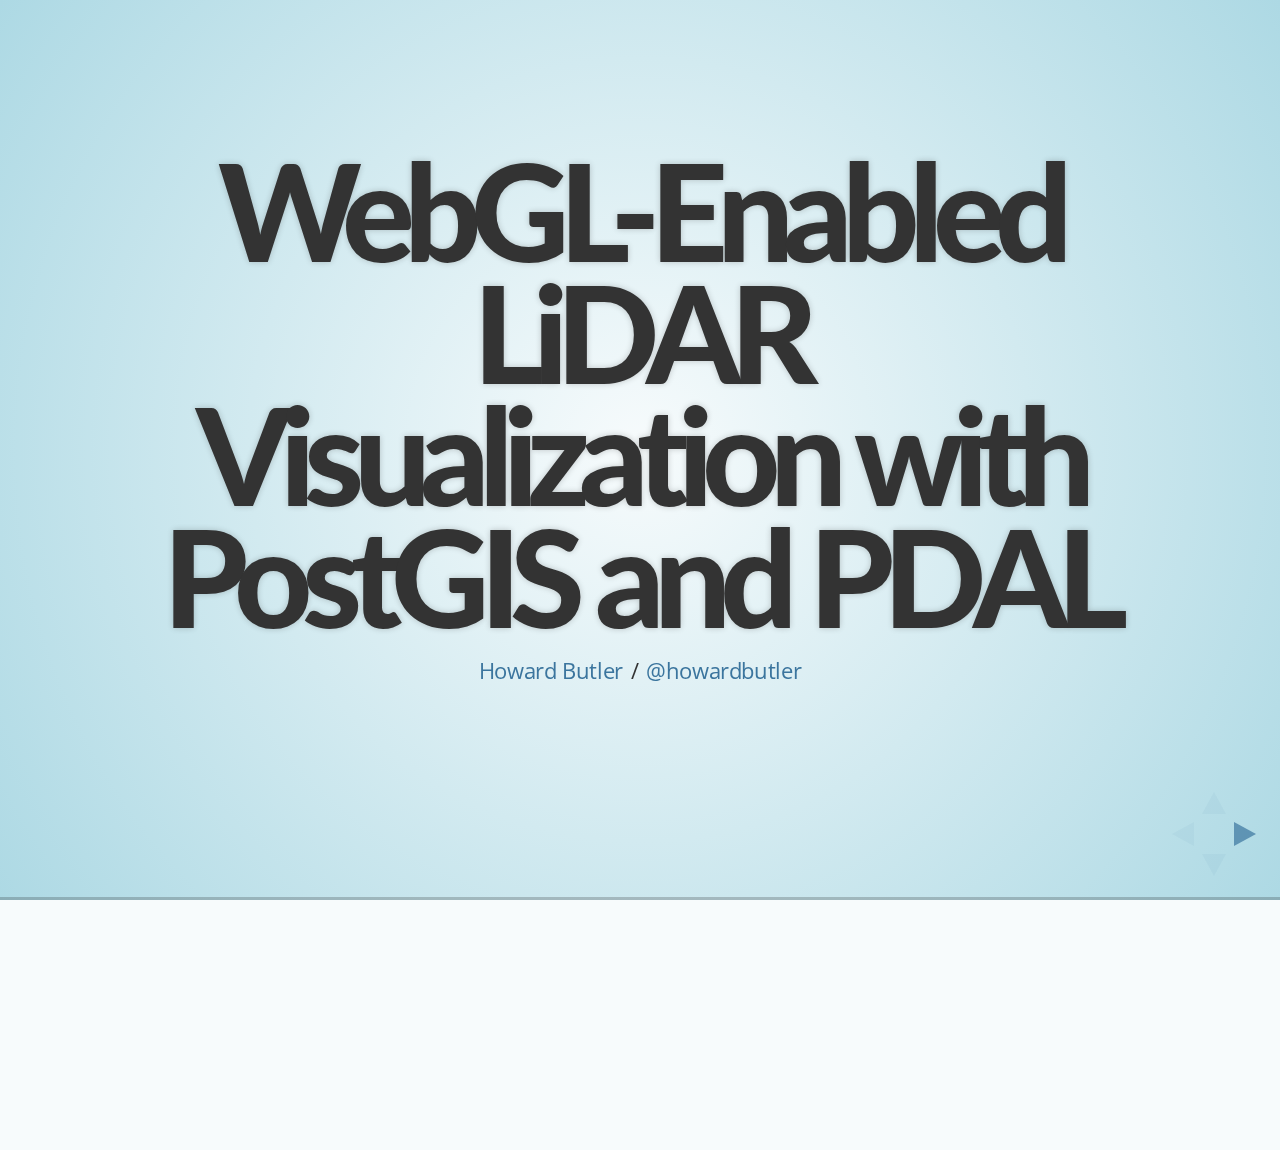
<file: foss4gna_msp_2013/index.html>
<!doctype html>
<html lang="en">

	<head>
		<meta charset="utf-8">

		<title>WebGL-Enabled LiDAR Visualization with PostGIS and PDAL</title>

		<meta name="description" content="A framework for easily creating beautiful presentations using HTML">
		<meta name="author" content="Hakim El Hattab">

		<meta name="apple-mobile-web-app-capable" content="yes" />
		<meta name="apple-mobile-web-app-status-bar-style" content="black-translucent" />

		<meta name="viewport" content="width=device-width, initial-scale=1.0, maximum-scale=1.0, user-scalable=no">

		<link rel="stylesheet" href="css/reveal.css">
		<link rel="stylesheet" href="css/theme/sky.css" id="theme">

		<!-- For syntax highlighting -->
		<link rel="stylesheet" href="lib/css/zenburn.css">

		<!-- If the query includes 'print-pdf', use the PDF print sheet -->
		<script>
			document.write( '<link rel="stylesheet" href="css/print/' + ( window.location.search.match( /print-pdf/gi ) ? 'pdf' : 'paper' ) + '.css" type="text/css" media="print">' );
		</script>

		<!--[if lt IE 9]>
		<script src="lib/js/html5shiv.js"></script>
		<![endif]-->
	</head>

	<body>

		<div class="reveal">

			<!-- Any section element inside of this container is displayed as a slide -->
			<div class="slides">

				<section>
					<h1>WebGL-Enabled LiDAR Visualization with PostGIS and PDAL</h1>

					<p>
						<small><a href="http://hobu.biz">Howard Butler</a> / <a href="http://twitter.com/howardbutler">@howardbutler</a></small>
					</p>
				</section>
				<section>
					<img src="./images/hobulogo.png" />
                    <p>
					<ul>
                        <li >MapServer and GDAL contributor</li>
                        <li >OSGeo emeritus board member</li>
                        <li >Open source LiDAR</li>
                    </ul>
                </p>
				</section>

				<section>
					<h1>WebGL-Enabled LiDAR Visualization with PostGIS and PDAL</h1>

					<p>
						<small><a href="http://hobu.biz">Howard Butler</a> / <a href="http://twitter.com/howardbutler">@howardbutler</a></small>
					</p>
				</section>
				<section>
                    <h2><a href="http://en.wikipedia.org/wiki/WebGL">WebGL</a></h2>
					<ul>
                        <li class="fragment roll-in">Based on <a href="http://en.wikipedia.org/wiki/OpenGL_ES">OpenGL ES</a> (embedded specification)</li>
                        <li class="fragment roll-in">Touch your video card directly with JavaScript!</li>
                        <li class="fragment roll-in"><s>Wide</s> browser support
                            <ul >
                                <li>Chrome</li>
                                <li>Firefox</li>
                                <li>Safari (disabled)</li>
                                <li>IE11 (coming)</li>
                            
                            </ul>
                        </li>
                        <li class="fragment roll-in">Mobile support
                            <ul >
                                <li>iOS</li>
                                <li>Android</li>
                            </ul>
                        </li>

                    </ul>
                </section>
				<section data-state="lasers">
                    <h2><a href="https://en.wikipedia.org/wiki/Lidar">LiDAR</a></h2>
					<ol>
                        <li class="fragment roll-in">Shoot lasers at things</li>
                        <li class="fragment roll-in">Calculate how long it takes for reflection to come back</li>
                        <li class="fragment roll-in"><s>Profit!</s>Systhesize a distance measurement</li>
                    </ol>
                </section>
              
				<section data-state="particles">
                    <h2><a href="http://en.wikipedia.org/wiki/Point_cloud">Point Cloud</a></h2>
					<ol>
                        <li >Irregularly-spaced XYZ points</li>
                        <li >Kinda raster, kinda vector</li>
                        <li >Multi-dimensional (XYZRGBIrRC)</li>
                    </ol>
                </section>
				<section data-state="lasers">
                    <h2>Point clouds aren't just lasers...</h2>
					<ol>
                        <li >Synthetic (SGM)</li>
                        <li >Flash LiDAR</li>
                        <li >Structured light sensors</li>
                    </ol>
                </section>                  
				<section>
                    <h2><a href="http://postgis.net/">PostGIS</a></h2>
					<ul>
                        <li>I shouldn't have to explain this</li>
                    </ul>
                </section>
				<section>
                    <section>
                        <p><a href="http://pointcloud.org"><img src="./images/pdal_logo.png"></img></a></p>
                        <p>
                            <a href="http://2013.foss4g.org/provisional/index.html#full-114">It rhymes with GDAL</a></p>
                    </section>
                    <section>
                        <h2><a href="http://pointcloud.org">PDAL</a></h2>
    					<ol>
                            <li>Processing pipeline and format translation for LiDAR</li>
                            <li>Complimentary to libraries such has <a href="http://pointclouds.org">PCL</a></li>
                            <li>Geo-centric rather than vision- or vizualization-centric</li>
                        </ol>                        
                    </section>
                    <section>
                        <img src="./images/complex-pipeline.png" />                      
                    </section>                    
                </section>

				<section>
                    <section>
                        <h2>Visualization challenges</h2>
    					<ol>
                            <li>Particles</li>
                            <li>Rasters</li>
                        </ol>
                    </section>
                    <section data-state="particles">
                        <h2>Particles</h2>
    					<ul>
                            <li>Craploads of them</li>
                            <li>Crazy redundant</li>
                            <li>Challenging to display</li>
                        </ul>
                    </section>
                    <section data-state="rasters">
                        <h2>Rasters</h2>
    					<ul>
                            <li>Expensive to calculate</li>
                            <li>Choices to make
                                <ul>
                                    <li>Attributes to filter <br/>(1st return, classification)</li>
                                    <li>Binning resolution</li>
                                    <li>Interpolation </li>
                                </ul>
                            </li>
                        </ul>
                    </section>
                </section>
                
                <section>
                    <section data-state="rasters">
                        <h2>Rasters</h2>
    					<ul>
                            <li>Make tiles fast</li>
                            <li>React to dynamic data</li>
                            <li>React to query parameters</li>
                        </ul>
                    </section>                    
                    <section data-state="splat">
                        <h2>Splat</h2>
                        <ul>
                            <li>"Render" redundant points as vertexes</li>
                            <li>High density data means few holes</li>
                            <li>Apply kernels to interpolate over holes</li>
                            <li>Much faster than global interpolation (ala <a href="http://www.gdal.org/gdal_grid.html"><i>gdal_grid</i></a>)
                            <li>Parallelizable by the number of cores your 3D card contains</li>                                
                    </section>
                    <section data-state="grid">
                    </section>
                    <section data-state="dots">
                    </section>                                        
                    <section data-state="shaded">
                    </section>
                    <section data-state="too-much">
                        <h2>We can't read 180 billion points at once!</h2>              
                    </section>                       
                    <section data-state="pyramid">
                        <h2>We solved this problem already</h2>
                    </section>                       
                    <section >
                        <h2>Hit a spatially organized database</h2>
                        <ul>
                            <li>Patches, optimized for row-fill</li>
                            <li>Spatially contiguous</li>
                            <li>Indexed by patch bounds</li>
                    </section>      
                    <section data-state="chipper">
                        <h2>Chipping the data</h2>
                        <ul>
                            <li>Sort one way, then sort the other</li>
                            <li>Optimize for patches "close enough" fill, not exact</li>
                            <li>Index patch bounds</li>
                            <li>Clean up mess</li>
                    </section>      
                    <section >
                        <h2>GPU on the Server</h2>
                        <ul>
                            <li>Amazon ($2.10/hr)</li>
                            <li>Tesla K20 - 2496 cores, $3k</li>
                    </section>    

                </section>

                <section>
                    <section data-state="sand">
                        <h2>Particles</h2>
                        <ul>
                            <li>10 mil. vertices?</li>
                            <li>Query dependent on view</li>
                            <li>Beachballs</li>
                        </ul>
                    </section>
                    <section data-state="pyramid">
                        <h2>Convenient LiDAR point cloud properties</h2>
                        <ul>
                            <li>Consistent spacing/density</li>
                            <li>(x,y,z) tuples often duplicated</li>
                        </ul>
                    </section>
                    <section data-state="chipper">
                        <h2>Reduced Resolution</h2>
                        <p>131,072 points  - 2<sup>17</sup></p>
                        <ul>
                            <li>65,536 &mdash; 2<sup>16</sup> &mdash; level 16</li>
                            <li>32,768 &mdash; 2<sup>15</sup> &mdash; level 15</li>
                            <li>16,384 &mdash; 2<sup>14</sup> &mdash; level 14</li>
                            <li>8,192 &mdash; 2<sup>13</sup> &mdash; level 13</li>
                            <li>4,096 &mdash; 2<sup>12</sup> &mdash; level 12</li>
                            <li>4,096 &mdash; 2<sup>12</sup> &mdash; level 12</li>
                            </ul>
                    </section>
                    <section data-state="chipper">
                        <img src="./images/point-pyramid.png" />
                    </section>                    


                    <section data-state="chipper">
                        <ul>
                            <li>No wasted downloading</li>
                            <li>Vertex buffers always a known size</li>
                            <li>Can adjust aggressiveness of query with view distance/bandwidth</li>
                        </ul>

                    </section> 
                    <section data-state="chipper">
                        <img src="./images/point-grid.png" />
                    </section> 
                </section>
                
                <section data-state="rasters">
                    <h2>Rasters</h2>
					<ul>
                        <li>Rendered to <a href="https://github.com/AnalyticalGraphicsInc/cesium/wiki/Cesium-Terrain-Server">Cesium Terrain Format</a> </li>
                    </ul>
                        <img src="./images/raster-pipeline.png" />
                </section>

                <section data-state="particles">
                    <h2>Particles</h2>
					<ul>
                        <li><a href="https://code.google.com/p/protobuf/">Protobuffers</a>?</li>
                        <li><a href="http://geojson.org">GeoJSON</a></li>
                    </ul>
                        <img src="./images/point-pipeline.png" />
                </section>
                <section >
                    <h2><a href="http://cesium.agi.com/">http://cesium.agi.com/</a></h2>
					<ul>
                        <li>3D spinny globe. In a browser!</li>
                        <li>No plugins</li>
                        <li>Apache 2 license</li>
                        <li>11:30 Thursday - St. Croix 2</li>
                    </ul>

                </section>

			</div>

		</div>

		<script src="lib/js/head.min.js"></script>
		<script src="js/reveal.min.js"></script>

		<script>

			// Full list of configuration options available here:
			// https://github.com/hakimel/reveal.js#configuration
			Reveal.initialize({
				controls: true,
				progress: true,
				history: true,
				center: true,

				theme: Reveal.getQueryHash().theme, // available themes are in /css/theme
				transition: Reveal.getQueryHash().transition || 'default', // default/cube/page/concave/zoom/linear/fade/none

				// Optional libraries used to extend on reveal.js
				dependencies: [
					{ src: 'lib/js/classList.js', condition: function() { return !document.body.classList; } },
					{ src: 'plugin/markdown/marked.js', condition: function() { return !!document.querySelector( '[data-markdown]' ); } },
					{ src: 'plugin/markdown/markdown.js', condition: function() { return !!document.querySelector( '[data-markdown]' ); } },
					{ src: 'plugin/highlight/highlight.js', async: true, callback: function() { hljs.initHighlightingOnLoad(); } },
					{ src: 'plugin/zoom-js/zoom.js', async: true, condition: function() { return !!document.body.classList; } },
					{ src: 'plugin/notes/notes.js', async: true, condition: function() { return !!document.body.classList; } }
					// { src: 'plugin/search/search.js', async: true, condition: function() { return !!document.body.classList; } }
					// { src: 'plugin/remotes/remotes.js', async: true, condition: function() { return !!document.body.classList; } }
				]
			});

		</script>

	</body>
</html>
</file>
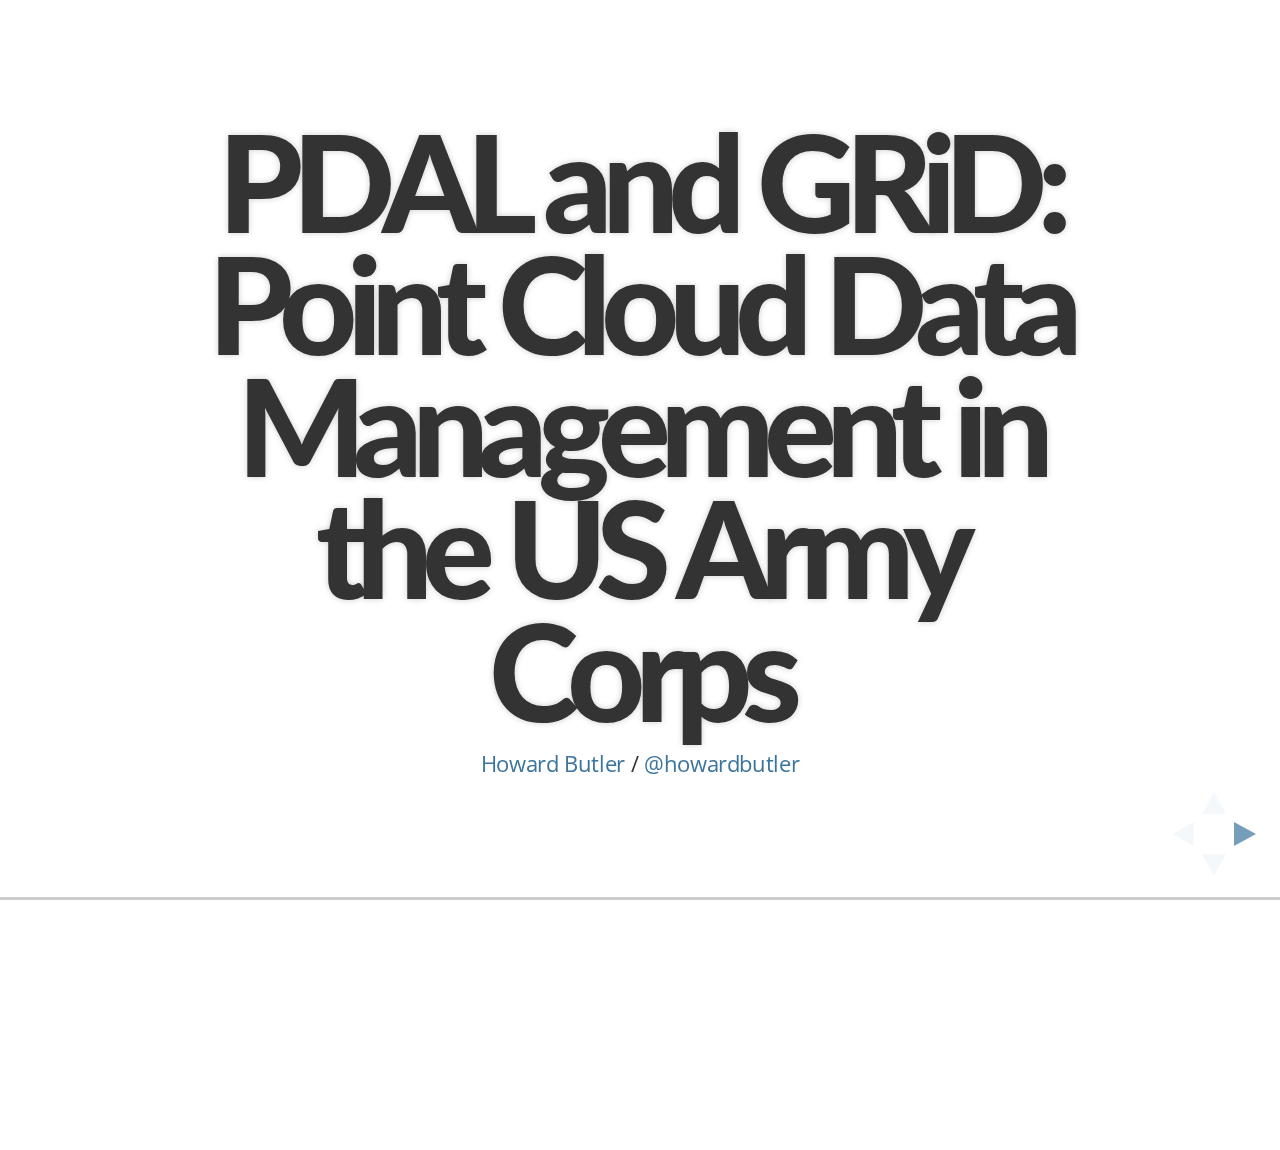
<file: fws_rstg_2013/index.html>
<!doctype html>
<html lang="en">

	<head>
		<meta charset="utf-8">

		<title>PDAL and GRiD: Point Cloud Data Management in the US Army Corps</title>

		<meta name="description" content="How PDAL is used by the US Army Corps">
		<meta name="author" content="Howard Butler">

		<meta name="apple-mobile-web-app-capable" content="yes" />
		<meta name="apple-mobile-web-app-status-bar-style" content="black-translucent" />

		<meta name="viewport" content="width=device-width, initial-scale=1.0, maximum-scale=1.0, user-scalable=no">

		<link rel="stylesheet" href="css/reveal.min.css">
		<link rel="stylesheet" href="css/theme/sky.css" id="theme">

		<!-- For syntax highlighting -->
		<link rel="stylesheet" href="lib/css/zenburn.css">

		<!-- If the query includes 'print-pdf', use the PDF print sheet -->
		<script>
			document.write( '<link rel="stylesheet" href="css/print/' + ( window.location.search.match( /print-pdf/gi ) ? 'pdf' : 'paper' ) + '.css" type="text/css" media="print">' );
		</script>

		<!--[if lt IE 9]>
		<script src="lib/js/html5shiv.js"></script>
		<![endif]-->
	</head>

	<body>

		<div class="reveal">

			<!-- Any section element inside of this container is displayed as a slide -->
			<div class="slides">
				<section>
					<h1>PDAL and GRiD: Point Cloud Data Management in the US Army Corps</h1>

					<p>
						<small><a href="http://hobu.co">Howard Butler</a> / <a href="http://twitter.com/howardbutler">@howardbutler</a></small>
					</p>
				</section>

				<section>
					<img src="./images/hobulogo.png" />
                    <p>
					<ul>
                        <li >MapServer and GDAL contributor</li>
                        <li >OSGeo emeritus board member</li>
                        <li >Open source LiDAR</li>
                    </ul>
                    </p>
				</section>

				<section>
					<h1>USACE</h1>
                    <p>
					<ul>
                        <li >Contacted me in about the <a href="http://liblas.org">libLAS</a> project</li>
                        <li >Wanted to store point cloud data in <a href="http://docs.oracle.com/cd/B28359_01/appdev.111/b28400/sdo_pc_pkg_ref.htm">Oracle</a></li>
                        <li >Tons of data related to <a href="http://glacierresearch.org/">Glaciology</a></li>
                        <li >Need for data management system beyond <a href="http://fedex.com">Fedex</a></li>
                    </ul>
                </p>
				</section>


				<section>
					<h1>GRiD</h1>
                    <p>
					<ul>
                        <li >Pilot project in 2009</li>
                        <li >Fielded operational GRiD system in Jan 2013 for NGA</li>
                        <li >Holdings growing by 1000s of files per day</li>
                        <li >350-500 tb of point cloud data</li>
                    </ul>
                    </p>
				</section>

				<section>
					<img src="images/afg.png" />
				</section>

				<section>
					<h1><a href="http://pdal.io">PDAL</a></h1>
                    <p>
					<ul>
                        <li ><a href="http://www.gdal.org">GDAL</a>'s point cloud distant cousin</li>
                        <li >Focused on translation and filtering</li>
                        <li>Processing pipeline and format translation for LiDAR</li>
                        <li>Complimentary to libraries such has <a href="http://pointclouds.org">PCL</a></li>
                        <li>Geo-centric rather than vision- or vizualization-centric</li>
                    </ul>
                </p>
				</section>

				<section>
					<h1><a href="http://pdal.io">PDAL</a>'s support of GRiD</h1>
                    <p>
					<ul>
                        <li >Data <a href="http://www.pointcloud.org/pipeline/filters.chipper.html">chipping</a></li>
                        <li >Consume wide range of formats and store into Oracle</li>
                        <li>Manage and preserve metadata into a common schema</li>
                        <li>User-directed export and subsetting</li>
                        <li>Server-based exploitation activities</li>
                    </ul>
                </p>
				</section>

				<section>
					<h2>Point Storage in Oracle</h2>
					<img src="images/before-chipper.png" />
                </p>
				</section>

				<section>
					<h2>Spatial indexing/organization</h2>
					<img src="images/after-chipper.png" />
                </p>
				</section>

			</div>

		</div>

		<script src="lib/js/head.min.js"></script>
		<script src="js/reveal.min.js"></script>

		<script>

			// Full list of configuration options available here:
			// https://github.com/hakimel/reveal.js#configuration
			Reveal.initialize({
				controls: true,
				progress: true,
				history: true,
				center: true,

				theme: Reveal.getQueryHash().theme, // available themes are in /css/theme
				transition: Reveal.getQueryHash().transition || 'none', // default/cube/page/concave/zoom/linear/fade/none

				// Optional libraries used to extend on reveal.js
				dependencies: [
					{ src: 'lib/js/classList.js', condition: function() { return !document.body.classList; } },
					{ src: 'plugin/markdown/marked.js', condition: function() { return !!document.querySelector( '[data-markdown]' ); } },
					{ src: 'plugin/markdown/markdown.js', condition: function() { return !!document.querySelector( '[data-markdown]' ); } },
					{ src: 'plugin/highlight/highlight.js', async: true, callback: function() { hljs.initHighlightingOnLoad(); } },
					{ src: 'plugin/zoom-js/zoom.js', async: true, condition: function() { return !!document.body.classList; } },
					{ src: 'plugin/notes/notes.js', async: true, condition: function() { return !!document.body.classList; } }
				]
			});

		</script>

	</body>
</html>
</file>
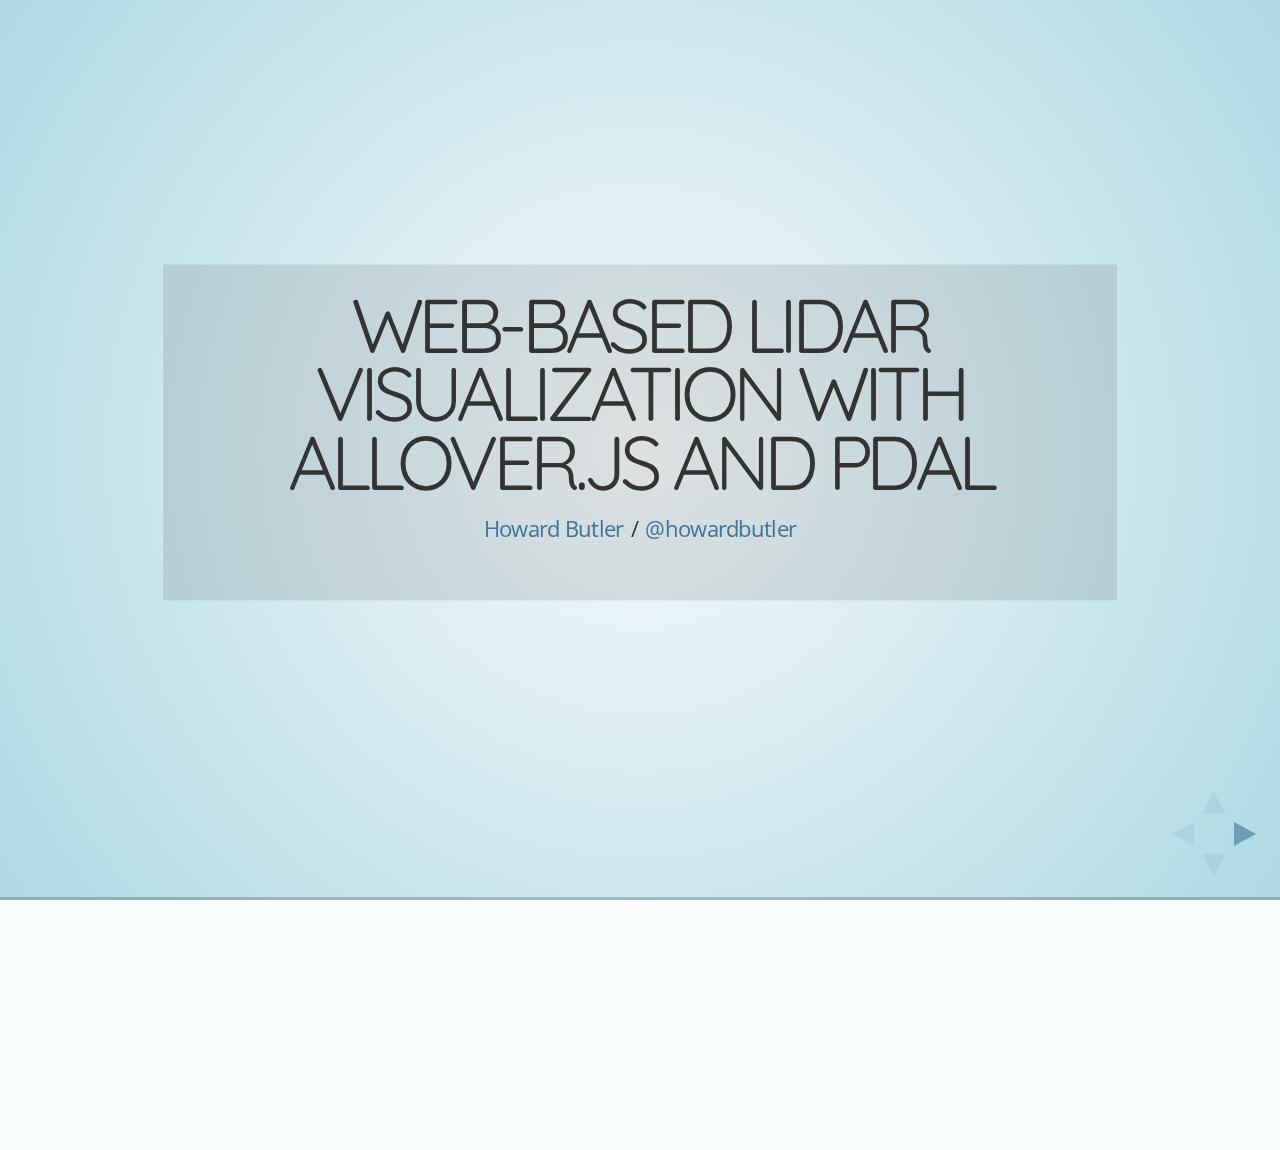
<file: igic_2013/index.html>
<!doctype html>
<html lang="en">

	<head>
		<meta charset="utf-8">

		<title>Web-based LiDAR Visualization with allover.js and PDAL</title>

		<meta name="description" content="WebGL and friends represents a revolution in web-capable visualization of LiDAR data">
		<meta name="author" content="Howard Butler">

		<meta name="apple-mobile-web-app-capable" content="yes" />
		<meta name="apple-mobile-web-app-status-bar-style" content="black-translucent" />

		<meta name="viewport" content="width=device-width, initial-scale=1.0, maximum-scale=1.0, user-scalable=no">

		<link rel="stylesheet" href="css/reveal.css">
		<link rel="stylesheet" href="css/theme/default.css" id="theme">

		<!-- For syntax highlighting -->
		<link rel="stylesheet" href="lib/css/zenburn.css">

		<!-- If the query includes 'print-pdf', use the PDF print sheet -->
		<script>
			document.write( '<link rel="stylesheet" href="css/print/' + ( window.location.search.match( /print-pdf/gi ) ? 'pdf' : 'paper' ) + '.css" type="text/css" media="print">' );
		</script>

		<!--[if lt IE 9]>
		<script src="lib/js/html5shiv.js"></script>
		<![endif]-->
	</head>

	<body>

		<div class="reveal">

			<!-- Any section element inside of this container is displayed as a slide -->
			<div class="slides">

				<section>
					<h2>Web-based LiDAR Visualization with allover.js and PDAL</h2>
					<p>
						<small><a href="http://hobu.biz">Howard Butler</a> / <a href="http://twitter.com/howardbutler">@howardbutler</a></small>
					</p>
				</section>

				<section>
                    <a href="http://hobu.biz"><img style="border:0;box-shadow:none;background:none" src="./images/hobulogo.png"></a>
					<p>
						<ol>
                            <li>Started in 2001</li>
                            <li>Basic GIS consultancy (2001 - 2007)</li>
                            <li>Open source GIS software (2007 - 2009)</li>
                            <li>Point cloud data management (2009 - present)</li>
                        </ol>
					</p>
				</section>

				<section>
                    <a href="http://hobu.biz"><img style="border:0;box-shadow:none;background:none" src="./images/hobulogo.png"></a>
					<p>
						<ul>
                            <li>Datawarehousing for large-scale point cloud holdings</li>
                            <li>US Army Corps Civilian and DoD clientele</li>
                            <li>Open source emphasis</li>
                        </ul>
					</p>
				</section>

				<section>
                    <a href="http://pointcloud.org"><img style="border:0;box-shadow:none;background:none" src="./images/pdal_logo.png"></a>
					<p>
						<ul>
                            <li>Point cloud data translation and filtering</li>
                            <li>Light filtering and few exploitation algos</li>
                            <li>Suppors data management activities</li>
                            <ul>
                                <li>Format translation</li>
                                <li>Processing pipelines</li>
                                <li>Data filtering</li>
                            </ul>
                        </ul>
					</p>
				</section>

				<section>
                    <a href="http://pointcloud.org"><img style="border:0;box-shadow:none;background:none" src="./images/pdal_logo.png"></a>
					<p>
						<ul>
                            <li>Colorization</li>
                            <li>Polygon clipping</li>
                            <li>Attribute query</li>
                            <li>Decimation</li>
                            <li>Reprojection</li>
                            <li>Summarization</li>
                            <li>Indexing</li>
                        </ul>
					</p>
				</section>
				<section>
                    <h3>Point Clouds</h3>
					<p>
						<ul>
                            <li>Randomly-spaced particle data</li>
                            <li>Frequently meshed, interpolated, or binned</li>
                            <li>More attributes than simply XYZ</li>
                            <li>Actively or passively acquired</li>
                        </ul>
					</p>
				</section>

				<section>
                    <h3>LiDAR</h3>
					<p>
						<ul>
                            <li>Actively captured point cloud data</li>
                            <li>Requires expensive hardware with precise positioning and timing</li>
                            <li>Limits of physics rapidly approaching</li>
                        </ul>
					</p>
				</section>

				<section>
                    <h3>LiDAR</h3>
					<p>
						<ul>
                            <li>Aerial, terrestrial, or mobile</li>
                            <li>Data management typically ad-hoc</li>
                            <li>Requires specialized software to visualize, analyze, and exploit</li>
                        </ul>
					</p>
				</section>

				<section>
                    <h3>Semi-global Matching (SGM)</h3>
					<p>
						<ul>
                            <li>DSM-only</li>
                            <li>Cheaper acquisition cost (balloons?)</li>
                            <li>Cheap to produce (open source implementations)</li>
                        </ul>
					</p>
				</section>

				<section>
                    <h3>Data management</h3>
					<p>
						<ul>
                            <li>A trillion points? 4 trillion?</li>
                            <li>Essentially write-once data</li>
                            <li>Queries can be aggregations of points</li>
                        </ul>
					</p>
				</section>

				<section>
                    <h3>Data at your side</h3>
					<p>
						<ul>
                            <li>External disks?</li>
                            <li>Index shapefiles</li>
                            <li>Format variability</li>
                        </ul>
					</p>
				</section>

				<section>
                    <h3>WebGL</h3>
					<p>
						<ul>
                            <li>Browser/mobile-based graphics capabilities</li>
                            <li>Chrome/Firefox, Android, iOS</li>
                        </ul>
					</p>
				</section>
				<section>
                    <h3>three.js</h3>
					<p>
						<ul>
                            <li>Abstraction of basic WebGL capabilities</li>
                            <li>An "OS" for 3D apps in a browser</li>
                        </ul>
					</p>
				</section>     
				<section>
                    <h3>WebGL Capabilities</h3>
					<p>
						<ul>
                            <li>Triangles, triangles, triangles</li>
                            <li>Shading, lighting, binning</li>
                        </ul>
					</p>
				</section>                              
				<section>
                    <h3>Future work</h3>
					<p>
						<ul>
                            <li>Visualization moving toward web clients</li>
                            <li>Exploitation moving toward server</li>
                        </ul>
					</p>
				</section>                              


			</div>

		</div>

		<script src="lib/js/head.min.js"></script>
		<script src="js/reveal.min.js"></script>

		<script>

			// Full list of configuration options available here:
			// https://github.com/hakimel/reveal.js#configuration
			Reveal.initialize({
				controls: true,
				progress: true,
				history: true,
				center: true,

				theme: 'sky', // available themes are in /css/theme
				transition: Reveal.getQueryHash().transition || 'page', // default/cube/page/concave/zoom/linear/fade/none

				// Optional libraries used to extend on reveal.js
				dependencies: [
					{ src: 'lib/js/classList.js', condition: function() { return !document.body.classList; } },
					{ src: 'plugin/markdown/showdown.js', condition: function() { return !!document.querySelector( '[data-markdown]' ); } },
					{ src: 'plugin/markdown/markdown.js', condition: function() { return !!document.querySelector( '[data-markdown]' ); } },
					{ src: 'plugin/highlight/highlight.js', async: true, callback: function() { hljs.initHighlightingOnLoad(); } },
					{ src: 'plugin/zoom-js/zoom.js', async: true, condition: function() { return !!document.body.classList; } },
					{ src: 'plugin/notes/notes.js', async: true, condition: function() { return !!document.body.classList; } }
					// { src: 'plugin/search/search.js', async: true, condition: function() { return !!document.body.classList; } }
					// { src: 'plugin/remotes/remotes.js', async: true, condition: function() { return !!document.body.classList; } }
				]
			});

		</script>

	</body>
</html>
</file>
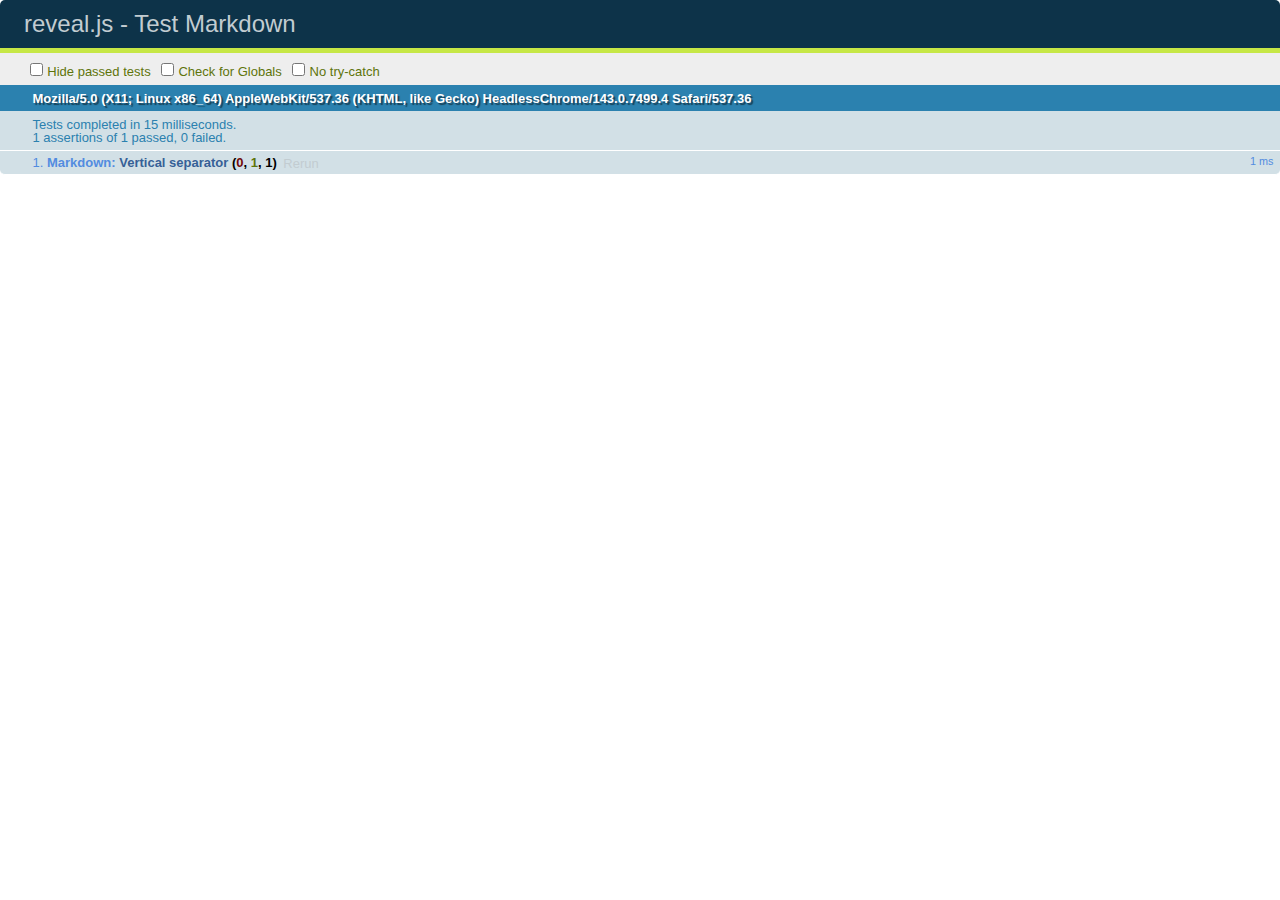
<file: fws_rstg_2013/test/test-markdown.html>
<!doctype html>
<html lang="en">

	<head>
		<meta charset="utf-8">

		<title>reveal.js - Test Markdown</title>

		<link rel="stylesheet" href="../css/reveal.min.css">
		<link rel="stylesheet" href="qunit-1.12.0.css">
	</head>

	<body style="overflow: auto;">

		<div id="qunit"></div>
  		<div id="qunit-fixture"></div>

		<div class="reveal" style="display: none;">

			<div class="slides">

				<!-- <section data-markdown="example.md" data-separator="^\n\n\n" data-vertical="^\n\n"></section> -->

				<!-- Slides are separated by newline + three dashes + newline, vertical slides identical but two dashes -->
				<section data-markdown data-separator="^\n---\n$" data-vertical="^\n--\n$">
					<script type="text/template">
						## Slide 1.1

						--

						## Slide 1.2

						---

						## Slide 2
					</script>
				</section>

			</div>

		</div>

		<script src="../lib/js/head.min.js"></script>
		<script src="../js/reveal.min.js"></script>
		<script src="../plugin/markdown/marked.js"></script>
		<script src="../plugin/markdown/markdown.js"></script>
		<script src="qunit-1.12.0.js"></script>

		<script src="test-markdown.js"></script>

	</body>
</html>
</file>
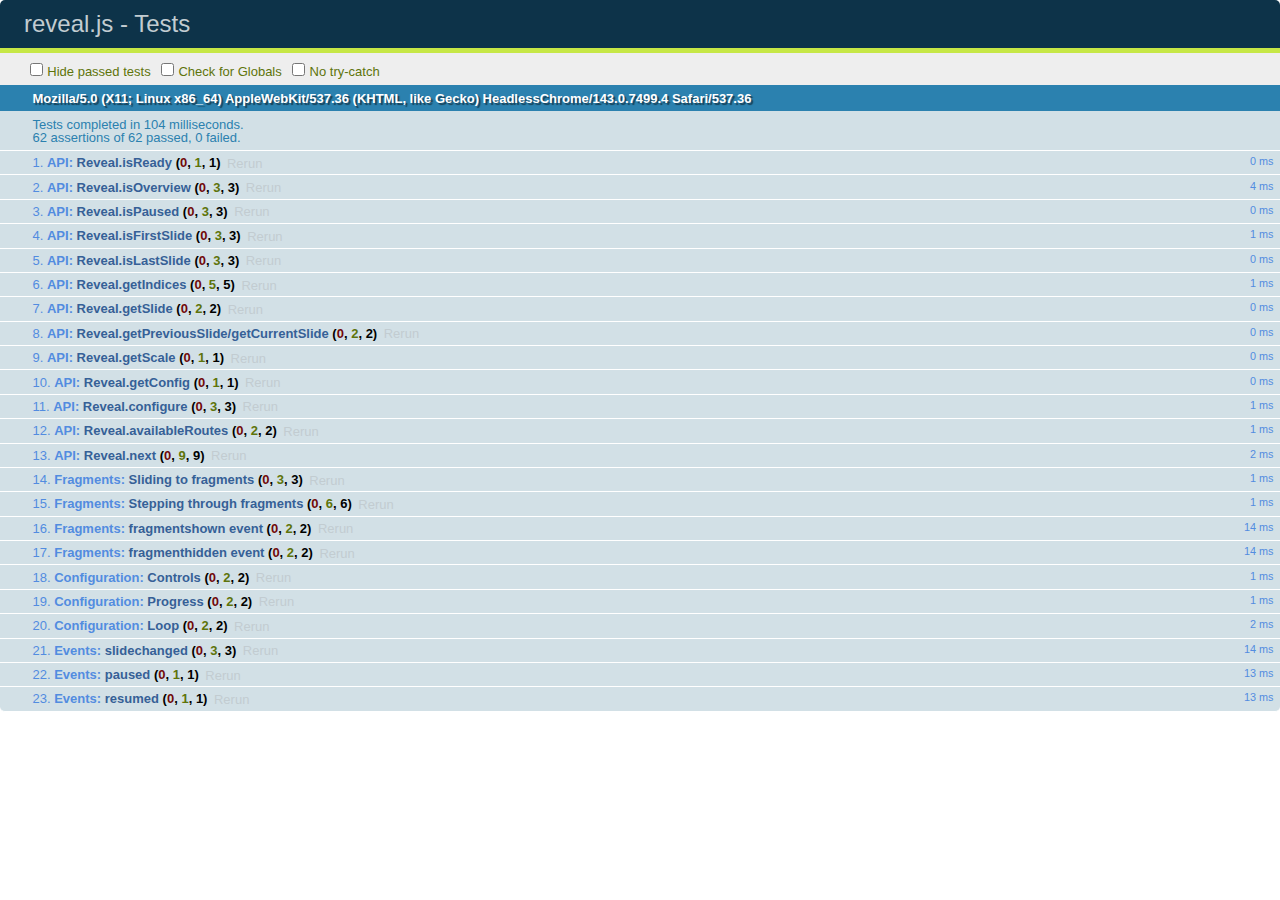
<file: fws_rstg_2013/test/test.html>
<!doctype html>
<html lang="en">

	<head>
		<meta charset="utf-8">

		<title>reveal.js - Tests</title>

		<link rel="stylesheet" href="../css/reveal.min.css">
		<link rel="stylesheet" href="qunit-1.12.0.css">
	</head>

	<body style="overflow: auto;">

		<div id="qunit"></div>
  		<div id="qunit-fixture"></div>

		<div class="reveal" style="display: none;">

			<div class="slides">

				<section>
					<h1>1</h1>
				</section>

				<section>
					<section>
						<h1>2.1</h1>
					</section>
					<section>
						<h1>2.2</h1>
					</section>
					<section>
						<h1>2.3</h1>
					</section>
				</section>

				<section>
					<h1>4</h1>
					<ul>
						<li class="fragment">4.1</li>
						<li class="fragment">4.2</li>
						<li class="fragment">4.3</li>
					</ul>
				</section>

				<section>
					<h1>4</h1>
				</section>

			</div>

		</div>

		<script src="../lib/js/head.min.js"></script>
		<script src="../js/reveal.min.js"></script>
		<script src="qunit-1.12.0.js"></script>

		<script src="test.js"></script>

	</body>
</html>
</file>
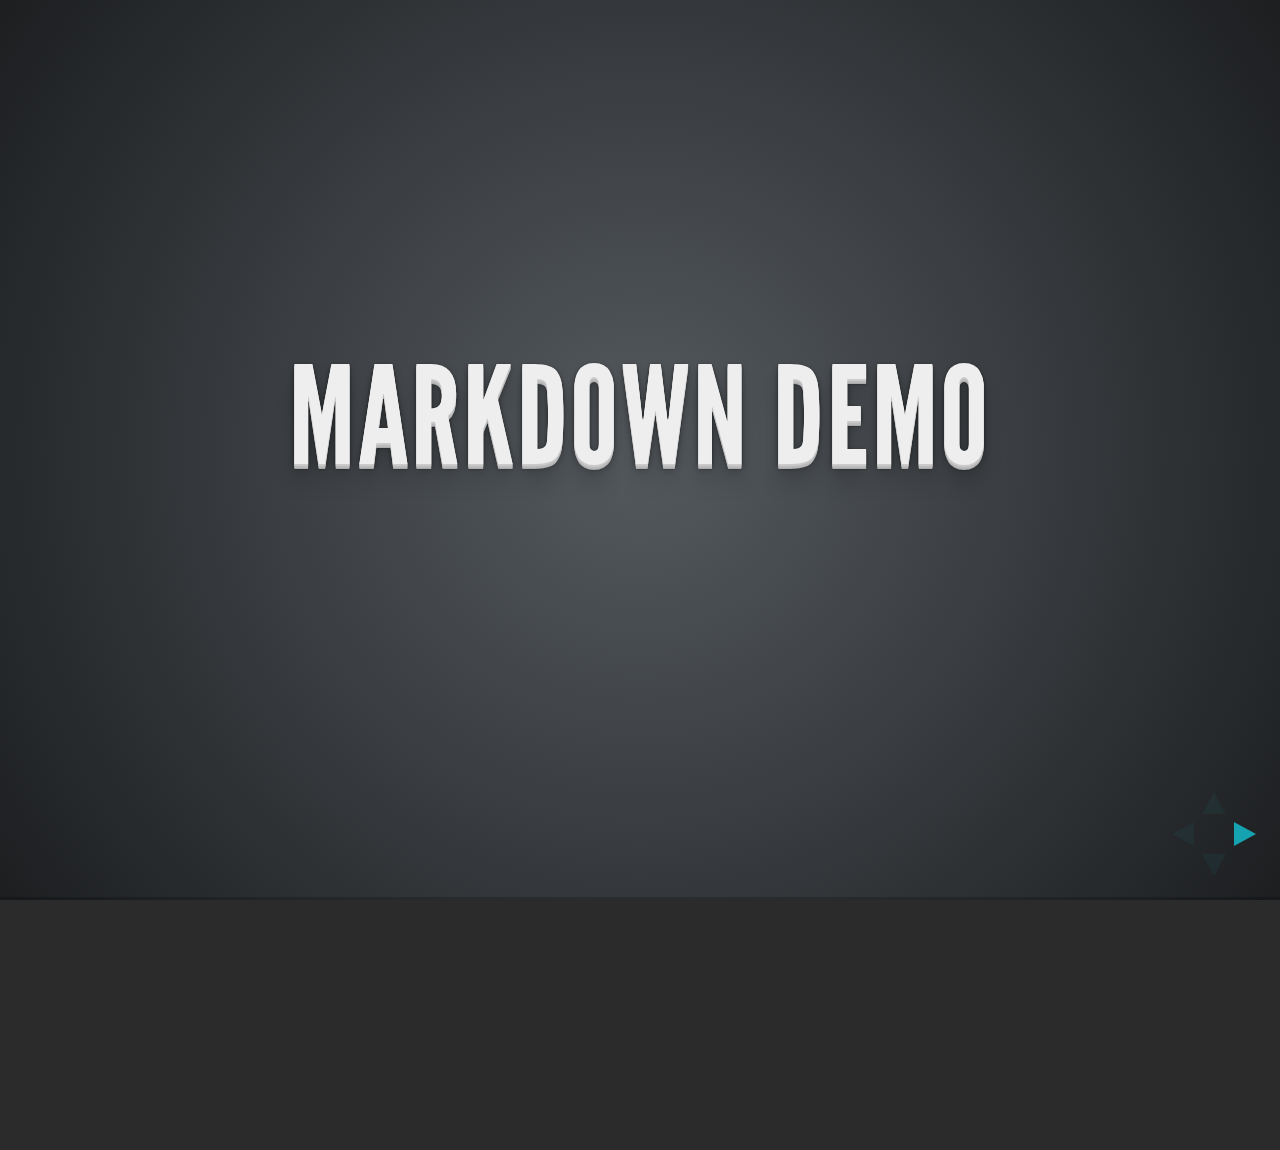
<file: foss4gna_msp_2013/plugin/markdown/example.html>
<!doctype html>
<html lang="en">

	<head>
		<meta charset="utf-8">

		<title>reveal.js - Markdown Demo</title>

		<link rel="stylesheet" href="../../css/reveal.css">
		<link rel="stylesheet" href="../../css/theme/default.css" id="theme">
	</head>

	<body>

		<div class="reveal">

			<div class="slides">

                <!-- Use external markdown resource, and separate slides by three newlines; vertical slides by two newlines -->
                <section data-markdown="example.md" data-separator="^\n\n\n" data-vertical="^\n\n"></section>

                <!-- Slides are separated by three dashes (quick 'n dirty regular expression) -->
                <section data-markdown data-separator="---">
                    <script type="text/template">
                        ## Demo 1
                        Slide 1
                        ---
                        ## Demo 1
                        Slide 2
                        ---
                        ## Demo 1
                        Slide 3
                    </script>
                </section>

                <!-- Slides are separated by newline + three dashes + newline, vertical slides identical but two dashes -->
                <section data-markdown data-separator="^\n---\n$" data-vertical="^\n--\n$">
                    <script type="text/template">
                        ## Demo 2
                        Slide 1.1

                        --

                        ## Demo 2
                        Slide 1.2

                        ---

                        ## Demo 2
                        Slide 2
                    </script>
                </section>

                <!-- No "extra" slides, since there are no separators defined (so they'll become horizontal rulers) -->
                <section data-markdown>
                    <script type="text/template">
                        A

                        ---

                        B

                        ---

                        C
                    </script>
                </section>

            </div>
		</div>

		<script src="../../lib/js/head.min.js"></script>
		<script src="../../js/reveal.js"></script>

		<script>

			Reveal.initialize({
				controls: true,
				progress: true,
				history: true,
				center: true,

				theme: Reveal.getQueryHash().theme,
				transition: Reveal.getQueryHash().transition || 'default',

				// Optional libraries used to extend on reveal.js
				dependencies: [
					{ src: '../../lib/js/classList.js', condition: function() { return !document.body.classList; } },
					{ src: 'marked.js', condition: function() { return !!document.querySelector( '[data-markdown]' ); } },
					{ src: 'markdown.js', condition: function() { return !!document.querySelector( '[data-markdown]' ); } }
				]
			});

		</script>

	</body>
</html>
</file>
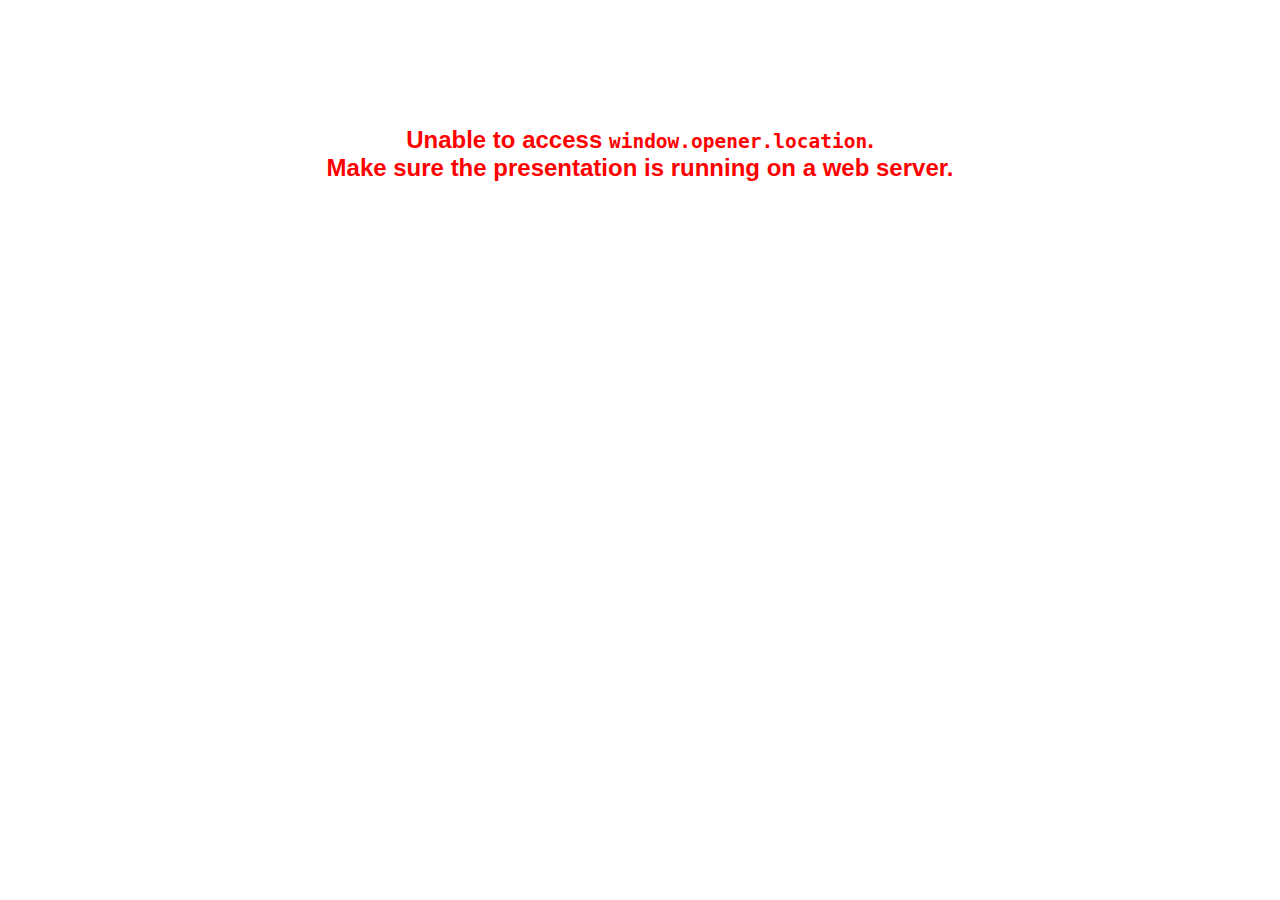
<file: foss4gna_msp_2013/plugin/notes/notes.html>
<!doctype html>
<html lang="en">
	<head>
		<meta charset="utf-8">

		<title>reveal.js - Slide Notes</title>

		<style>
			body {
				font-family: Helvetica;
			}

			#notes {
				font-size: 24px;
				width: 640px;
				margin-top: 5px;
			}

			#wrap-current-slide {
				width: 640px;
				height: 512px;
				float: left;
				overflow: hidden;
			}

			#current-slide {
				width: 1280px;
				height: 1024px;
				border: none;

				-webkit-transform-origin: 0 0;
				   -moz-transform-origin: 0 0;
					-ms-transform-origin: 0 0;
					 -o-transform-origin: 0 0;
						transform-origin: 0 0;

				-webkit-transform: scale(0.5);
				   -moz-transform: scale(0.5);
					-ms-transform: scale(0.5);
					 -o-transform: scale(0.5);
						transform: scale(0.5);
			}

			#wrap-next-slide {
				width: 448px;
				height: 358px;
				float: left;
				margin: 0 0 0 10px;
				overflow: hidden;
			}

			#next-slide {
				width: 1280px;
				height: 1024px;
				border: none;

				-webkit-transform-origin: 0 0;
				   -moz-transform-origin: 0 0;
					-ms-transform-origin: 0 0;
					 -o-transform-origin: 0 0;
						transform-origin: 0 0;

				-webkit-transform: scale(0.35);
				   -moz-transform: scale(0.35);
					-ms-transform: scale(0.35);
					 -o-transform: scale(0.35);
						transform: scale(0.35);
			}

			.slides {
				position: relative;
				margin-bottom: 10px;
				border: 1px solid black;
				border-radius: 2px;
				background: rgb(28, 30, 32);
			}

			.slides span {
				position: absolute;
				top: 3px;
				left: 3px;
				font-weight: bold;
				font-size: 14px;
				color: rgba( 255, 255, 255, 0.9 );
			}

			.error {
				font-weight: bold;
				color: red;
				font-size: 1.5em;
				text-align: center;
				margin-top: 10%;
			}

			.error code {
				font-family: monospace;
			}

			.time {
				width: 448px;
				margin: 30px 0 0 10px;
				float: left;
				text-align: center;
				opacity: 0;

				-webkit-transition: opacity 0.4s;
				   -moz-transition: opacity 0.4s;
				     -o-transition: opacity 0.4s;
				        transition: opacity 0.4s;
			}

			.elapsed,
			.clock {
				color: #333;
				font-size: 2em;
				text-align: center;
				display: inline-block;
				padding: 0.5em;
				background-color: #eee;
				border-radius: 10px;
			}

			.elapsed h2,
			.clock h2 {
				font-size: 0.8em;
				line-height: 100%;
				margin: 0;
				color: #aaa;
			}

			.elapsed .mute {
				color: #ddd;
			}

		</style>
	</head>

	<body>

		<div id="wrap-current-slide" class="slides">
			<script>document.write( '<iframe width="1280" height="1024" id="current-slide" src="'+ window.opener.location.href +'"></iframe>' );</script>
		</div>

		<div id="wrap-next-slide" class="slides">
			<script>document.write( '<iframe width="640" height="512" id="next-slide" src="'+ window.opener.location.href +'"></iframe>' );</script>
			<span>UPCOMING:</span>
		</div>

		<div class="time">
			<div class="clock">
				<h2>Time</h2>
				<span id="clock">0:00:00 AM</span>
			</div>
			<div class="elapsed">
				<h2>Elapsed</h2>
				<span id="hours">00</span><span id="minutes">:00</span><span id="seconds">:00</span>
			</div>
		</div>

		<div id="notes"></div>

		<script src="../../plugin/markdown/marked.js"></script>
		<script>

			window.addEventListener( 'load', function() {

				if( window.opener && window.opener.location && window.opener.location.href ) {

					var notes = document.getElementById( 'notes' ),
						currentSlide = document.getElementById( 'current-slide' ),
						nextSlide = document.getElementById( 'next-slide' );

					window.addEventListener( 'message', function( event ) {
						var data = JSON.parse( event.data );
						// No need for updating the notes in case of fragment changes
						if ( data.notes !== undefined) {
							if( data.markdown ) {
								notes.innerHTML = marked( data.notes );
							}
							else {
								notes.innerHTML = data.notes;
							}
						}

						// Showing and hiding fragments
						if( data.fragment === 'next' ) {
							currentSlide.contentWindow.Reveal.nextFragment();
						}
						else if( data.fragment === 'prev' ) {
							currentSlide.contentWindow.Reveal.prevFragment();
						}
						else {
							// Update the note slides
							currentSlide.contentWindow.Reveal.slide( data.indexh, data.indexv );
							nextSlide.contentWindow.Reveal.slide( data.nextindexh, data.nextindexv );
						}

					}, false );

					var start = new Date(),
						timeEl = document.querySelector( '.time' ),
						clockEl = document.getElementById( 'clock' ),
						hoursEl = document.getElementById( 'hours' ),
						minutesEl = document.getElementById( 'minutes' ),
						secondsEl = document.getElementById( 'seconds' );

					setInterval( function() {

						timeEl.style.opacity = 1;

						var diff, hours, minutes, seconds,
							now = new Date();

						diff = now.getTime() - start.getTime();
						hours = parseInt( diff / ( 1000 * 60 * 60 ) );
						minutes = parseInt( ( diff / ( 1000 * 60 ) ) % 60 );
						seconds = parseInt( ( diff / 1000 ) % 60 );

						clockEl.innerHTML = now.toLocaleTimeString();
						hoursEl.innerHTML = zeroPadInteger( hours );
						hoursEl.className = hours > 0 ? "" : "mute";
						minutesEl.innerHTML = ":" + zeroPadInteger( minutes );
						minutesEl.className = minutes > 0 ? "" : "mute";
						secondsEl.innerHTML = ":" + zeroPadInteger( seconds );

					}, 1000 );

					// Navigate the main window when the notes slide changes
					currentSlide.contentWindow.Reveal.addEventListener( 'slidechanged', function( event ) {

						window.opener.Reveal.slide( event.indexh, event.indexv );

					} );

				}
				else {

					document.body.innerHTML =  '<p class="error">Unable to access <code>window.opener.location</code>.<br>Make sure the presentation is running on a web server.</p>';

				}


			}, false );

			function zeroPadInteger( num ) {
				var str = "00" + parseInt( num );
				return str.substring( str.length - 2 );
			}

		</script>
	</body>
</html>
</file>
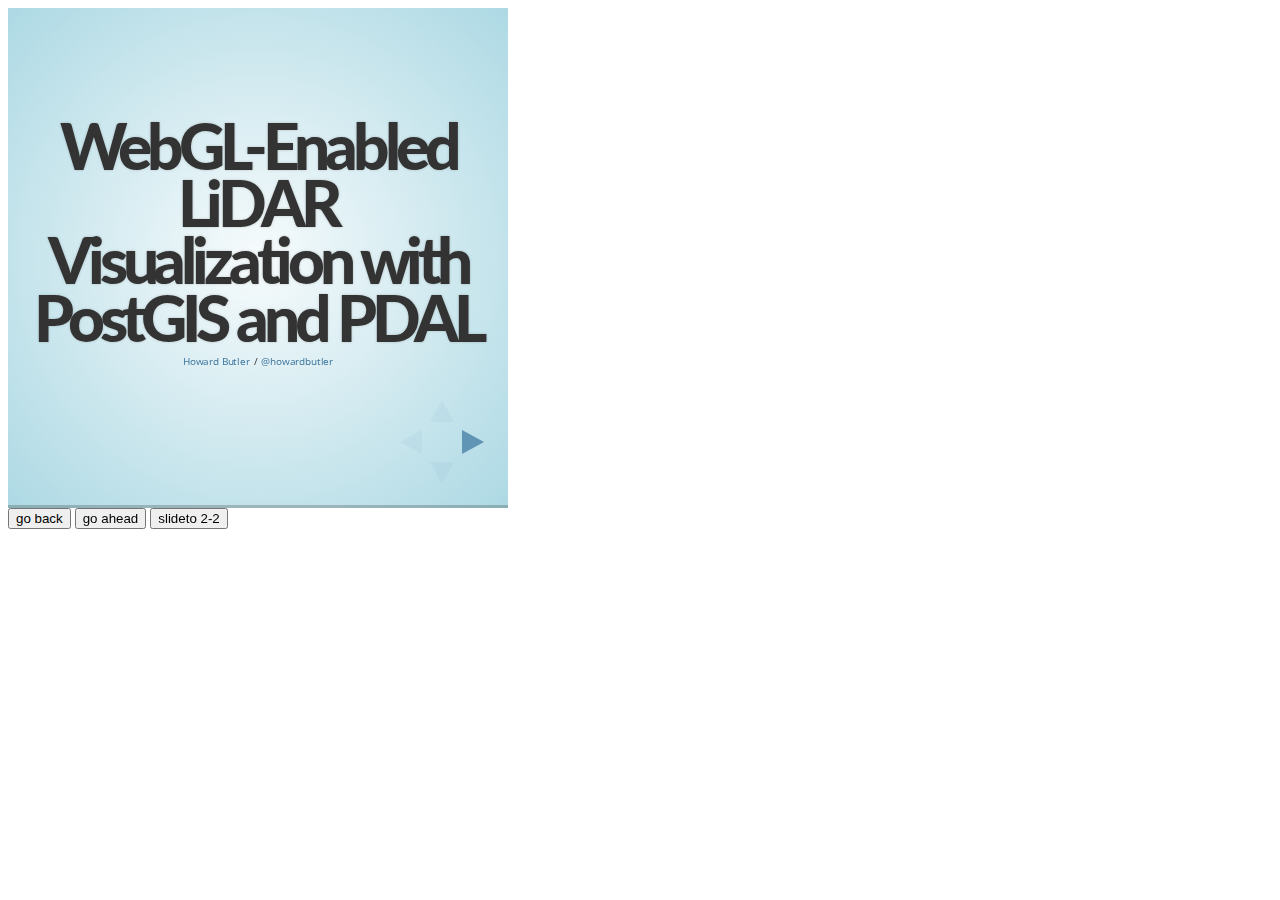
<file: foss4gna_msp_2013/plugin/postmessage/example.html>
<html>
	<body>

		<iframe id="reveal" src="../../index.html" style="border: 0;" width="500" height="500"></iframe>

		<div>
			<input id="back" type="button" value="go back"/>
			<input id="ahead" type="button" value="go ahead"/>
			<input id="slideto" type="button" value="slideto 2-2"/>
		</div>

		<script>

			(function (){

				var back = document.getElementById( 'back' ),
						ahead = document.getElementById( 'ahead' ),
						slideto = document.getElementById( 'slideto' ),
						reveal =  window.frames[0];

					back.addEventListener( 'click', function () {
						
					reveal.postMessage( JSON.stringify({method: 'prev', args: []}), '*' );
				}, false );

				ahead.addEventListener( 'click', function (){
					reveal.postMessage( JSON.stringify({method: 'next', args: []}), '*' );
				}, false );

				slideto.addEventListener( 'click', function (){
					reveal.postMessage( JSON.stringify({method: 'slide', args: [2,2]}), '*' );
				}, false );

			}());

		</script>

	</body>
</html>
</file>
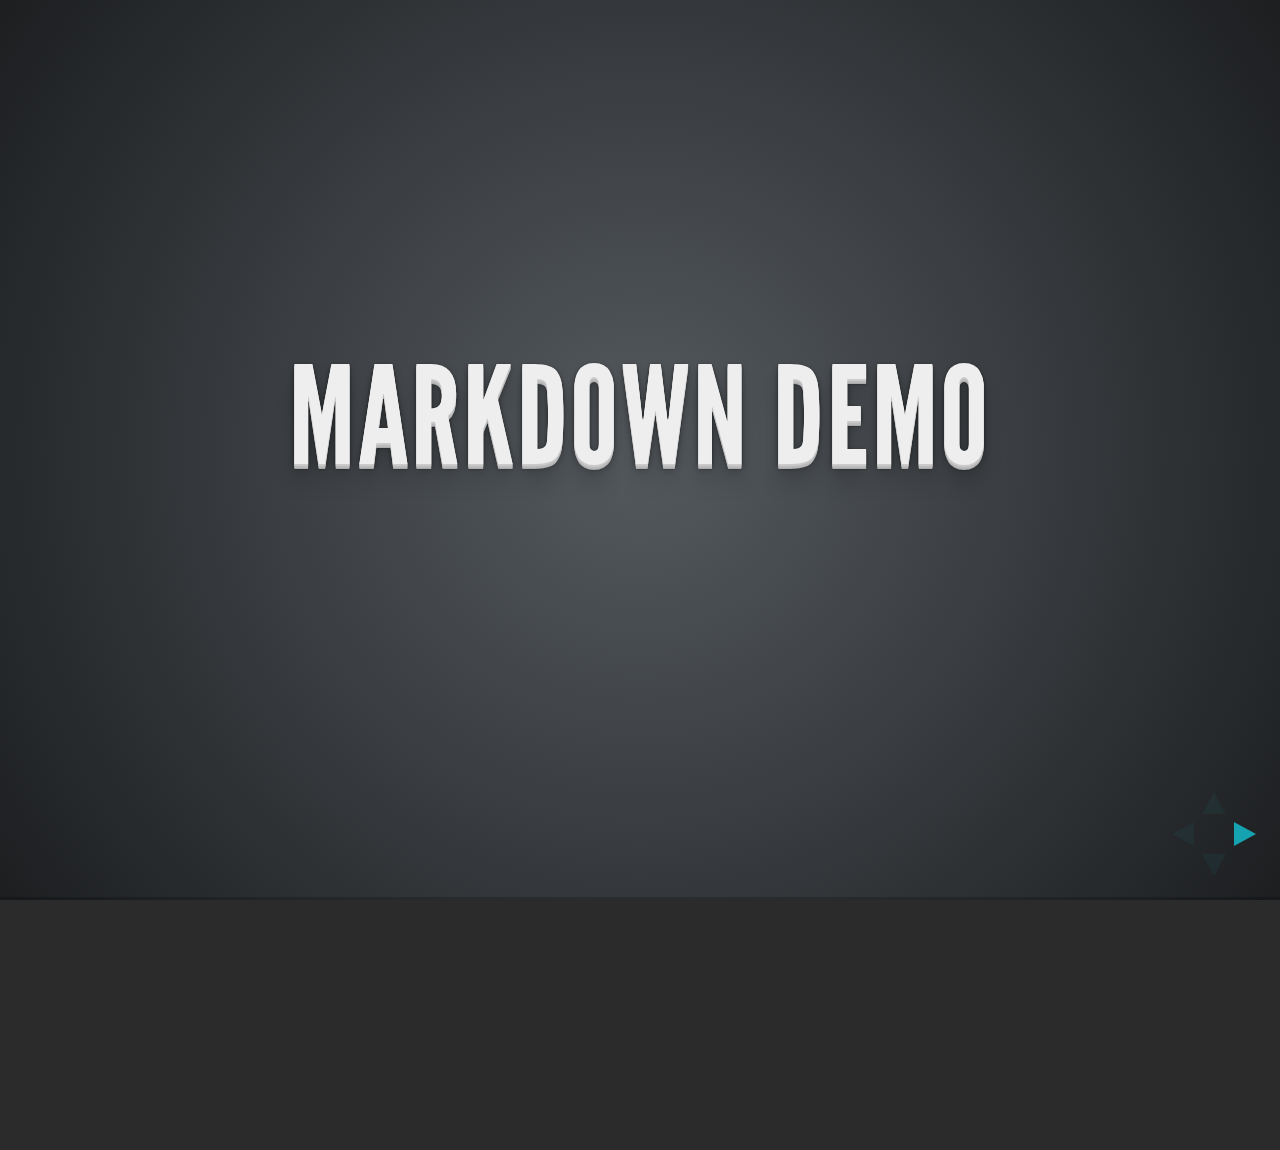
<file: fws_rstg_2013/plugin/markdown/example.html>
<!doctype html>
<html lang="en">

	<head>
		<meta charset="utf-8">

		<title>reveal.js - Markdown Demo</title>

		<link rel="stylesheet" href="../../css/reveal.css">
		<link rel="stylesheet" href="../../css/theme/default.css" id="theme">
	</head>

	<body>

		<div class="reveal">

			<div class="slides">

                <!-- Use external markdown resource, separate slides by three newlines; vertical slides by two newlines -->
                <section data-markdown="example.md" data-separator="^\n\n\n" data-vertical="^\n\n"></section>

                <!-- Slides are separated by three dashes (quick 'n dirty regular expression) -->
                <section data-markdown data-separator="---">
                    <script type="text/template">
                        ## Demo 1
                        Slide 1
                        ---
                        ## Demo 1
                        Slide 2
                        ---
                        ## Demo 1
                        Slide 3
                    </script>
                </section>

                <!-- Slides are separated by newline + three dashes + newline, vertical slides identical but two dashes -->
                <section data-markdown data-separator="^\n---\n$" data-vertical="^\n--\n$">
                    <script type="text/template">
                        ## Demo 2
                        Slide 1.1

                        --

                        ## Demo 2
                        Slide 1.2

                        ---

                        ## Demo 2
                        Slide 2
                    </script>
                </section>

                <!-- No "extra" slides, since there are no separators defined (so they'll become horizontal rulers) -->
                <section data-markdown>
                    <script type="text/template">
                        A

                        ---

                        B

                        ---

                        C
                    </script>
                </section>

            </div>
		</div>

		<script src="../../lib/js/head.min.js"></script>
		<script src="../../js/reveal.js"></script>

		<script>

			Reveal.initialize({
				controls: true,
				progress: true,
				history: true,
				center: true,

				theme: Reveal.getQueryHash().theme,
				transition: Reveal.getQueryHash().transition || 'default',

				// Optional libraries used to extend on reveal.js
				dependencies: [
					{ src: '../../lib/js/classList.js', condition: function() { return !document.body.classList; } },
					{ src: 'marked.js', condition: function() { return !!document.querySelector( '[data-markdown]' ); } },
                    { src: 'markdown.js', condition: function() { return !!document.querySelector( '[data-markdown]' ); } },
					{ src: '../notes/notes.js' }
				]
			});

		</script>

	</body>
</html>
</file>
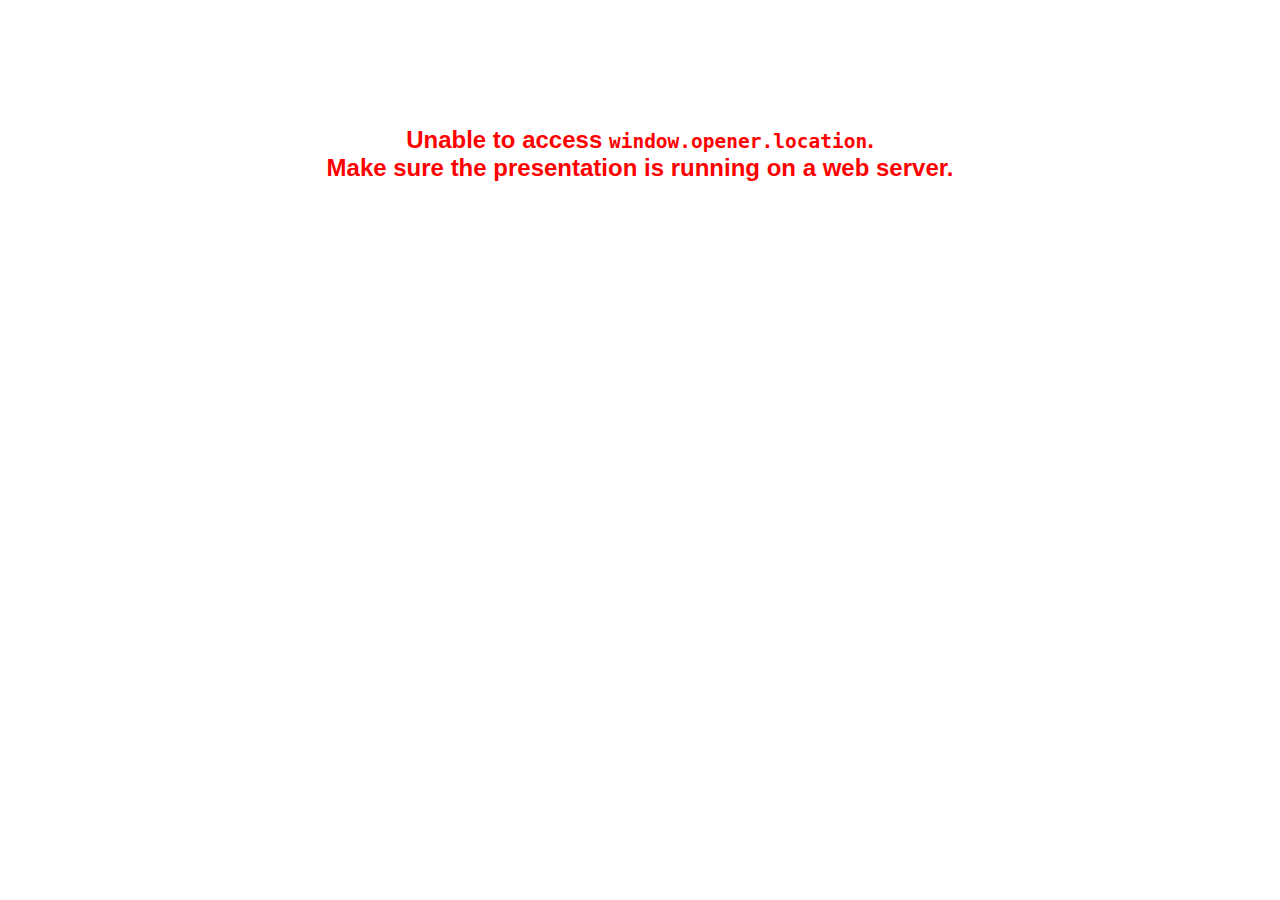
<file: fws_rstg_2013/plugin/notes/notes.html>
<!doctype html>
<html lang="en">
	<head>
		<meta charset="utf-8">

		<title>reveal.js - Slide Notes</title>

		<style>
			body {
				font-family: Helvetica;
			}

			#notes {
				font-size: 24px;
				width: 640px;
				margin-top: 5px;
				clear: left;
			}

			#wrap-current-slide {
				width: 640px;
				height: 512px;
				float: left;
				overflow: hidden;
			}

			#current-slide {
				width: 1280px;
				height: 1024px;
				border: none;

				-webkit-transform-origin: 0 0;
				   -moz-transform-origin: 0 0;
					-ms-transform-origin: 0 0;
					 -o-transform-origin: 0 0;
						transform-origin: 0 0;

				-webkit-transform: scale(0.5);
				   -moz-transform: scale(0.5);
					-ms-transform: scale(0.5);
					 -o-transform: scale(0.5);
						transform: scale(0.5);
			}

			#wrap-next-slide {
				width: 448px;
				height: 358px;
				float: left;
				margin: 0 0 0 10px;
				overflow: hidden;
			}

			#next-slide {
				width: 1280px;
				height: 1024px;
				border: none;

				-webkit-transform-origin: 0 0;
				   -moz-transform-origin: 0 0;
					-ms-transform-origin: 0 0;
					 -o-transform-origin: 0 0;
						transform-origin: 0 0;

				-webkit-transform: scale(0.35);
				   -moz-transform: scale(0.35);
					-ms-transform: scale(0.35);
					 -o-transform: scale(0.35);
						transform: scale(0.35);
			}

			.slides {
				position: relative;
				margin-bottom: 10px;
				border: 1px solid black;
				border-radius: 2px;
				background: rgb(28, 30, 32);
			}

			.slides span {
				position: absolute;
				top: 3px;
				left: 3px;
				font-weight: bold;
				font-size: 14px;
				color: rgba( 255, 255, 255, 0.9 );
			}

			.error {
				font-weight: bold;
				color: red;
				font-size: 1.5em;
				text-align: center;
				margin-top: 10%;
			}

			.error code {
				font-family: monospace;
			}

			.time {
				width: 448px;
				margin: 30px 0 0 10px;
				float: left;
				text-align: center;
				opacity: 0;

				-webkit-transition: opacity 0.4s;
				   -moz-transition: opacity 0.4s;
				     -o-transition: opacity 0.4s;
				        transition: opacity 0.4s;
			}

			.elapsed,
			.clock {
				color: #333;
				font-size: 2em;
				text-align: center;
				display: inline-block;
				padding: 0.5em;
				background-color: #eee;
				border-radius: 10px;
			}

			.elapsed h2,
			.clock h2 {
				font-size: 0.8em;
				line-height: 100%;
				margin: 0;
				color: #aaa;
			}

			.elapsed .mute {
				color: #ddd;
			}

		</style>
	</head>

	<body>

		<div id="wrap-current-slide" class="slides">
			<script>document.write( '<iframe width="1280" height="1024" id="current-slide" src="'+ window.opener.location.href +'?receiver"></iframe>' );</script>
		</div>

		<div id="wrap-next-slide" class="slides">
			<script>document.write( '<iframe width="640" height="512" id="next-slide" src="'+ window.opener.location.href +'?receiver"></iframe>' );</script>
			<span>UPCOMING:</span>
		</div>

		<div class="time">
			<div class="clock">
				<h2>Time</h2>
				<span id="clock">0:00:00 AM</span>
			</div>
			<div class="elapsed">
				<h2>Elapsed</h2>
				<span id="hours">00</span><span id="minutes">:00</span><span id="seconds">:00</span>
			</div>
		</div>

		<div id="notes"></div>

		<script src="../../plugin/markdown/marked.js"></script>
		<script>

			window.addEventListener( 'load', function() {

				if( window.opener && window.opener.location && window.opener.location.href ) {

					var notes = document.getElementById( 'notes' ),
						currentSlide = document.getElementById( 'current-slide' ),
						nextSlide = document.getElementById( 'next-slide' ),
						silenced = false;

					window.addEventListener( 'message', function( event ) {
						var data = JSON.parse( event.data );

						// No need for updating the notes in case of fragment changes
						if ( data.notes !== undefined) {
							if( data.markdown ) {
								notes.innerHTML = marked( data.notes );
							}
							else {
								notes.innerHTML = data.notes;
							}
						}

						silenced = true;

						// Update the note slides
						currentSlide.contentWindow.Reveal.slide( data.indexh, data.indexv, data.indexf );
						nextSlide.contentWindow.Reveal.slide( data.nextindexh, data.nextindexv );

						silenced = false;

					}, false );

					var start = new Date(),
						timeEl = document.querySelector( '.time' ),
						clockEl = document.getElementById( 'clock' ),
						hoursEl = document.getElementById( 'hours' ),
						minutesEl = document.getElementById( 'minutes' ),
						secondsEl = document.getElementById( 'seconds' );

					setInterval( function() {

						timeEl.style.opacity = 1;

						var diff, hours, minutes, seconds,
							now = new Date();

						diff = now.getTime() - start.getTime();
						hours = Math.floor( diff / ( 1000 * 60 * 60 ) );
						minutes = Math.floor( ( diff / ( 1000 * 60 ) ) % 60 );
						seconds = Math.floor( ( diff / 1000 ) % 60 );

						clockEl.innerHTML = now.toLocaleTimeString();
						hoursEl.innerHTML = zeroPadInteger( hours );
						hoursEl.className = hours > 0 ? "" : "mute";
						minutesEl.innerHTML = ":" + zeroPadInteger( minutes );
						minutesEl.className = minutes > 0 ? "" : "mute";
						secondsEl.innerHTML = ":" + zeroPadInteger( seconds );

					}, 1000 );

					// Broadcasts the state of the notes window to synchronize
					// the main window
					function synchronizeMainWindow() {

						if( !silenced ) {
							var indices = currentSlide.contentWindow.Reveal.getIndices();
							window.opener.Reveal.slide( indices.h, indices.v, indices.f );
						}

					}

					// Navigate the main window when the notes slide changes
					currentSlide.contentWindow.Reveal.addEventListener( 'slidechanged', synchronizeMainWindow );
					currentSlide.contentWindow.Reveal.addEventListener( 'fragmentshown', synchronizeMainWindow );
					currentSlide.contentWindow.Reveal.addEventListener( 'fragmenthidden', synchronizeMainWindow );

					// Reconfigure the notes window to remove needless UI
					currentSlide.contentWindow.Reveal.configure({ controls: false, progress: false, overview: false });
					nextSlide.contentWindow.Reveal.configure({ controls: false, progress: false, overview: false });

				}
				else {

					document.body.innerHTML =  '<p class="error">Unable to access <code>window.opener.location</code>.<br>Make sure the presentation is running on a web server.</p>';

				}


			}, false );

			function zeroPadInteger( num ) {
				var str = "00" + parseInt( num );
				return str.substring( str.length - 2 );
			}

		</script>
	</body>
</html>
</file>
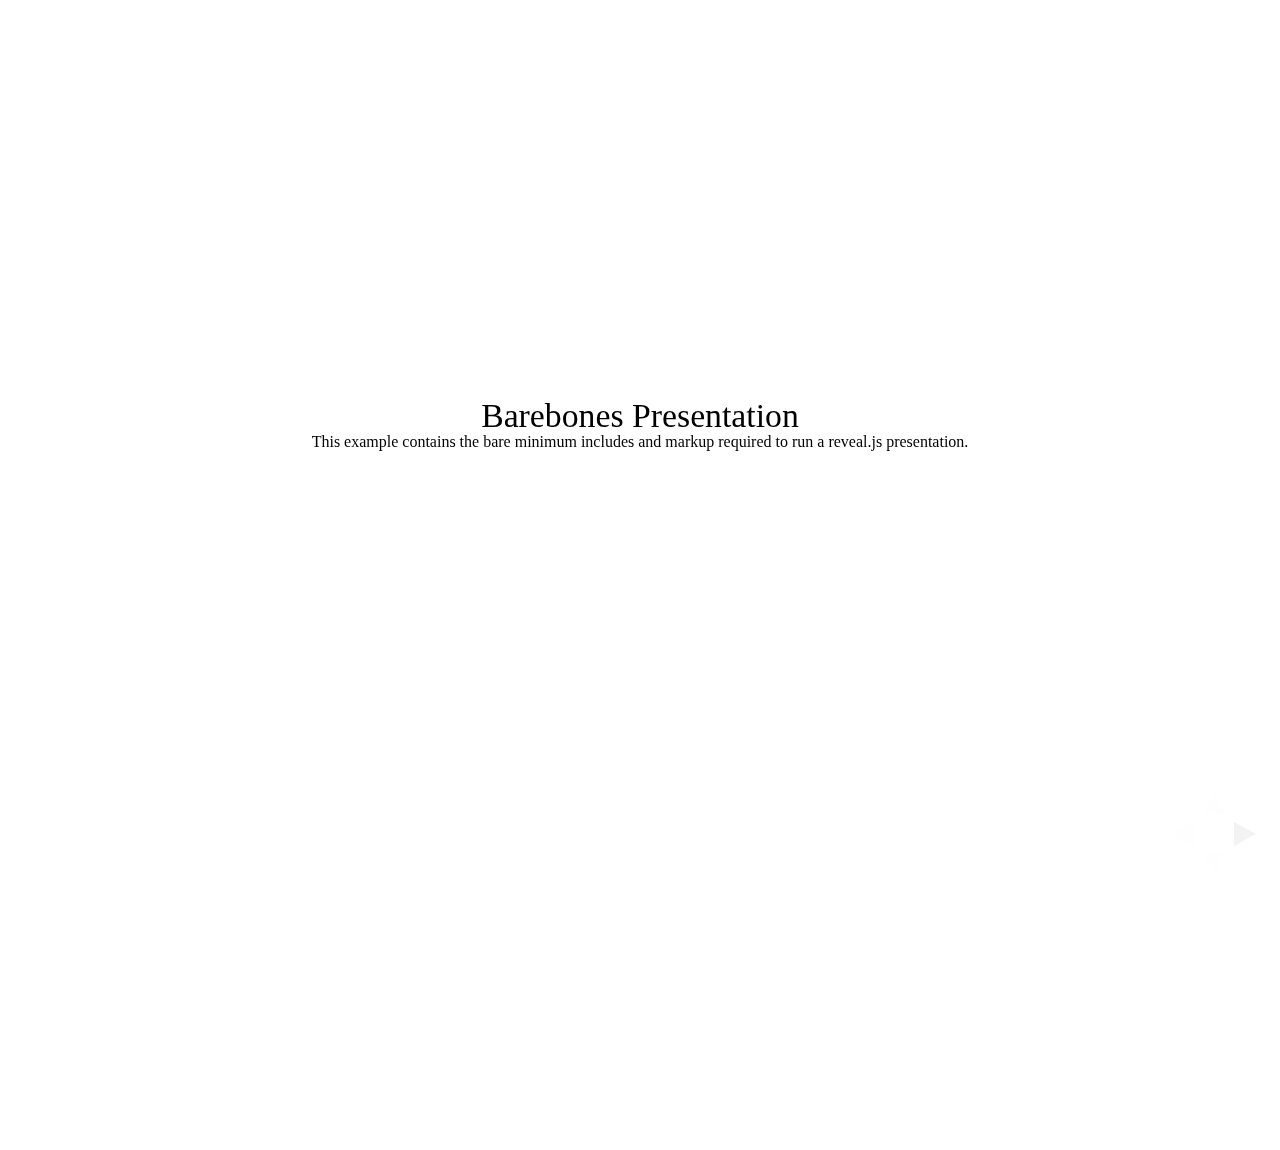
<file: fws_rstg_2013/test/examples/barebones.html>
<!doctype html>
<html lang="en">

	<head>
		<meta charset="utf-8">

		<title>reveal.js - Barebones</title>

		<link rel="stylesheet" href="../../css/reveal.min.css">
	</head>

	<body>

		<div class="reveal">

			<div class="slides">

				<section>
					<h2>Barebones Presentation</h2>
					<p>This example contains the bare minimum includes and markup required to run a reveal.js presentation.</p>
				</section>

				<section>
					<h2>No Theme</h2>
					<p>There's no theme included, so it will fall back on browser defaults.</p>
				</section>

			</div>

		</div>

		<script src="../../lib/js/head.min.js"></script>
		<script src="../../js/reveal.min.js"></script>

		<script>

			Reveal.initialize();

		</script>

	</body>
</html>
</file>
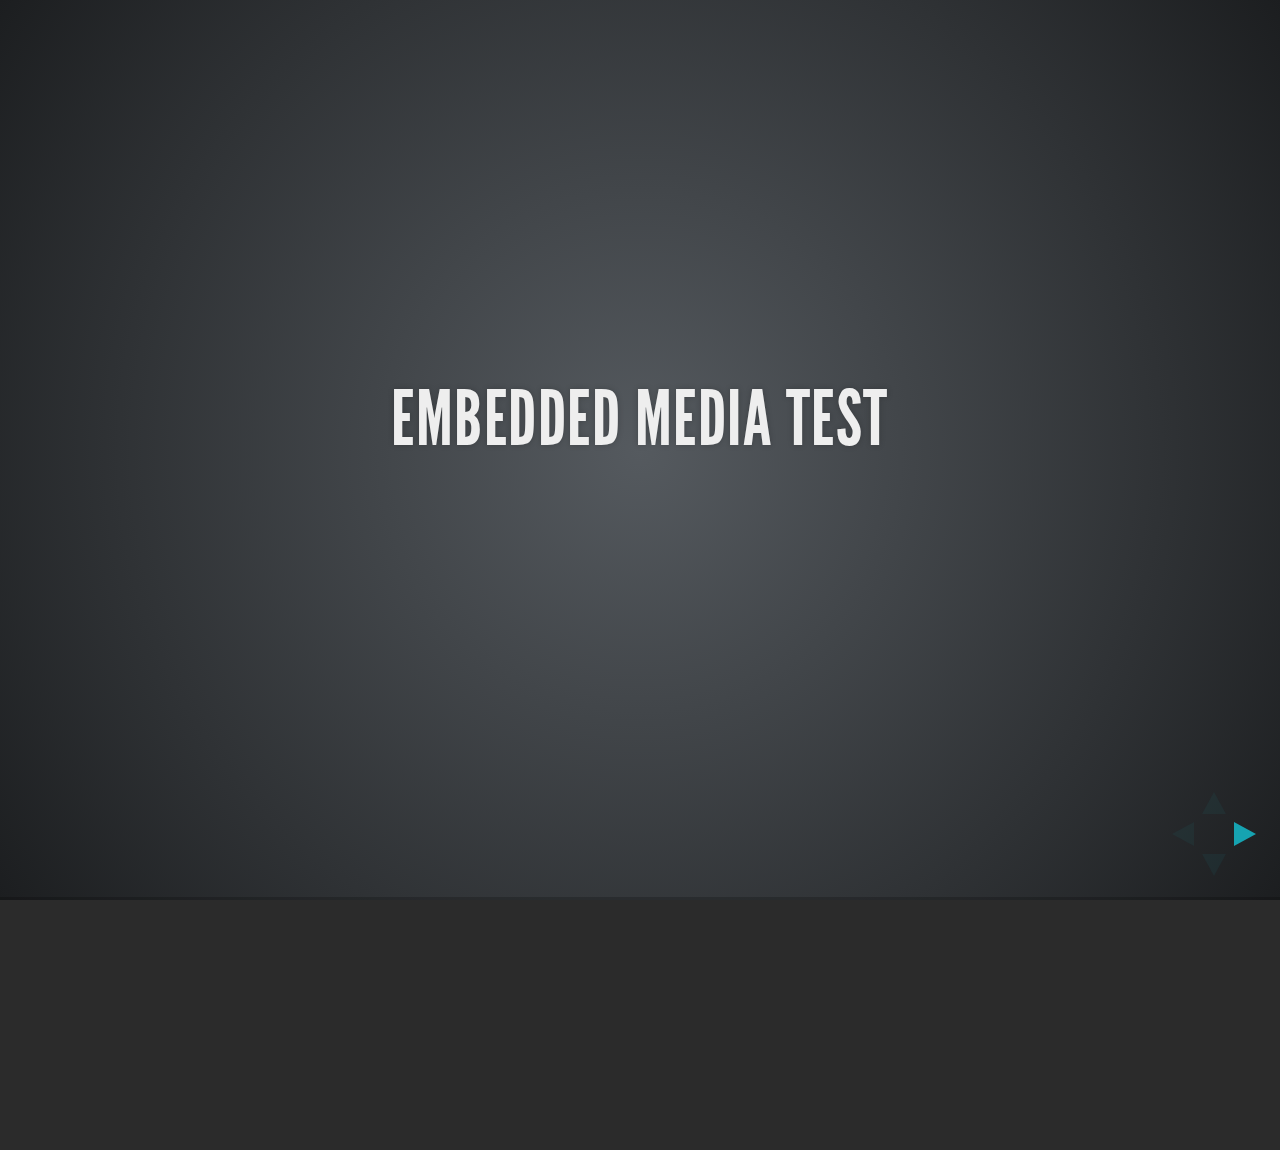
<file: fws_rstg_2013/test/examples/embedded-media.html>
<!doctype html>
<html lang="en">

	<head>
		<meta charset="utf-8">

		<title>reveal.js - Embedded Media</title>

		<meta name="viewport" content="width=device-width, initial-scale=1.0, maximum-scale=1.0, user-scalable=no">

		<link rel="stylesheet" href="../../css/reveal.min.css">
		<link rel="stylesheet" href="../../css/theme/default.css" id="theme">
	</head>

	<body>

		<div class="reveal">

			<div class="slides">

				<section>
					<h2>Embedded Media Test</h2>
				</section>

				<section>
					<iframe data-autoplay width="420" height="345" src="http://www.youtube.com/embed/l3RQZ4mcr1c"></iframe>
				</section>

				<section>
					<h2>Empty Slide</h2>
				</section>

			</div>

		</div>

		<script src="../../lib/js/head.min.js"></script>
		<script src="../../js/reveal.min.js"></script>

		<script>

			Reveal.initialize({
				transition: 'linear'
			});

		</script>

	</body>
</html>
</file>
<file: foss4gna_msp_2013/css/reveal.css>
@charset "UTF-8";

/*!
 * reveal.js
 * http://lab.hakim.se/reveal-js
 * MIT licensed
 *
 * Copyright (C) 2013 Hakim El Hattab, http://hakim.se
 */


/*********************************************
 * RESET STYLES
 *********************************************/

html, body, .reveal div, .reveal span, .reveal applet, .reveal object, .reveal iframe,
.reveal h1, .reveal h2, .reveal h3, .reveal h4, .reveal h5, .reveal h6, .reveal p, .reveal blockquote, .reveal pre,
.reveal a, .reveal abbr, .reveal acronym, .reveal address, .reveal big, .reveal cite, .reveal code,
.reveal del, .reveal dfn, .reveal em, .reveal img, .reveal ins, .reveal kbd, .reveal q, .reveal s, .reveal samp,
.reveal small, .reveal strike, .reveal strong, .reveal sub, .reveal sup, .reveal tt, .reveal var,
.reveal b, .reveal u, .reveal i, .reveal center,
.reveal dl, .reveal dt, .reveal dd, .reveal ol, .reveal ul, .reveal li,
.reveal fieldset, .reveal form, .reveal label, .reveal legend,
.reveal table, .reveal caption, .reveal tbody, .reveal tfoot, .reveal thead, .reveal tr, .reveal th, .reveal td,
.reveal article, .reveal aside, .reveal canvas, .reveal details, .reveal embed,
.reveal figure, .reveal figcaption, .reveal footer, .reveal header, .reveal hgroup,
.reveal menu, .reveal nav, .reveal output, .reveal ruby, .reveal section, .reveal summary,
.reveal time, .reveal mark, .reveal audio, video {
	margin: 0;
	padding: 0;
	border: 0;
	font-size: 100%;
	font: inherit;
	vertical-align: baseline;
}

.reveal article, .reveal aside, .reveal details, .reveal figcaption, .reveal figure,
.reveal footer, .reveal header, .reveal hgroup, .reveal menu, .reveal nav, .reveal section {
	display: block;
}


/*********************************************
 * GLOBAL STYLES
 *********************************************/

html,
body {
	width: 100%;
	height: 100%;
	overflow: hidden;
}

body {
	position: relative;
	line-height: 1;
}

::selection {
	background: #FF5E99;
	color: #fff;
	text-shadow: none;
}


/*********************************************
 * HEADERS
 *********************************************/

.reveal h1,
.reveal h2,
.reveal h3,
.reveal h4,
.reveal h5,
.reveal h6 {
	-webkit-hyphens: auto;
	   -moz-hyphens: auto;
	        hyphens: auto;

	word-wrap: break-word;
}

.reveal h1 { font-size: 3.77em; }
.reveal h2 { font-size: 2.11em;	}
.reveal h3 { font-size: 1.55em;	}
.reveal h4 { font-size: 1em;	}


/*********************************************
 * VIEW FRAGMENTS
 *********************************************/

.reveal .slides section .fragment {
	opacity: 0;

	-webkit-transition: all .2s ease;
	   -moz-transition: all .2s ease;
	    -ms-transition: all .2s ease;
	     -o-transition: all .2s ease;
	        transition: all .2s ease;
}
	.reveal .slides section .fragment.visible {
		opacity: 1;
	}

.reveal .slides section .fragment.grow {
	opacity: 1;
}
	.reveal .slides section .fragment.grow.visible {
		-webkit-transform: scale( 1.3 );
		   -moz-transform: scale( 1.3 );
		    -ms-transform: scale( 1.3 );
		     -o-transform: scale( 1.3 );
		        transform: scale( 1.3 );
	}

.reveal .slides section .fragment.shrink {
	opacity: 1;
}
	.reveal .slides section .fragment.shrink.visible {
		-webkit-transform: scale( 0.7 );
		   -moz-transform: scale( 0.7 );
		    -ms-transform: scale( 0.7 );
		     -o-transform: scale( 0.7 );
		        transform: scale( 0.7 );
	}

.reveal .slides section .fragment.zoom-in {
	opacity: 0;

	-webkit-transform: scale( 0.1 );
	   -moz-transform: scale( 0.1 );
	    -ms-transform: scale( 0.1 );
	     -o-transform: scale( 0.1 );
	        transform: scale( 0.1 );
}

	.reveal .slides section .fragment.zoom-in.visible {
		opacity: 1;

		-webkit-transform: scale( 1 );
		   -moz-transform: scale( 1 );
		    -ms-transform: scale( 1 );
		     -o-transform: scale( 1 );
		        transform: scale( 1 );
	}

.reveal .slides section .fragment.roll-in {
	opacity: 0;

	-webkit-transform: rotateX( 90deg );
	   -moz-transform: rotateX( 90deg );
	    -ms-transform: rotateX( 90deg );
	     -o-transform: rotateX( 90deg );
	        transform: rotateX( 90deg );
}
	.reveal .slides section .fragment.roll-in.visible {
		opacity: 1;

		-webkit-transform: rotateX( 0 );
		   -moz-transform: rotateX( 0 );
		    -ms-transform: rotateX( 0 );
		     -o-transform: rotateX( 0 );
		        transform: rotateX( 0 );
	}

.reveal .slides section .fragment.fade-out {
	opacity: 1;
}
	.reveal .slides section .fragment.fade-out.visible {
		opacity: 0;
	}

.reveal .slides section .fragment.highlight-red,
.reveal .slides section .fragment.highlight-green,
.reveal .slides section .fragment.highlight-blue {
	opacity: 1;
}
	.reveal .slides section .fragment.highlight-red.visible {
		color: #ff2c2d
	}
	.reveal .slides section .fragment.highlight-green.visible {
		color: #17ff2e;
	}
	.reveal .slides section .fragment.highlight-blue.visible {
		color: #1b91ff;
	}


/*********************************************
 * DEFAULT ELEMENT STYLES
 *********************************************/

/* Fixes issue in Chrome where italic fonts did not appear when printing to PDF */
.reveal:after {
  content: '';
  font-style: italic;
}

/* Ensure certain elements are never larger than the slide itself */
.reveal img,
.reveal video,
.reveal iframe {
	max-width: 95%;
	max-height: 95%;
}

/** Prevents layering issues in certain browser/transition combinations */
.reveal a {
	position: relative;
}

.reveal strong,
.reveal b {
	font-weight: bold;
}

.reveal em,
.reveal i {
	font-style: italic;
}

.reveal ol,
.reveal ul {
	display: inline-block;

	text-align: left;
	margin: 0 0 0 1em;
}

.reveal ol {
	list-style-type: decimal;
}

.reveal ul {
	list-style-type: disc;
}

.reveal ul ul {
	list-style-type: square;
}

.reveal ul ul ul {
	list-style-type: circle;
}

.reveal ul ul,
.reveal ul ol,
.reveal ol ol,
.reveal ol ul {
	display: block;
	margin-left: 40px;
}

.reveal p {
	margin-bottom: 10px;
	line-height: 1.2em;
}

.reveal q,
.reveal blockquote {
	quotes: none;
}

.reveal blockquote {
	display: block;
	position: relative;
	width: 70%;
	margin: 5px auto;
	padding: 5px;

	font-style: italic;
	background: rgba(255, 255, 255, 0.05);
	box-shadow: 0px 0px 2px rgba(0,0,0,0.2);
}
	.reveal blockquote p:first-child,
	.reveal blockquote p:last-child {
		display: inline-block;
	}

.reveal q {
	font-style: italic;
}

.reveal pre {
	display: block;
	position: relative;
	width: 90%;
	margin: 15px auto;

	text-align: left;
	font-size: 0.55em;
	font-family: monospace;
	line-height: 1.2em;

	word-wrap: break-word;

	box-shadow: 0px 0px 6px rgba(0,0,0,0.3);
}
.reveal code {
	font-family: monospace;
}
.reveal pre code {
	padding: 5px;
	overflow: auto;
	max-height: 400px;
	word-wrap: normal;
}

.reveal table th,
.reveal table td {
	text-align: left;
	padding-right: .3em;
}

.reveal table th {
	text-shadow: rgb(255,255,255) 1px 1px 2px;
}

.reveal sup {
	vertical-align: super;
}
.reveal sub {
	vertical-align: sub;
}

.reveal small {
	display: inline-block;
	font-size: 0.6em;
	line-height: 1.2em;
	vertical-align: top;
}

.reveal small * {
	vertical-align: top;
}


/*********************************************
 * CONTROLS
 *********************************************/

.reveal .controls {
	display: none;
	position: fixed;
	width: 110px;
	height: 110px;
	z-index: 30;
	right: 10px;
	bottom: 10px;
}

.reveal .controls div {
	position: absolute;
	opacity: 0.05;
	width: 0;
	height: 0;
	border: 12px solid transparent;

	-moz-transform: scale(.9999);

	-webkit-transition: all 0.2s ease;
	   -moz-transition: all 0.2s ease;
	    -ms-transition: all 0.2s ease;
	     -o-transition: all 0.2s ease;
	        transition: all 0.2s ease;
}

.reveal .controls div.enabled {
	opacity: 0.7;
	cursor: pointer;
}

.reveal .controls div.enabled:active {
	margin-top: 1px;
}

	.reveal .controls div.navigate-left {
		top: 42px;

		border-right-width: 22px;
		border-right-color: #eee;
	}
		.reveal .controls div.navigate-left.fragmented {
			opacity: 0.3;
		}

	.reveal .controls div.navigate-right {
		left: 74px;
		top: 42px;

		border-left-width: 22px;
		border-left-color: #eee;
	}
		.reveal .controls div.navigate-right.fragmented {
			opacity: 0.3;
		}

	.reveal .controls div.navigate-up {
		left: 42px;

		border-bottom-width: 22px;
		border-bottom-color: #eee;
	}
		.reveal .controls div.navigate-up.fragmented {
			opacity: 0.3;
		}

	.reveal .controls div.navigate-down {
		left: 42px;
		top: 74px;

		border-top-width: 22px;
		border-top-color: #eee;
	}
		.reveal .controls div.navigate-down.fragmented {
			opacity: 0.3;
		}


/*********************************************
 * PROGRESS BAR
 *********************************************/

.reveal .progress {
	position: fixed;
	display: none;
	height: 3px;
	width: 100%;
	bottom: 0;
	left: 0;
	z-index: 10;
}
	.reveal .progress:after {
		content: '';
		display: 'block';
		position: absolute;
		height: 20px;
		width: 100%;
		top: -20px;
	}
	.reveal .progress span {
		display: block;
		height: 100%;
		width: 0px;

		-webkit-transition: width 800ms cubic-bezier(0.260, 0.860, 0.440, 0.985);
		   -moz-transition: width 800ms cubic-bezier(0.260, 0.860, 0.440, 0.985);
		    -ms-transition: width 800ms cubic-bezier(0.260, 0.860, 0.440, 0.985);
		     -o-transition: width 800ms cubic-bezier(0.260, 0.860, 0.440, 0.985);
		        transition: width 800ms cubic-bezier(0.260, 0.860, 0.440, 0.985);
	}


/*********************************************
 * ROLLING LINKS
 *********************************************/

.reveal .roll {
	display: inline-block;
	line-height: 1.2;
	overflow: hidden;

	vertical-align: top;

	-webkit-perspective: 400px;
	   -moz-perspective: 400px;
	    -ms-perspective: 400px;
	        perspective: 400px;

	-webkit-perspective-origin: 50% 50%;
	   -moz-perspective-origin: 50% 50%;
	    -ms-perspective-origin: 50% 50%;
	        perspective-origin: 50% 50%;
}
	.reveal .roll:hover {
		background: none;
		text-shadow: none;
	}
.reveal .roll span {
	display: block;
	position: relative;
	padding: 0 2px;

	pointer-events: none;

	-webkit-transition: all 400ms ease;
	   -moz-transition: all 400ms ease;
	    -ms-transition: all 400ms ease;
	        transition: all 400ms ease;

	-webkit-transform-origin: 50% 0%;
	   -moz-transform-origin: 50% 0%;
	    -ms-transform-origin: 50% 0%;
	        transform-origin: 50% 0%;

	-webkit-transform-style: preserve-3d;
	   -moz-transform-style: preserve-3d;
	    -ms-transform-style: preserve-3d;
	        transform-style: preserve-3d;

	-webkit-backface-visibility: hidden;
	   -moz-backface-visibility: hidden;
	        backface-visibility: hidden;
}
	.reveal .roll:hover span {
	    background: rgba(0,0,0,0.5);

	    -webkit-transform: translate3d( 0px, 0px, -45px ) rotateX( 90deg );
	       -moz-transform: translate3d( 0px, 0px, -45px ) rotateX( 90deg );
	        -ms-transform: translate3d( 0px, 0px, -45px ) rotateX( 90deg );
	            transform: translate3d( 0px, 0px, -45px ) rotateX( 90deg );
	}
.reveal .roll span:after {
	content: attr(data-title);

	display: block;
	position: absolute;
	left: 0;
	top: 0;
	padding: 0 2px;

	-webkit-backface-visibility: hidden;
	   -moz-backface-visibility: hidden;
	        backface-visibility: hidden;

	-webkit-transform-origin: 50% 0%;
	   -moz-transform-origin: 50% 0%;
	    -ms-transform-origin: 50% 0%;
	        transform-origin: 50% 0%;

	-webkit-transform: translate3d( 0px, 110%, 0px ) rotateX( -90deg );
	   -moz-transform: translate3d( 0px, 110%, 0px ) rotateX( -90deg );
	    -ms-transform: translate3d( 0px, 110%, 0px ) rotateX( -90deg );
	        transform: translate3d( 0px, 110%, 0px ) rotateX( -90deg );
}


/*********************************************
 * SLIDES
 *********************************************/

.reveal {
	position: relative;
	width: 100%;
	height: 100%;
}

.reveal .slides {
	position: absolute;
	width: 100%;
	height: 100%;
	left: 50%;
	top: 50%;

	overflow: visible;
	z-index: 1;
	text-align: center;

	-webkit-transition: -webkit-perspective .4s ease;
	   -moz-transition: -moz-perspective .4s ease;
	    -ms-transition: -ms-perspective .4s ease;
	     -o-transition: -o-perspective .4s ease;
	        transition: perspective .4s ease;

	-webkit-perspective: 600px;
	   -moz-perspective: 600px;
	    -ms-perspective: 600px;
	        perspective: 600px;

	-webkit-perspective-origin: 0px -100px;
	   -moz-perspective-origin: 0px -100px;
	    -ms-perspective-origin: 0px -100px;
	        perspective-origin: 0px -100px;
}

.reveal .slides>section,
.reveal .slides>section>section {
	display: none;
	position: absolute;
	width: 100%;
/*    padding: 20px 0px;*/

	z-index: 10;
	line-height: 1.2em;
	font-weight: normal;

	-webkit-transform-style: preserve-3d;
	   -moz-transform-style: preserve-3d;
	    -ms-transform-style: preserve-3d;
	        transform-style: preserve-3d;

	-webkit-transition: -webkit-transform-origin 800ms cubic-bezier(0.260, 0.860, 0.440, 0.985),
						-webkit-transform 800ms cubic-bezier(0.260, 0.860, 0.440, 0.985),
						visibility 800ms cubic-bezier(0.260, 0.860, 0.440, 0.985),
						opacity 800ms cubic-bezier(0.260, 0.860, 0.440, 0.985);
	   -moz-transition: -moz-transform-origin 800ms cubic-bezier(0.260, 0.860, 0.440, 0.985),
						-moz-transform 800ms cubic-bezier(0.260, 0.860, 0.440, 0.985),
						visibility 800ms cubic-bezier(0.260, 0.860, 0.440, 0.985),
						opacity 800ms cubic-bezier(0.260, 0.860, 0.440, 0.985);
	    -ms-transition: -ms-transform-origin 800ms cubic-bezier(0.260, 0.860, 0.440, 0.985),
						-ms-transform 800ms cubic-bezier(0.260, 0.860, 0.440, 0.985),
						visibility 800ms cubic-bezier(0.260, 0.860, 0.440, 0.985),
						opacity 800ms cubic-bezier(0.260, 0.860, 0.440, 0.985);
	     -o-transition: -o-transform-origin 800ms cubic-bezier(0.260, 0.860, 0.440, 0.985),
						-o-transform 800ms cubic-bezier(0.260, 0.860, 0.440, 0.985),
						visibility 800ms cubic-bezier(0.260, 0.860, 0.440, 0.985),
						opacity 800ms cubic-bezier(0.260, 0.860, 0.440, 0.985);
	        transition: transform-origin 800ms cubic-bezier(0.260, 0.860, 0.440, 0.985),
						transform 800ms cubic-bezier(0.260, 0.860, 0.440, 0.985),
						visibility 800ms cubic-bezier(0.260, 0.860, 0.440, 0.985),
						opacity 800ms cubic-bezier(0.260, 0.860, 0.440, 0.985);
}

/* Global transition speed settings */
.reveal[data-transition-speed="fast"] .slides section {
	-webkit-transition-duration: 400ms;
	   -moz-transition-duration: 400ms;
	    -ms-transition-duration: 400ms;
	        transition-duration: 400ms;
}
.reveal[data-transition-speed="slow"] .slides section {
	-webkit-transition-duration: 1200ms;
	   -moz-transition-duration: 1200ms;
	    -ms-transition-duration: 1200ms;
	        transition-duration: 1200ms;
}

/* Slide-specific transition speed overrides */
.reveal .slides section[data-transition-speed="fast"] {
	-webkit-transition-duration: 400ms;
	   -moz-transition-duration: 400ms;
	    -ms-transition-duration: 400ms;
	        transition-duration: 400ms;
}
.reveal .slides section[data-transition-speed="slow"] {
	-webkit-transition-duration: 1200ms;
	   -moz-transition-duration: 1200ms;
	    -ms-transition-duration: 1200ms;
	        transition-duration: 1200ms;
}

.reveal .slides>section {
	left: -50%;
	top: -50%;
}

.reveal .slides>section.stack {
	padding-top: 0;
	padding-bottom: 0;
}

.reveal .slides>section.present,
.reveal .slides>section>section.present {
	display: block;
	z-index: 11;
	opacity: 1;
}

.reveal.center,
.reveal.center .slides,
.reveal.center .slides section {
	min-height: auto !important;
}



/*********************************************
 * DEFAULT TRANSITION
 *********************************************/

.reveal .slides>section[data-transition=default].past,
.reveal .slides>section.past {
	display: block;
	opacity: 0;

	-webkit-transform: translate3d(-100%, 0, 0) rotateY(-90deg) translate3d(-100%, 0, 0);
	   -moz-transform: translate3d(-100%, 0, 0) rotateY(-90deg) translate3d(-100%, 0, 0);
	    -ms-transform: translate3d(-100%, 0, 0) rotateY(-90deg) translate3d(-100%, 0, 0);
	        transform: translate3d(-100%, 0, 0) rotateY(-90deg) translate3d(-100%, 0, 0);
}
.reveal .slides>section[data-transition=default].future,
.reveal .slides>section.future {
	display: block;
	opacity: 0;

	-webkit-transform: translate3d(100%, 0, 0) rotateY(90deg) translate3d(100%, 0, 0);
	   -moz-transform: translate3d(100%, 0, 0) rotateY(90deg) translate3d(100%, 0, 0);
	    -ms-transform: translate3d(100%, 0, 0) rotateY(90deg) translate3d(100%, 0, 0);
	        transform: translate3d(100%, 0, 0) rotateY(90deg) translate3d(100%, 0, 0);
}

.reveal .slides>section>section[data-transition=default].past,
.reveal .slides>section>section.past {
	display: block;
	opacity: 0;

	-webkit-transform: translate3d(0, -300px, 0) rotateX(70deg) translate3d(0, -300px, 0);
	   -moz-transform: translate3d(0, -300px, 0) rotateX(70deg) translate3d(0, -300px, 0);
	    -ms-transform: translate3d(0, -300px, 0) rotateX(70deg) translate3d(0, -300px, 0);
	        transform: translate3d(0, -300px, 0) rotateX(70deg) translate3d(0, -300px, 0);
}
.reveal .slides>section>section[data-transition=default].future,
.reveal .slides>section>section.future {
	display: block;
	opacity: 0;

	-webkit-transform: translate3d(0, 300px, 0) rotateX(-70deg) translate3d(0, 300px, 0);
	   -moz-transform: translate3d(0, 300px, 0) rotateX(-70deg) translate3d(0, 300px, 0);
	    -ms-transform: translate3d(0, 300px, 0) rotateX(-70deg) translate3d(0, 300px, 0);
	        transform: translate3d(0, 300px, 0) rotateX(-70deg) translate3d(0, 300px, 0);
}


/*********************************************
 * CONCAVE TRANSITION
 *********************************************/

.reveal .slides>section[data-transition=concave].past,
.reveal.concave  .slides>section.past {
	-webkit-transform: translate3d(-100%, 0, 0) rotateY(90deg) translate3d(-100%, 0, 0);
	   -moz-transform: translate3d(-100%, 0, 0) rotateY(90deg) translate3d(-100%, 0, 0);
	    -ms-transform: translate3d(-100%, 0, 0) rotateY(90deg) translate3d(-100%, 0, 0);
	        transform: translate3d(-100%, 0, 0) rotateY(90deg) translate3d(-100%, 0, 0);
}
.reveal .slides>section[data-transition=concave].future,
.reveal.concave .slides>section.future {
	-webkit-transform: translate3d(100%, 0, 0) rotateY(-90deg) translate3d(100%, 0, 0);
	   -moz-transform: translate3d(100%, 0, 0) rotateY(-90deg) translate3d(100%, 0, 0);
	    -ms-transform: translate3d(100%, 0, 0) rotateY(-90deg) translate3d(100%, 0, 0);
	        transform: translate3d(100%, 0, 0) rotateY(-90deg) translate3d(100%, 0, 0);
}

.reveal .slides>section>section[data-transition=concave].past,
.reveal.concave .slides>section>section.past {
	-webkit-transform: translate3d(0, -80%, 0) rotateX(-70deg) translate3d(0, -80%, 0);
	   -moz-transform: translate3d(0, -80%, 0) rotateX(-70deg) translate3d(0, -80%, 0);
	    -ms-transform: translate3d(0, -80%, 0) rotateX(-70deg) translate3d(0, -80%, 0);
	        transform: translate3d(0, -80%, 0) rotateX(-70deg) translate3d(0, -80%, 0);
}
.reveal .slides>section>section[data-transition=concave].future,
.reveal.concave .slides>section>section.future {
	-webkit-transform: translate3d(0, 80%, 0) rotateX(70deg) translate3d(0, 80%, 0);
	   -moz-transform: translate3d(0, 80%, 0) rotateX(70deg) translate3d(0, 80%, 0);
	    -ms-transform: translate3d(0, 80%, 0) rotateX(70deg) translate3d(0, 80%, 0);
	        transform: translate3d(0, 80%, 0) rotateX(70deg) translate3d(0, 80%, 0);
}


/*********************************************
 * ZOOM TRANSITION
 *********************************************/

.reveal .slides>section[data-transition=zoom].past,
.reveal.zoom .slides>section.past {
	opacity: 0;
	visibility: hidden;

	-webkit-transform: scale(16);
	   -moz-transform: scale(16);
	    -ms-transform: scale(16);
	     -o-transform: scale(16);
	        transform: scale(16);
}
.reveal .slides>section[data-transition=zoom].future,
.reveal.zoom .slides>section.future {
	opacity: 0;
	visibility: hidden;

	-webkit-transform: scale(0.2);
	   -moz-transform: scale(0.2);
	    -ms-transform: scale(0.2);
	     -o-transform: scale(0.2);
	        transform: scale(0.2);
}

.reveal .slides>section>section[data-transition=zoom].past,
.reveal.zoom .slides>section>section.past {
	-webkit-transform: translate(0, -150%);
	   -moz-transform: translate(0, -150%);
	    -ms-transform: translate(0, -150%);
	     -o-transform: translate(0, -150%);
	        transform: translate(0, -150%);
}
.reveal .slides>section>section[data-transition=zoom].future,
.reveal.zoom .slides>section>section.future {
	-webkit-transform: translate(0, 150%);
	   -moz-transform: translate(0, 150%);
	    -ms-transform: translate(0, 150%);
	     -o-transform: translate(0, 150%);
	        transform: translate(0, 150%);
}


/*********************************************
 * LINEAR TRANSITION
 *********************************************/

.reveal.linear section {
	-webkit-backface-visibility: hidden;
	   -moz-backface-visibility: hidden;
	    -ms-backface-visibility: hidden;
	        backface-visibility: hidden;
}

.reveal .slides>section[data-transition=linear].past,
.reveal.linear .slides>section.past {
	-webkit-transform: translate(-150%, 0);
	   -moz-transform: translate(-150%, 0);
	    -ms-transform: translate(-150%, 0);
	     -o-transform: translate(-150%, 0);
	        transform: translate(-150%, 0);
}
.reveal .slides>section[data-transition=linear].future,
.reveal.linear .slides>section.future {
	-webkit-transform: translate(150%, 0);
	   -moz-transform: translate(150%, 0);
	    -ms-transform: translate(150%, 0);
	     -o-transform: translate(150%, 0);
	        transform: translate(150%, 0);
}

.reveal .slides>section>section[data-transition=linear].past,
.reveal.linear .slides>section>section.past {
	-webkit-transform: translate(0, -150%);
	   -moz-transform: translate(0, -150%);
	    -ms-transform: translate(0, -150%);
	     -o-transform: translate(0, -150%);
	        transform: translate(0, -150%);
}
.reveal .slides>section>section[data-transition=linear].future,
.reveal.linear .slides>section>section.future {
	-webkit-transform: translate(0, 150%);
	   -moz-transform: translate(0, 150%);
	    -ms-transform: translate(0, 150%);
	     -o-transform: translate(0, 150%);
	        transform: translate(0, 150%);
}


/*********************************************
 * CUBE TRANSITION
 *********************************************/

.reveal.cube .slides {
	-webkit-perspective: 1300px;
	   -moz-perspective: 1300px;
	    -ms-perspective: 1300px;
	        perspective: 1300px;
}

.reveal.cube .slides section {
	padding: 30px;
	min-height: 700px;

	-webkit-backface-visibility: hidden;
	   -moz-backface-visibility: hidden;
	    -ms-backface-visibility: hidden;
	        backface-visibility: hidden;

	-webkit-box-sizing: border-box;
	   -moz-box-sizing: border-box;
	        box-sizing: border-box;
}
	.reveal.center.cube .slides section {
		min-height: auto;
	}
	.reveal.cube .slides section:not(.stack):before {
		content: '';
		position: absolute;
		display: block;
		width: 100%;
		height: 100%;
		left: 0;
		top: 0;
		background: rgba(0,0,0,0.1);
		border-radius: 4px;

		-webkit-transform: translateZ( -20px );
		   -moz-transform: translateZ( -20px );
		    -ms-transform: translateZ( -20px );
		     -o-transform: translateZ( -20px );
		        transform: translateZ( -20px );
	}
	.reveal.cube .slides section:not(.stack):after {
		content: '';
		position: absolute;
		display: block;
		width: 90%;
		height: 30px;
		left: 5%;
		bottom: 0;
		background: none;
		z-index: 1;

		border-radius: 4px;
		box-shadow: 0px 95px 25px rgba(0,0,0,0.2);

		-webkit-transform: translateZ(-90px) rotateX( 65deg );
		   -moz-transform: translateZ(-90px) rotateX( 65deg );
		    -ms-transform: translateZ(-90px) rotateX( 65deg );
		     -o-transform: translateZ(-90px) rotateX( 65deg );
		        transform: translateZ(-90px) rotateX( 65deg );
	}

.reveal.cube .slides>section.stack {
	padding: 0;
	background: none;
}

.reveal.cube .slides>section.past {
	-webkit-transform-origin: 100% 0%;
	   -moz-transform-origin: 100% 0%;
	    -ms-transform-origin: 100% 0%;
	        transform-origin: 100% 0%;

	-webkit-transform: translate3d(-100%, 0, 0) rotateY(-90deg);
	   -moz-transform: translate3d(-100%, 0, 0) rotateY(-90deg);
	    -ms-transform: translate3d(-100%, 0, 0) rotateY(-90deg);
	        transform: translate3d(-100%, 0, 0) rotateY(-90deg);
}

.reveal.cube .slides>section.future {
	-webkit-transform-origin: 0% 0%;
	   -moz-transform-origin: 0% 0%;
	    -ms-transform-origin: 0% 0%;
	        transform-origin: 0% 0%;

	-webkit-transform: translate3d(100%, 0, 0) rotateY(90deg);
	   -moz-transform: translate3d(100%, 0, 0) rotateY(90deg);
	    -ms-transform: translate3d(100%, 0, 0) rotateY(90deg);
	        transform: translate3d(100%, 0, 0) rotateY(90deg);
}

.reveal.cube .slides>section>section.past {
	-webkit-transform-origin: 0% 100%;
	   -moz-transform-origin: 0% 100%;
	    -ms-transform-origin: 0% 100%;
	        transform-origin: 0% 100%;

	-webkit-transform: translate3d(0, -100%, 0) rotateX(90deg);
	   -moz-transform: translate3d(0, -100%, 0) rotateX(90deg);
	    -ms-transform: translate3d(0, -100%, 0) rotateX(90deg);
	        transform: translate3d(0, -100%, 0) rotateX(90deg);
}

.reveal.cube .slides>section>section.future {
	-webkit-transform-origin: 0% 0%;
	   -moz-transform-origin: 0% 0%;
	    -ms-transform-origin: 0% 0%;
	        transform-origin: 0% 0%;

	-webkit-transform: translate3d(0, 100%, 0) rotateX(-90deg);
	   -moz-transform: translate3d(0, 100%, 0) rotateX(-90deg);
	    -ms-transform: translate3d(0, 100%, 0) rotateX(-90deg);
	        transform: translate3d(0, 100%, 0) rotateX(-90deg);
}


/*********************************************
 * PAGE TRANSITION
 *********************************************/

.reveal.page .slides {
	-webkit-perspective-origin: 0% 50%;
	   -moz-perspective-origin: 0% 50%;
	    -ms-perspective-origin: 0% 50%;
	        perspective-origin: 0% 50%;

	-webkit-perspective: 3000px;
	   -moz-perspective: 3000px;
	    -ms-perspective: 3000px;
	        perspective: 3000px;
}

.reveal.page .slides section {
	padding: 30px;
	min-height: 700px;

	-webkit-box-sizing: border-box;
	   -moz-box-sizing: border-box;
	        box-sizing: border-box;
}
	.reveal.page .slides section.past {
		z-index: 12;
	}
	.reveal.page .slides section:not(.stack):before {
		content: '';
		position: absolute;
		display: block;
		width: 100%;
		height: 100%;
		left: 0;
		top: 0;
		background: rgba(0,0,0,0.1);

		-webkit-transform: translateZ( -20px );
		   -moz-transform: translateZ( -20px );
		    -ms-transform: translateZ( -20px );
		     -o-transform: translateZ( -20px );
		        transform: translateZ( -20px );
	}
	.reveal.page .slides section:not(.stack):after {
		content: '';
		position: absolute;
		display: block;
		width: 90%;
		height: 30px;
		left: 5%;
		bottom: 0;
		background: none;
		z-index: 1;

		border-radius: 4px;
		box-shadow: 0px 95px 25px rgba(0,0,0,0.2);

		-webkit-transform: translateZ(-90px) rotateX( 65deg );
	}

.reveal.page .slides>section.stack {
	padding: 0;
	background: none;
}

.reveal.page .slides>section.past {
	-webkit-transform-origin: 0% 0%;
	   -moz-transform-origin: 0% 0%;
	    -ms-transform-origin: 0% 0%;
	        transform-origin: 0% 0%;

	-webkit-transform: translate3d(-40%, 0, 0) rotateY(-80deg);
	   -moz-transform: translate3d(-40%, 0, 0) rotateY(-80deg);
	    -ms-transform: translate3d(-40%, 0, 0) rotateY(-80deg);
	        transform: translate3d(-40%, 0, 0) rotateY(-80deg);
}

.reveal.page .slides>section.future {
	-webkit-transform-origin: 100% 0%;
	   -moz-transform-origin: 100% 0%;
	    -ms-transform-origin: 100% 0%;
	        transform-origin: 100% 0%;

	-webkit-transform: translate3d(0, 0, 0);
	   -moz-transform: translate3d(0, 0, 0);
	    -ms-transform: translate3d(0, 0, 0);
	        transform: translate3d(0, 0, 0);
}

.reveal.page .slides>section>section.past {
	-webkit-transform-origin: 0% 0%;
	   -moz-transform-origin: 0% 0%;
	    -ms-transform-origin: 0% 0%;
	        transform-origin: 0% 0%;

	-webkit-transform: translate3d(0, -40%, 0) rotateX(80deg);
	   -moz-transform: translate3d(0, -40%, 0) rotateX(80deg);
	    -ms-transform: translate3d(0, -40%, 0) rotateX(80deg);
	        transform: translate3d(0, -40%, 0) rotateX(80deg);
}

.reveal.page .slides>section>section.future {
	-webkit-transform-origin: 0% 100%;
	   -moz-transform-origin: 0% 100%;
	    -ms-transform-origin: 0% 100%;
	        transform-origin: 0% 100%;

	-webkit-transform: translate3d(0, 0, 0);
	   -moz-transform: translate3d(0, 0, 0);
	    -ms-transform: translate3d(0, 0, 0);
	        transform: translate3d(0, 0, 0);
}


/*********************************************
 * FADE TRANSITION
 *********************************************/

.reveal .slides section[data-transition=fade],
.reveal.fade .slides section,
.reveal.fade .slides>section>section {
    -webkit-transform: none;
	   -moz-transform: none;
	    -ms-transform: none;
	     -o-transform: none;
	        transform: none;

	-webkit-transition: opacity 0.5s;
	   -moz-transition: opacity 0.5s;
	    -ms-transition: opacity 0.5s;
	     -o-transition: opacity 0.5s;
	        transition: opacity 0.5s;
}


.reveal.fade.overview .slides section,
.reveal.fade.overview .slides>section>section,
.reveal.fade.exit-overview .slides section,
.reveal.fade.exit-overview .slides>section>section {
	-webkit-transition: none;
	   -moz-transition: none;
	    -ms-transition: none;
	     -o-transition: none;
	        transition: none;
}


/*********************************************
 * NO TRANSITION
 *********************************************/

.reveal .slides section[data-transition=none],
.reveal.none .slides section {
	-webkit-transform: none;
	   -moz-transform: none;
	    -ms-transform: none;
	     -o-transform: none;
	        transform: none;

	-webkit-transition: none;
	   -moz-transition: none;
	    -ms-transition: none;
	     -o-transition: none;
	        transition: none;
}


/*********************************************
 * OVERVIEW
 *********************************************/

.reveal.overview .slides {
	-webkit-perspective-origin: 0% 0%;
	   -moz-perspective-origin: 0% 0%;
	    -ms-perspective-origin: 0% 0%;
	        perspective-origin: 0% 0%;

	-webkit-perspective: 700px;
	   -moz-perspective: 700px;
	    -ms-perspective: 700px;
	        perspective: 700px;
}

.reveal.overview .slides section {
	height: 600px;
	overflow: hidden;
	opacity: 1!important;
	visibility: visible!important;
	cursor: pointer;
	background: rgba(0,0,0,0.1);
}
.reveal.overview .slides section .fragment {
	opacity: 1;
}
.reveal.overview .slides section:after,
.reveal.overview .slides section:before {
	display: none !important;
}
.reveal.overview .slides section>section {
	opacity: 1;
	cursor: pointer;
}
	.reveal.overview .slides section:hover {
		background: rgba(0,0,0,0.3);
	}
	.reveal.overview .slides section.present {
		background: rgba(0,0,0,0.3);
	}
.reveal.overview .slides>section.stack {
	padding: 0;
	background: none;
	overflow: visible;
}


/*********************************************
 * PAUSED MODE
 *********************************************/

.reveal .pause-overlay {
	position: absolute;
	top: 0;
	left: 0;
	width: 100%;
	height: 100%;
	background: black;
	visibility: hidden;
	opacity: 0;
	z-index: 100;

	-webkit-transition: all 1s ease;
	   -moz-transition: all 1s ease;
	    -ms-transition: all 1s ease;
	     -o-transition: all 1s ease;
	        transition: all 1s ease;
}
.reveal.paused .pause-overlay {
	visibility: visible;
	opacity: 1;
}


/*********************************************
 * FALLBACK
 *********************************************/

.no-transforms {
	overflow-y: auto;
}

.no-transforms .reveal .slides {
	position: relative;
	width: 80%;
	height: auto !important;
	top: 0;
	left: 50%;
	margin: 0;
	text-align: center;
}

.no-transforms .reveal .controls,
.no-transforms .reveal .progress {
	display: none !important;
}

.no-transforms .reveal .slides section {
	display: block !important;
	opacity: 1 !important;
	position: relative !important;
	height: auto;
	min-height: auto;
	top: 0;
	left: -50%;
	margin: 70px 0;

	-webkit-transform: none;
	   -moz-transform: none;
	    -ms-transform: none;
	     -o-transform: none;
	        transform: none;
}

.no-transforms .reveal .slides section section {
	left: 0;
}

.no-transition {
	-webkit-transition: none;
	   -moz-transition: none;
	    -ms-transition: none;
	     -o-transition: none;
	        transition: none;
}


/*********************************************
 * BACKGROUND STATES
 *********************************************/

.reveal .state-background {
	position: absolute;
	width: 100%;
	height: 100%;
	background: rgba( 0, 0, 0, 0 );

	-webkit-transition: background 800ms ease;
	   -moz-transition: background 800ms ease;
	    -ms-transition: background 800ms ease;
	     -o-transition: background 800ms ease;
	        transition: background 800ms ease;
}
.alert .reveal .state-background {
	background: rgba( 200, 50, 30, 0.6 );
}
.soothe .reveal .state-background {
	background: rgba( 50, 200, 90, 0.4 );
}
.blackout .reveal .state-background {
	background: rgba( 0, 0, 0, 0.6 );
}
.whiteout .reveal .state-background {
	background: rgba( 255, 255, 255, 0.6 );
}
.cobalt .reveal .state-background {
	background: rgba( 22, 152, 213, 0.6 );
}
.mint .reveal .state-background {
	background: rgba( 22, 213, 75, 0.6 );
}
.submerge .reveal .state-background {
	background: rgba( 12, 25, 77, 0.6);
}
.lila .reveal .state-background {
	background: rgba( 180, 50, 140, 0.6 );
}
.sunset .reveal .state-background {
	background: rgba( 255, 122, 0, 0.6 );
}


/*********************************************
 * RTL SUPPORT
 *********************************************/

.reveal.rtl .slides,
.reveal.rtl .slides h1,
.reveal.rtl .slides h2,
.reveal.rtl .slides h3,
.reveal.rtl .slides h4,
.reveal.rtl .slides h5,
.reveal.rtl .slides h6 {
	direction: rtl;
	font-family: sans-serif;
}

.reveal.rtl pre,
.reveal.rtl code {
	direction: ltr;
}

.reveal.rtl ol,
.reveal.rtl ul {
	text-align: right;
}

.reveal.rtl .progress span {
	float: right
}


/*********************************************
 * SPEAKER NOTES
 *********************************************/

.reveal aside.notes {
	display: none;
}


/*********************************************
 * ZOOM PLUGIN
 *********************************************/

.zoomed .reveal *,
.zoomed .reveal *:before,
.zoomed .reveal *:after {
	-webkit-transform: none !important;
	   -moz-transform: none !important;
	    -ms-transform: none !important;
	        transform: none !important;

	-webkit-backface-visibility: visible !important;
	   -moz-backface-visibility: visible !important;
	    -ms-backface-visibility: visible !important;
	        backface-visibility: visible !important;
}

.zoomed .reveal .progress,
.zoomed .reveal .controls {
	opacity: 0;
}

.zoomed .reveal .roll span {
	background: none;
}

.zoomed .reveal .roll span:after {
	visibility: hidden;
}
</file>
<file: foss4gna_msp_2013/css/theme/sky.css>
@import url(https://fonts.googleapis.com/css?family=Quicksand:400,700,400italic,700italic);
@import url(http://fonts.googleapis.com/css?family=Lato:400,900,700italic,900italic);
@import url(https://fonts.googleapis.com/css?family=Open+Sans:400italic,700italic,400,700);
/**
 * Sky theme for reveal.js.
 *
 * Copyright (C) 2011-2012 Hakim El Hattab, http://hakim.se
 */
/*********************************************
 * GLOBAL STYLES
 *********************************************/
body {
  background: #add9e4;
  background: -moz-radial-gradient(center, circle cover, #f7fbfc 0%, #add9e4 100%);
  background: -webkit-gradient(radial, center center, 0px, center center, 100%, color-stop(0%, #f7fbfc), color-stop(100%, #add9e4));
  background: -webkit-radial-gradient(center, circle cover, #f7fbfc 0%, #add9e4 100%);
  background: -o-radial-gradient(center, circle cover, #f7fbfc 0%, #add9e4 100%);
  background: -ms-radial-gradient(center, circle cover, #f7fbfc 0%, #add9e4 100%);
  background: radial-gradient(center, circle cover, #f7fbfc 0%, #add9e4 100%);
  background-color: #f7fbfc; }

.reveal {
  font-family: "Open Sans", sans-serif;
  font-size: 36px;
  letter-spacing: -0.01em;
  color: #333333; }

::selection {
  color: white;
  background: #134674;
  text-shadow: none; }

/*********************************************
 * HEADERS
 *********************************************/
.reveal h1,
.reveal h2,
.reveal h3,
.reveal h4,
.reveal h5,
.reveal h6 {
  margin: 0 0 20px 0;
  color: #333333;
  font-family: "Lato", sans-serif;
  line-height: 0.9em;
font-weight: 900;  
  letter-spacing: -0.08em;
/*  text-transform: uppercase;*/
  text-shadow: none; }

html.particles body {
  background:url("../../images/milkyway.jpg");
  background-position:center;
  background-size: 100%;
}
html.particles section {
background-color: rgba(255,255,255,1.0);
}

html.rasters body {
    background:url("../../images/maple-island.png");
    background-position:center;
    background-size: 100%;
}
html.rasters section {
	background-color: rgba(255,255,255,1.0);
}

html.lasers body {
    background:url("../../images/pdifx-green-laser.jpg");
/*    background-position:center;*/
/*    background-size: 100%;*/
}
html.lasers section {
	background-color: rgba(255,255,255,1.0);
    padding: 34px;
}

html.splat body {
    background:url("../../images/pollack.jpg");
/*    background-position:center;*/
    background-size: 100%;
}
html.splat section {
	background-color: rgba(255,255,255,1.0);

}

html.grid body {
    background:url("../../images/grid.jpg");
/*    background-position:center;*/
    background-size: 100%;
}
html.grid section {
	background-color: rgba(255,255,255,1.0);

}

html.dots body {
    background:url("../../images/dots.jpg");
/*    background-position:center;*/
    background-size: 100%;
}
html.dots section {
	background-color: rgba(255,255,255,1.0);

}

html.shaded body {
    background:url("../../images/shaded.jpg");
/*    background-position:center;*/
    background-size: 100%;
}
html.shaded section {
	background-color: rgba(255,255,255,1.0);

}

html.sand body {
    background:url("../../images/sand.jpg");
/*    background-position:center;*/
    background-size: 100%;
}
html.sand section {
	background-color: rgba(255,255,255,1.0);

}

html.too-much body {
    background:url("../../images/too-much.jpg");
/*    background-position:center;*/
    background-size: 100%;
}
html.too-much section {
	background-color: rgba(255,255,255,0.7);

}

html.chipper body {
    background:url("../../images/chipper.jpg");
/*    background-position:center;*/
    background-size: 100%;
}
html.chipper section {
	background-color: rgba(255,255,255,0.9);

}


html.pyramid body {
    background:url("../../images/pyramid.jpg");
/*    background-position:center;*/
    background-size: 100%;
}
html.pyramid section {
	background-color: rgba(255,255,255,1.0);

}

.reveal h1 {
  text-shadow: 0px 0px 6px rgba(0, 0, 0, 0.2); }

/*********************************************
 * LINKS
 *********************************************/
.reveal a:not(.image) {
  color: #3b759e;
  text-decoration: none;
  -webkit-transition: color .15s ease;
  -moz-transition: color .15s ease;
  -ms-transition: color .15s ease;
  -o-transition: color .15s ease;
  transition: color .15s ease; }

.reveal a:not(.image):hover {
  color: #74a7cb;
  text-shadow: none;
  border: none; }

.reveal .roll span:after {
  color: #fff;
  background: #264c66; }

/*********************************************
 * IMAGES
 *********************************************/
.reveal section img {
  margin: 15px 0px;
  background: rgba(255, 255, 255, 0.12);
/*  border: 4px solid #333333;*/
/*  box-shadow: 0 0 10px rgba(0, 0, 0, 0.15);*/
  -webkit-transition: all .2s linear;
  -moz-transition: all .2s linear;
  -ms-transition: all .2s linear;
  -o-transition: all .2s linear;
  transition: all .2s linear; }

.reveal a:hover img {
  background: rgba(255, 255, 255, 0.2);
  border-color: #3b759e;
  box-shadow: 0 0 20px rgba(0, 0, 0, 0.55); }

/*********************************************
 * NAVIGATION CONTROLS
 *********************************************/
.reveal .controls div.navigate-left,
.reveal .controls div.navigate-left.enabled {
  border-right-color: #3b759e; }

.reveal .controls div.navigate-right,
.reveal .controls div.navigate-right.enabled {
  border-left-color: #3b759e; }

.reveal .controls div.navigate-up,
.reveal .controls div.navigate-up.enabled {
  border-bottom-color: #3b759e; }

.reveal .controls div.navigate-down,
.reveal .controls div.navigate-down.enabled {
  border-top-color: #3b759e; }

.reveal .controls div.navigate-left.enabled:hover {
  border-right-color: #74a7cb; }

.reveal .controls div.navigate-right.enabled:hover {
  border-left-color: #74a7cb; }

.reveal .controls div.navigate-up.enabled:hover {
  border-bottom-color: #74a7cb; }

.reveal .controls div.navigate-down.enabled:hover {
  border-top-color: #74a7cb; }

/*********************************************
 * PROGRESS BAR
 *********************************************/
.reveal .progress {
  background: rgba(0, 0, 0, 0.2); }

.reveal .progress span {
  background: #3b759e;
  -webkit-transition: width 800ms cubic-bezier(0.26, 0.86, 0.44, 0.985);
  -moz-transition: width 800ms cubic-bezier(0.26, 0.86, 0.44, 0.985);
  -ms-transition: width 800ms cubic-bezier(0.26, 0.86, 0.44, 0.985);
  -o-transition: width 800ms cubic-bezier(0.26, 0.86, 0.44, 0.985);
  transition: width 800ms cubic-bezier(0.26, 0.86, 0.44, 0.985); }
</file>
<file: foss4gna_msp_2013/lib/css/zenburn.css>
/*

Zenburn style from voldmar.ru (c) Vladimir Epifanov <voldmar@voldmar.ru>
based on dark.css by Ivan Sagalaev

*/

pre code {
  display: block; padding: 0.5em;
  background: #3F3F3F;
  color: #DCDCDC;
}

pre .keyword,
pre .tag,
pre .django .tag,
pre .django .keyword,
pre .css .class,
pre .css .id,
pre .lisp .title {
  color: #E3CEAB;
}

pre .django .template_tag,
pre .django .variable,
pre .django .filter .argument {
  color: #DCDCDC;
}

pre .number,
pre .date {
  color: #8CD0D3;
}

pre .dos .envvar,
pre .dos .stream,
pre .variable,
pre .apache .sqbracket {
  color: #EFDCBC;
}

pre .dos .flow,
pre .diff .change,
pre .python .exception,
pre .python .built_in,
pre .literal,
pre .tex .special {
  color: #EFEFAF;
}

pre .diff .chunk,
pre .ruby .subst {
  color: #8F8F8F;
}

pre .dos .keyword,
pre .python .decorator,
pre .class .title,
pre .haskell .label,
pre .function .title,
pre .ini .title,
pre .diff .header,
pre .ruby .class .parent,
pre .apache .tag,
pre .nginx .built_in,
pre .tex .command,
pre .input_number {
    color: #efef8f;
}

pre .dos .winutils,
pre .ruby .symbol,
pre .ruby .symbol .string,
pre .ruby .symbol .keyword,
pre .ruby .symbol .keymethods,
pre .ruby .string,
pre .ruby .instancevar {
  color: #DCA3A3;
}

pre .diff .deletion,
pre .string,
pre .tag .value,
pre .preprocessor,
pre .built_in,
pre .sql .aggregate,
pre .javadoc,
pre .smalltalk .class,
pre .smalltalk .localvars,
pre .smalltalk .array,
pre .css .rules .value,
pre .attr_selector,
pre .pseudo,
pre .apache .cbracket,
pre .tex .formula {
  color: #CC9393;
}

pre .shebang,
pre .diff .addition,
pre .comment,
pre .java .annotation,
pre .template_comment,
pre .pi,
pre .doctype {
  color: #7F9F7F;
}

pre .xml .css,
pre .xml .javascript,
pre .xml .vbscript,
pre .tex .formula {
  opacity: 0.5;
}
</file>
<file: fws_rstg_2013/css/theme/sky.css>
@import url(https://fonts.googleapis.com/css?family=Quicksand:400,700,400italic,700italic);
@import url(http://fonts.googleapis.com/css?family=Lato:400,900,700italic,900italic);
@import url(https://fonts.googleapis.com/css?family=Open+Sans:400italic,700italic,400,700);
/**
 * Sky theme for reveal.js.
 *
 * Copyright (C) 2011-2012 Hakim El Hattab, http://hakim.se
 */
/*********************************************
 * GLOBAL STYLES
 *********************************************/
body {
  background: #add9e4;
/*  background: -moz-radial-gradient(center, circle cover, #f7fbfc 0%, #add9e4 100%);
  background: -webkit-gradient(radial, center center, 0px, center center, 100%, color-stop(0%, #f7fbfc), color-stop(100%, #add9e4));
  background: -webkit-radial-gradient(center, circle cover, #f7fbfc 0%, #add9e4 100%);
  background: -o-radial-gradient(center, circle cover, #f7fbfc 0%, #add9e4 100%);
  background: -ms-radial-gradient(center, circle cover, #f7fbfc 0%, #add9e4 100%);
  background: radial-gradient(center, circle cover, #f7fbfc 0%, #add9e4 100%);
*/  background-color: #fff; }

.reveal {
  font-family: "Open Sans", sans-serif;
  font-size: 36px;
  letter-spacing: -0.01em;
  color: #333333; }

::selection {
  color: white;
  background: #134674;
  text-shadow: none; }

/*********************************************
 * HEADERS
 *********************************************/
.reveal h1,
.reveal h2,
.reveal h3,
.reveal h4,
.reveal h5,
.reveal h6 {
  margin: 0 0 20px 0;
  color: #333333;
  font-family: "Lato", sans-serif;
  line-height: 0.9em;
font-weight: 900;  
  letter-spacing: -0.08em;
/*  text-transform: uppercase;*/
  text-shadow: none; }

html.particles body {
  background:url("../../images/milkyway.jpg");
  background-position:center;
  background-size: 100%;
}
html.particles section {
background-color: rgba(255,255,255,1.0);
}

html.rasters body {
    background:url("../../images/maple-island.png");
    background-position:center;
    background-size: 100%;
}
html.rasters section {
	background-color: rgba(255,255,255,1.0);
}

html.lasers body {
    background:url("../../images/pdifx-green-laser.jpg");
/*    background-position:center;*/
/*    background-size: 100%;*/
}
html.lasers section {
	background-color: rgba(255,255,255,1.0);
    padding: 34px;
}

html.splat body {
    background:url("../../images/pollack.jpg");
/*    background-position:center;*/
    background-size: 100%;
}
html.splat section {
	background-color: rgba(255,255,255,1.0);

}

html.grid body {
    background:url("../../images/grid.jpg");
/*    background-position:center;*/
    background-size: 100%;
}
html.grid section {
	background-color: rgba(255,255,255,1.0);

}

html.dots body {
    background:url("../../images/dots.jpg");
/*    background-position:center;*/
    background-size: 100%;
}
html.dots section {
	background-color: rgba(255,255,255,1.0);

}

html.shaded body {
    background:url("../../images/shaded.jpg");
/*    background-position:center;*/
    background-size: 100%;
}
html.shaded section {
	background-color: rgba(255,255,255,1.0);

}

html.sand body {
    background:url("../../images/sand.jpg");
/*    background-position:center;*/
    background-size: 100%;
}
html.sand section {
	background-color: rgba(255,255,255,1.0);

}

html.too-much body {
    background:url("../../images/too-much.jpg");
/*    background-position:center;*/
    background-size: 100%;
}
html.too-much section {
	background-color: rgba(255,255,255,0.7);

}

html.chipper body {
    background:url("../../images/chipper.jpg");
/*    background-position:center;*/
    background-size: 100%;
}
html.chipper section {
	background-color: rgba(255,255,255,0.9);

}


html.pyramid body {
    background:url("../../images/pyramid.jpg");
/*    background-position:center;*/
    background-size: 100%;
}
html.pyramid section {
	background-color: rgba(255,255,255,1.0);

}

.reveal h1 {
  text-shadow: 0px 0px 6px rgba(0, 0, 0, 0.2); }

/*********************************************
 * LINKS
 *********************************************/
.reveal a:not(.image) {
  color: #3b759e;
  text-decoration: none;
  -webkit-transition: color .15s ease;
  -moz-transition: color .15s ease;
  -ms-transition: color .15s ease;
  -o-transition: color .15s ease;
  transition: color .15s ease; }

.reveal a:not(.image):hover {
  color: #74a7cb;
  text-shadow: none;
  border: none; }

.reveal .roll span:after {
  color: #fff;
  background: #264c66; }

/*********************************************
 * IMAGES
 *********************************************/
.reveal section img {
  margin: 15px 0px;
  background: rgba(255, 255, 255, 0.12);
/*  border: 4px solid #333333;*/
/*  box-shadow: 0 0 10px rgba(0, 0, 0, 0.15);*/
  -webkit-transition: all .2s linear;
  -moz-transition: all .2s linear;
  -ms-transition: all .2s linear;
  -o-transition: all .2s linear;
  transition: all .2s linear; }

.reveal a:hover img {
  background: rgba(255, 255, 255, 0.2);
  border-color: #3b759e;
  box-shadow: 0 0 20px rgba(0, 0, 0, 0.55); }

/*********************************************
 * NAVIGATION CONTROLS
 *********************************************/
.reveal .controls div.navigate-left,
.reveal .controls div.navigate-left.enabled {
  border-right-color: #3b759e; }

.reveal .controls div.navigate-right,
.reveal .controls div.navigate-right.enabled {
  border-left-color: #3b759e; }

.reveal .controls div.navigate-up,
.reveal .controls div.navigate-up.enabled {
  border-bottom-color: #3b759e; }

.reveal .controls div.navigate-down,
.reveal .controls div.navigate-down.enabled {
  border-top-color: #3b759e; }

.reveal .controls div.navigate-left.enabled:hover {
  border-right-color: #74a7cb; }

.reveal .controls div.navigate-right.enabled:hover {
  border-left-color: #74a7cb; }

.reveal .controls div.navigate-up.enabled:hover {
  border-bottom-color: #74a7cb; }

.reveal .controls div.navigate-down.enabled:hover {
  border-top-color: #74a7cb; }

/*********************************************
 * PROGRESS BAR
 *********************************************/
.reveal .progress {
  background: rgba(0, 0, 0, 0.2); }

.reveal .progress span {
  background: #3b759e;
  -webkit-transition: width 800ms cubic-bezier(0.26, 0.86, 0.44, 0.985);
  -moz-transition: width 800ms cubic-bezier(0.26, 0.86, 0.44, 0.985);
  -ms-transition: width 800ms cubic-bezier(0.26, 0.86, 0.44, 0.985);
  -o-transition: width 800ms cubic-bezier(0.26, 0.86, 0.44, 0.985);
  transition: width 800ms cubic-bezier(0.26, 0.86, 0.44, 0.985); }
</file>
<file: fws_rstg_2013/lib/css/zenburn.css>
/*

Zenburn style from voldmar.ru (c) Vladimir Epifanov <voldmar@voldmar.ru>
based on dark.css by Ivan Sagalaev

*/

pre code {
  display: block; padding: 0.5em;
  background: #3F3F3F;
  color: #DCDCDC;
}

pre .keyword,
pre .tag,
pre .css .class,
pre .css .id,
pre .lisp .title,
pre .nginx .title,
pre .request,
pre .status,
pre .clojure .attribute {
  color: #E3CEAB;
}

pre .django .template_tag,
pre .django .variable,
pre .django .filter .argument {
  color: #DCDCDC;
}

pre .number,
pre .date {
  color: #8CD0D3;
}

pre .dos .envvar,
pre .dos .stream,
pre .variable,
pre .apache .sqbracket {
  color: #EFDCBC;
}

pre .dos .flow,
pre .diff .change,
pre .python .exception,
pre .python .built_in,
pre .literal,
pre .tex .special {
  color: #EFEFAF;
}

pre .diff .chunk,
pre .subst {
  color: #8F8F8F;
}

pre .dos .keyword,
pre .python .decorator,
pre .title,
pre .haskell .type,
pre .diff .header,
pre .ruby .class .parent,
pre .apache .tag,
pre .nginx .built_in,
pre .tex .command,
pre .prompt {
    color: #efef8f;
}

pre .dos .winutils,
pre .ruby .symbol,
pre .ruby .symbol .string,
pre .ruby .string {
  color: #DCA3A3;
}

pre .diff .deletion,
pre .string,
pre .tag .value,
pre .preprocessor,
pre .built_in,
pre .sql .aggregate,
pre .javadoc,
pre .smalltalk .class,
pre .smalltalk .localvars,
pre .smalltalk .array,
pre .css .rules .value,
pre .attr_selector,
pre .pseudo,
pre .apache .cbracket,
pre .tex .formula {
  color: #CC9393;
}

pre .shebang,
pre .diff .addition,
pre .comment,
pre .java .annotation,
pre .template_comment,
pre .pi,
pre .doctype {
  color: #7F9F7F;
}

pre .coffeescript .javascript,
pre .javascript .xml,
pre .tex .formula,
pre .xml .javascript,
pre .xml .vbscript,
pre .xml .css,
pre .xml .cdata {
  opacity: 0.5;
}
</file>
<file: igic_2013/css/reveal.css>
@charset "UTF-8";

/*!
 * reveal.js
 * http://lab.hakim.se/reveal-js
 * MIT licensed
 *
 * Copyright (C) 2013 Hakim El Hattab, http://hakim.se
 */


/*********************************************
 * RESET STYLES
 *********************************************/

html, body, .reveal div, .reveal span, .reveal applet, .reveal object, .reveal iframe,
.reveal h1, .reveal h2, .reveal h3, .reveal h4, .reveal h5, .reveal h6, .reveal p, .reveal blockquote, .reveal pre,
.reveal a, .reveal abbr, .reveal acronym, .reveal address, .reveal big, .reveal cite, .reveal code,
.reveal del, .reveal dfn, .reveal em, .reveal img, .reveal ins, .reveal kbd, .reveal q, .reveal s, .reveal samp,
.reveal small, .reveal strike, .reveal strong, .reveal sub, .reveal sup, .reveal tt, .reveal var,
.reveal b, .reveal u, .reveal i, .reveal center,
.reveal dl, .reveal dt, .reveal dd, .reveal ol, .reveal ul, .reveal li,
.reveal fieldset, .reveal form, .reveal label, .reveal legend,
.reveal table, .reveal caption, .reveal tbody, .reveal tfoot, .reveal thead, .reveal tr, .reveal th, .reveal td,
.reveal article, .reveal aside, .reveal canvas, .reveal details, .reveal embed,
.reveal figure, .reveal figcaption, .reveal footer, .reveal header, .reveal hgroup,
.reveal menu, .reveal nav, .reveal output, .reveal ruby, .reveal section, .reveal summary,
.reveal time, .reveal mark, .reveal audio, video {
	margin: 0;
	padding: 0;
	border: 0;
	font-size: 100%;
	font: inherit;
	vertical-align: baseline;
}

.reveal article, .reveal aside, .reveal details, .reveal figcaption, .reveal figure,
.reveal footer, .reveal header, .reveal hgroup, .reveal menu, .reveal nav, .reveal section {
	display: block;
}


/*********************************************
 * GLOBAL STYLES
 *********************************************/

html,
body {
	width: 100%;
	height: 100%;
	overflow: hidden;
}

body {
	position: relative;
	line-height: 1;
}

::selection {
	background: #FF5E99;
	color: #fff;
	text-shadow: none;
}


/*********************************************
 * HEADERS
 *********************************************/

.reveal h1,
.reveal h2,
.reveal h3,
.reveal h4,
.reveal h5,
.reveal h6 {
	-webkit-hyphens: auto;
	   -moz-hyphens: auto;
	        hyphens: auto;

	word-wrap: break-word;
}

.reveal h1 { font-size: 3.77em; }
.reveal h2 { font-size: 2.11em;	}
.reveal h3 { font-size: 1.55em;	}
.reveal h4 { font-size: 1em;	}


/*********************************************
 * VIEW FRAGMENTS
 *********************************************/

.reveal .slides section .fragment {
	opacity: 0;

	-webkit-transition: all .2s ease;
	   -moz-transition: all .2s ease;
	    -ms-transition: all .2s ease;
	     -o-transition: all .2s ease;
	        transition: all .2s ease;
}
	.reveal .slides section .fragment.visible {
		opacity: 1;
	}

.reveal .slides section .fragment.grow {
	opacity: 1;
}
	.reveal .slides section .fragment.grow.visible {
		-webkit-transform: scale( 1.3 );
		   -moz-transform: scale( 1.3 );
		    -ms-transform: scale( 1.3 );
		     -o-transform: scale( 1.3 );
		        transform: scale( 1.3 );
	}

.reveal .slides section .fragment.shrink {
	opacity: 1;
}
	.reveal .slides section .fragment.shrink.visible {
		-webkit-transform: scale( 0.7 );
		   -moz-transform: scale( 0.7 );
		    -ms-transform: scale( 0.7 );
		     -o-transform: scale( 0.7 );
		        transform: scale( 0.7 );
	}

.reveal .slides section .fragment.roll-in {
	opacity: 0;

	-webkit-transform: rotateX( 90deg );
	   -moz-transform: rotateX( 90deg );
	    -ms-transform: rotateX( 90deg );
	     -o-transform: rotateX( 90deg );
	        transform: rotateX( 90deg );
}
	.reveal .slides section .fragment.roll-in.visible {
		opacity: 1;

		-webkit-transform: rotateX( 0 );
		   -moz-transform: rotateX( 0 );
		    -ms-transform: rotateX( 0 );
		     -o-transform: rotateX( 0 );
		        transform: rotateX( 0 );
	}

.reveal .slides section .fragment.fade-out {
	opacity: 1;
}
	.reveal .slides section .fragment.fade-out.visible {
		opacity: 0;
	}

.reveal .slides section .fragment.highlight-red,
.reveal .slides section .fragment.highlight-green,
.reveal .slides section .fragment.highlight-blue {
	opacity: 1;
}
	.reveal .slides section .fragment.highlight-red.visible {
		color: #ff2c2d
	}
	.reveal .slides section .fragment.highlight-green.visible {
		color: #17ff2e;
	}
	.reveal .slides section .fragment.highlight-blue.visible {
		color: #1b91ff;
	}


/*********************************************
 * DEFAULT ELEMENT STYLES
 *********************************************/

/* Fixes issue in Chrome where italic fonts did not appear when printing to PDF */
.reveal:after {
  content: '';
  font-style: italic;
}

/* Ensure certain elements are never larger than the slide itself */
.reveal img,
.reveal video,
.reveal iframe {
	max-width: 95%;
	max-height: 95%;
}

/** Prevents layering issues in certain browser/transition combinations */
.reveal a {
	position: relative;
}

.reveal strong,
.reveal b {
	font-weight: bold;
}

.reveal em,
.reveal i {
	font-style: italic;
}

.reveal ol,
.reveal ul {
	display: inline-block;

	text-align: left;
	margin: 0 0 0 1em;
}

.reveal ol {
	list-style-type: decimal;
}

.reveal ul {
	list-style-type: disc;
}

.reveal ul ul {
	list-style-type: square;
}

.reveal ul ul ul {
	list-style-type: circle;
}

.reveal ul ul,
.reveal ul ol,
.reveal ol ol,
.reveal ol ul {
	display: block;
	margin-left: 40px;
}

.reveal p {
	margin-bottom: 10px;
	line-height: 1.2em;
}

.reveal q,
.reveal blockquote {
	quotes: none;
}

.reveal blockquote {
	display: block;
	position: relative;
	width: 70%;
	margin: 5px auto;
	padding: 5px;

	font-style: italic;
	background: rgba(255, 255, 255, 0.05);
	box-shadow: 0px 0px 2px rgba(0,0,0,0.2);
}
	.reveal blockquote p:first-child,
	.reveal blockquote p:last-child {
		display: inline-block;
	}
	.reveal blockquote:before {
		content: '\201C';
	}
	.reveal blockquote:after {
		content: '\201D';
	}

.reveal q {
	font-style: italic;
}
	.reveal q:before {
		content: '\201C';
	}
	.reveal q:after {
		content: '\201D';
	}

.reveal pre {
	display: block;
	position: relative;
	width: 90%;
	margin: 15px auto;

	text-align: left;
	font-size: 0.55em;
	font-family: monospace;
	line-height: 1.2em;

	word-wrap: break-word;

	box-shadow: 0px 0px 6px rgba(0,0,0,0.3);
}
.reveal code {
	font-family: monospace;
}
.reveal pre code {
	padding: 5px;
	overflow: auto;
	max-height: 400px;
	word-wrap: normal;
}

.reveal table th,
.reveal table td {
	text-align: left;
	padding-right: .3em;
}

.reveal table th {
	text-shadow: rgb(255,255,255) 1px 1px 2px;
}

.reveal sup {
	vertical-align: super;
}
.reveal sub {
	vertical-align: sub;
}

.reveal small {
	display: inline-block;
	font-size: 0.6em;
	line-height: 1.2em;
	vertical-align: top;
}

.reveal small * {
	vertical-align: top;
}


/*********************************************
 * CONTROLS
 *********************************************/

.reveal .controls {
	display: none;
	position: fixed;
	width: 110px;
	height: 110px;
	z-index: 30;
	right: 10px;
	bottom: 10px;
}

.reveal .controls div {
	position: absolute;
	opacity: 0.1;
	width: 0;
	height: 0;
	border: 12px solid transparent;

	-webkit-transition: opacity 0.2s ease;
	   -moz-transition: opacity 0.2s ease;
	    -ms-transition: opacity 0.2s ease;
	     -o-transition: opacity 0.2s ease;
	        transition: opacity 0.2s ease;
}

.reveal .controls div.enabled {
	opacity: 0.6;
	cursor: pointer;
}

.reveal .controls div.enabled:active {
	margin-top: 1px;
}

.reveal .controls div.navigate-left {
	top: 42px;

	border-right-width: 22px;
	border-right-color: #eee;
}

.reveal .controls div.navigate-right {
	left: 74px;
	top: 42px;

	border-left-width: 22px;
	border-left-color: #eee;
}

.reveal .controls div.navigate-up {
	left: 42px;

	border-bottom-width: 22px;
	border-bottom-color: #eee;
}

.reveal .controls div.navigate-down {
	left: 42px;
	top: 74px;

	border-top-width: 22px;
	border-top-color: #eee;
}


/*********************************************
 * PROGRESS BAR
 *********************************************/

.reveal .progress {
	position: fixed;
	display: none;
	height: 3px;
	width: 100%;
	bottom: 0;
	left: 0;
	z-index: 10;
}
	.reveal .progress:after {
		content: '';
		display: 'block';
		position: absolute;
		height: 20px;
		width: 100%;
		top: -20px;
	}
	.reveal .progress span {
		display: block;
		height: 100%;
		width: 0px;

		-webkit-transition: width 800ms cubic-bezier(0.260, 0.860, 0.440, 0.985);
		   -moz-transition: width 800ms cubic-bezier(0.260, 0.860, 0.440, 0.985);
		    -ms-transition: width 800ms cubic-bezier(0.260, 0.860, 0.440, 0.985);
		     -o-transition: width 800ms cubic-bezier(0.260, 0.860, 0.440, 0.985);
		        transition: width 800ms cubic-bezier(0.260, 0.860, 0.440, 0.985);
	}


/*********************************************
 * ROLLING LINKS
 *********************************************/

.reveal .roll {
	display: inline-block;
	line-height: 1.2;
	overflow: hidden;

	vertical-align: top;

	-webkit-perspective: 400px;
	   -moz-perspective: 400px;
	    -ms-perspective: 400px;
	        perspective: 400px;

	-webkit-perspective-origin: 50% 50%;
	   -moz-perspective-origin: 50% 50%;
	    -ms-perspective-origin: 50% 50%;
	        perspective-origin: 50% 50%;
}
	.reveal .roll:hover {
		background: none;
		text-shadow: none;
	}
.reveal .roll span {
	display: block;
	position: relative;
	padding: 0 2px;

	pointer-events: none;

	-webkit-transition: all 400ms ease;
	   -moz-transition: all 400ms ease;
	    -ms-transition: all 400ms ease;
	        transition: all 400ms ease;

	-webkit-transform-origin: 50% 0%;
	   -moz-transform-origin: 50% 0%;
	    -ms-transform-origin: 50% 0%;
	        transform-origin: 50% 0%;

	-webkit-transform-style: preserve-3d;
	   -moz-transform-style: preserve-3d;
	    -ms-transform-style: preserve-3d;
	        transform-style: preserve-3d;

	-webkit-backface-visibility: hidden;
	   -moz-backface-visibility: hidden;
	        backface-visibility: hidden;
}
	.reveal .roll:hover span {
	    background: rgba(0,0,0,0.5);

	    -webkit-transform: translate3d( 0px, 0px, -45px ) rotateX( 90deg );
	       -moz-transform: translate3d( 0px, 0px, -45px ) rotateX( 90deg );
	        -ms-transform: translate3d( 0px, 0px, -45px ) rotateX( 90deg );
	            transform: translate3d( 0px, 0px, -45px ) rotateX( 90deg );
	}
.reveal .roll span:after {
	content: attr(data-title);

	display: block;
	position: absolute;
	left: 0;
	top: 0;
	padding: 0 2px;

	-webkit-transform-origin: 50% 0%;
	   -moz-transform-origin: 50% 0%;
	    -ms-transform-origin: 50% 0%;
	        transform-origin: 50% 0%;

	-webkit-transform: translate3d( 0px, 110%, 0px ) rotateX( -90deg );
	   -moz-transform: translate3d( 0px, 110%, 0px ) rotateX( -90deg );
	    -ms-transform: translate3d( 0px, 110%, 0px ) rotateX( -90deg );
	        transform: translate3d( 0px, 110%, 0px ) rotateX( -90deg );
}


/*********************************************
 * SLIDES
 *********************************************/

.reveal {
	position: relative;
	width: 100%;
	height: 100%;
}

.reveal .slides {
	position: absolute;
	width: 100%;
	height: 100%;
	left: 50%;
	top: 50%;

	overflow: visible;
	z-index: 1;
	text-align: center;

	-webkit-transition: -webkit-perspective .4s ease;
	   -moz-transition: -moz-perspective .4s ease;
	    -ms-transition: -ms-perspective .4s ease;
	     -o-transition: -o-perspective .4s ease;
	        transition: perspective .4s ease;

	-webkit-perspective: 600px;
	   -moz-perspective: 600px;
	    -ms-perspective: 600px;
	        perspective: 600px;

	-webkit-perspective-origin: 0px -100px;
	   -moz-perspective-origin: 0px -100px;
	    -ms-perspective-origin: 0px -100px;
	        perspective-origin: 0px -100px;
}

.reveal .slides>section,
.reveal .slides>section>section {
	display: none;
	position: absolute;
	width: 100%;
	padding: 20px 0px;

	z-index: 10;
	line-height: 1.2em;
	font-weight: normal;

	-webkit-transform-style: preserve-3d;
	   -moz-transform-style: preserve-3d;
	    -ms-transform-style: preserve-3d;
	        transform-style: preserve-3d;

	-webkit-transition: -webkit-transform-origin 800ms cubic-bezier(0.260, 0.860, 0.440, 0.985),
						-webkit-transform 800ms cubic-bezier(0.260, 0.860, 0.440, 0.985),
	                    visibility 800ms cubic-bezier(0.260, 0.860, 0.440, 0.985),
	                    opacity 800ms cubic-bezier(0.260, 0.860, 0.440, 0.985);
	   -moz-transition: -moz-transform-origin 800ms cubic-bezier(0.260, 0.860, 0.440, 0.985),
	   					-moz-transform 800ms cubic-bezier(0.260, 0.860, 0.440, 0.985),
	                    visibility 800ms cubic-bezier(0.260, 0.860, 0.440, 0.985),
	                    opacity 800ms cubic-bezier(0.260, 0.860, 0.440, 0.985);
	    -ms-transition: -ms-transform-origin 800ms cubic-bezier(0.260, 0.860, 0.440, 0.985),
	    				-ms-transform 800ms cubic-bezier(0.260, 0.860, 0.440, 0.985),
	                    visibility 800ms cubic-bezier(0.260, 0.860, 0.440, 0.985),
	                    opacity 800ms cubic-bezier(0.260, 0.860, 0.440, 0.985);
	     -o-transition: -o-transform-origin 800ms cubic-bezier(0.260, 0.860, 0.440, 0.985),
	     				-o-transform 800ms cubic-bezier(0.260, 0.860, 0.440, 0.985),
	                    visibility 800ms cubic-bezier(0.260, 0.860, 0.440, 0.985),
	                    opacity 800ms cubic-bezier(0.260, 0.860, 0.440, 0.985);
	        transition: transform-origin 800ms cubic-bezier(0.260, 0.860, 0.440, 0.985),
	        			transform 800ms cubic-bezier(0.260, 0.860, 0.440, 0.985),
	                    visibility 800ms cubic-bezier(0.260, 0.860, 0.440, 0.985),
	                    opacity 800ms cubic-bezier(0.260, 0.860, 0.440, 0.985);
}

.reveal .slides>section {
	left: -50%;
	top: -50%;
}

.reveal .slides>section.stack {
	padding-top: 0;
	padding-bottom: 0;
}

.reveal .slides>section.present,
.reveal .slides>section>section.present {
	display: block;
	z-index: 11;
	opacity: 1;
}

.reveal.center,
.reveal.center .slides,
.reveal.center .slides section {
	min-height: auto !important;
}



/*********************************************
 * DEFAULT TRANSITION
 *********************************************/

.reveal .slides>section.past {
	display: block;
	opacity: 0;

	-webkit-transform: translate3d(-100%, 0, 0) rotateY(-90deg) translate3d(-100%, 0, 0);
	   -moz-transform: translate3d(-100%, 0, 0) rotateY(-90deg) translate3d(-100%, 0, 0);
	    -ms-transform: translate3d(-100%, 0, 0) rotateY(-90deg) translate3d(-100%, 0, 0);
	        transform: translate3d(-100%, 0, 0) rotateY(-90deg) translate3d(-100%, 0, 0);
}
.reveal .slides>section.future {
	display: block;
	opacity: 0;

	-webkit-transform: translate3d(100%, 0, 0) rotateY(90deg) translate3d(100%, 0, 0);
	   -moz-transform: translate3d(100%, 0, 0) rotateY(90deg) translate3d(100%, 0, 0);
	    -ms-transform: translate3d(100%, 0, 0) rotateY(90deg) translate3d(100%, 0, 0);
	        transform: translate3d(100%, 0, 0) rotateY(90deg) translate3d(100%, 0, 0);
}

.reveal .slides>section>section.past {
	display: block;
	opacity: 0;

	-webkit-transform: translate3d(0, -300px, 0) rotateX(70deg) translate3d(0, -300px, 0);
	   -moz-transform: translate3d(0, -300px, 0) rotateX(70deg) translate3d(0, -300px, 0);
	    -ms-transform: translate3d(0, -300px, 0) rotateX(70deg) translate3d(0, -300px, 0);
	        transform: translate3d(0, -300px, 0) rotateX(70deg) translate3d(0, -300px, 0);
}
.reveal .slides>section>section.future {
	display: block;
	opacity: 0;

	-webkit-transform: translate3d(0, 300px, 0) rotateX(-70deg) translate3d(0, 300px, 0);
	   -moz-transform: translate3d(0, 300px, 0) rotateX(-70deg) translate3d(0, 300px, 0);
	    -ms-transform: translate3d(0, 300px, 0) rotateX(-70deg) translate3d(0, 300px, 0);
	        transform: translate3d(0, 300px, 0) rotateX(-70deg) translate3d(0, 300px, 0);
}


/*********************************************
 * CONCAVE TRANSITION
 *********************************************/

.reveal.concave  .slides>section.past {
	-webkit-transform: translate3d(-100%, 0, 0) rotateY(90deg) translate3d(-100%, 0, 0);
	   -moz-transform: translate3d(-100%, 0, 0) rotateY(90deg) translate3d(-100%, 0, 0);
	    -ms-transform: translate3d(-100%, 0, 0) rotateY(90deg) translate3d(-100%, 0, 0);
	        transform: translate3d(-100%, 0, 0) rotateY(90deg) translate3d(-100%, 0, 0);
}
.reveal.concave  .slides>section.future {
	-webkit-transform: translate3d(100%, 0, 0) rotateY(-90deg) translate3d(100%, 0, 0);
	   -moz-transform: translate3d(100%, 0, 0) rotateY(-90deg) translate3d(100%, 0, 0);
	    -ms-transform: translate3d(100%, 0, 0) rotateY(-90deg) translate3d(100%, 0, 0);
	        transform: translate3d(100%, 0, 0) rotateY(-90deg) translate3d(100%, 0, 0);
}

.reveal.concave  .slides>section>section.past {
	-webkit-transform: translate3d(0, -80%, 0) rotateX(-70deg) translate3d(0, -80%, 0);
	   -moz-transform: translate3d(0, -80%, 0) rotateX(-70deg) translate3d(0, -80%, 0);
	    -ms-transform: translate3d(0, -80%, 0) rotateX(-70deg) translate3d(0, -80%, 0);
	        transform: translate3d(0, -80%, 0) rotateX(-70deg) translate3d(0, -80%, 0);
}
.reveal.concave  .slides>section>section.future {
	-webkit-transform: translate3d(0, 80%, 0) rotateX(70deg) translate3d(0, 80%, 0);
	   -moz-transform: translate3d(0, 80%, 0) rotateX(70deg) translate3d(0, 80%, 0);
	    -ms-transform: translate3d(0, 80%, 0) rotateX(70deg) translate3d(0, 80%, 0);
	        transform: translate3d(0, 80%, 0) rotateX(70deg) translate3d(0, 80%, 0);
}


/*********************************************
 * ZOOM TRANSITION
 *********************************************/

.reveal.zoom .slides>section.past {
	opacity: 0;
	visibility: hidden;

	-webkit-transform: scale(16);
	   -moz-transform: scale(16);
	    -ms-transform: scale(16);
	     -o-transform: scale(16);
	        transform: scale(16);
}
.reveal.zoom .slides>section.future {
	opacity: 0;
	visibility: hidden;

	-webkit-transform: scale(0.2);
	   -moz-transform: scale(0.2);
	    -ms-transform: scale(0.2);
	     -o-transform: scale(0.2);
	        transform: scale(0.2);
}

.reveal.zoom .slides>section>section.past {
	-webkit-transform: translate(0, -150%);
	   -moz-transform: translate(0, -150%);
	    -ms-transform: translate(0, -150%);
	     -o-transform: translate(0, -150%);
	        transform: translate(0, -150%);
}
.reveal.zoom .slides>section>section.future {
	-webkit-transform: translate(0, 150%);
	   -moz-transform: translate(0, 150%);
	    -ms-transform: translate(0, 150%);
	     -o-transform: translate(0, 150%);
	        transform: translate(0, 150%);
}


/*********************************************
 * LINEAR TRANSITION
 *********************************************/

.reveal.linear .slides>section.past {
	-webkit-transform: translate(-150%, 0);
	   -moz-transform: translate(-150%, 0);
	    -ms-transform: translate(-150%, 0);
	     -o-transform: translate(-150%, 0);
	        transform: translate(-150%, 0);
}
.reveal.linear .slides>section.future {
	-webkit-transform: translate(150%, 0);
	   -moz-transform: translate(150%, 0);
	    -ms-transform: translate(150%, 0);
	     -o-transform: translate(150%, 0);
	        transform: translate(150%, 0);
}

.reveal.linear .slides>section>section.past {
	-webkit-transform: translate(0, -150%);
	   -moz-transform: translate(0, -150%);
	    -ms-transform: translate(0, -150%);
	     -o-transform: translate(0, -150%);
	        transform: translate(0, -150%);
}
.reveal.linear .slides>section>section.future {
	-webkit-transform: translate(0, 150%);
	   -moz-transform: translate(0, 150%);
	    -ms-transform: translate(0, 150%);
	     -o-transform: translate(0, 150%);
	        transform: translate(0, 150%);
}


/*********************************************
 * CUBE TRANSITION
 *********************************************/

.reveal.cube .slides {
	-webkit-perspective: 1300px;
	   -moz-perspective: 1300px;
	    -ms-perspective: 1300px;
	        perspective: 1300px;
}

.reveal.cube .slides section {
	padding: 30px;
	min-height: 600px;

	-webkit-backface-visibility: hidden;
	   -moz-backface-visibility: hidden;
	    -ms-backface-visibility: hidden;
	        backface-visibility: hidden;

	-webkit-box-sizing: border-box;
	   -moz-box-sizing: border-box;
	        box-sizing: border-box;
}
	.reveal.center.cube .slides section {
		min-height: auto;
	}
	.reveal.cube .slides section:not(.stack):before {
		content: '';
		position: absolute;
		display: block;
		width: 100%;
		height: 100%;
		left: 0;
		top: 0;
		background: rgba(0,0,0,0.1);
		border-radius: 4px;

		-webkit-transform: translateZ( -20px );
		   -moz-transform: translateZ( -20px );
		    -ms-transform: translateZ( -20px );
		     -o-transform: translateZ( -20px );
		        transform: translateZ( -20px );
	}
	.reveal.cube .slides section:not(.stack):after {
		content: '';
		position: absolute;
		display: block;
		width: 90%;
		height: 30px;
		left: 5%;
		bottom: 0;
		background: none;
		z-index: 1;

		border-radius: 4px;
/*        box-shadow: 0px 95px 25px rgba(0,0,0,0.2);*/

		-webkit-transform: translateZ(-90px) rotateX( 65deg );
		   -moz-transform: translateZ(-90px) rotateX( 65deg );
		    -ms-transform: translateZ(-90px) rotateX( 65deg );
		     -o-transform: translateZ(-90px) rotateX( 65deg );
		        transform: translateZ(-90px) rotateX( 65deg );
	}

.reveal.cube .slides>section.stack {
	padding: 0;
	background: none;
}

.reveal.cube .slides>section.past {
	-webkit-transform-origin: 100% 0%;
	   -moz-transform-origin: 100% 0%;
	    -ms-transform-origin: 100% 0%;
	        transform-origin: 100% 0%;

	-webkit-transform: translate3d(-100%, 0, 0) rotateY(-90deg);
	   -moz-transform: translate3d(-100%, 0, 0) rotateY(-90deg);
	    -ms-transform: translate3d(-100%, 0, 0) rotateY(-90deg);
	        transform: translate3d(-100%, 0, 0) rotateY(-90deg);
}

.reveal.cube .slides>section.future {
	-webkit-transform-origin: 0% 0%;
	   -moz-transform-origin: 0% 0%;
	    -ms-transform-origin: 0% 0%;
	        transform-origin: 0% 0%;

	-webkit-transform: translate3d(100%, 0, 0) rotateY(90deg);
	   -moz-transform: translate3d(100%, 0, 0) rotateY(90deg);
	    -ms-transform: translate3d(100%, 0, 0) rotateY(90deg);
	        transform: translate3d(100%, 0, 0) rotateY(90deg);
}

.reveal.cube .slides>section>section.past {
	-webkit-transform-origin: 0% 100%;
	   -moz-transform-origin: 0% 100%;
	    -ms-transform-origin: 0% 100%;
	        transform-origin: 0% 100%;

	-webkit-transform: translate3d(0, -100%, 0) rotateX(90deg);
	   -moz-transform: translate3d(0, -100%, 0) rotateX(90deg);
	    -ms-transform: translate3d(0, -100%, 0) rotateX(90deg);
	        transform: translate3d(0, -100%, 0) rotateX(90deg);
}

.reveal.cube .slides>section>section.future {
	-webkit-transform-origin: 0% 0%;
	   -moz-transform-origin: 0% 0%;
	    -ms-transform-origin: 0% 0%;
	        transform-origin: 0% 0%;

	-webkit-transform: translate3d(0, 100%, 0) rotateX(-90deg);
	   -moz-transform: translate3d(0, 100%, 0) rotateX(-90deg);
	    -ms-transform: translate3d(0, 100%, 0) rotateX(-90deg);
	        transform: translate3d(0, 100%, 0) rotateX(-90deg);
}


/*********************************************
 * PAGE TRANSITION
 *********************************************/

.reveal.page .slides {
	-webkit-perspective-origin: 0% 50%;
	   -moz-perspective-origin: 0% 50%;
	    -ms-perspective-origin: 0% 50%;
	        perspective-origin: 0% 50%;

	-webkit-perspective: 3000px;
	   -moz-perspective: 3000px;
	    -ms-perspective: 3000px;
	        perspective: 3000px;
}

.reveal.page .slides section {
	padding: 30px;
	min-height: 600px;

	-webkit-box-sizing: border-box;
	   -moz-box-sizing: border-box;
	        box-sizing: border-box;
}
	.reveal.page .slides section.past {
		z-index: 12;
	}
	.reveal.page .slides section:not(.stack):before {
		content: '';
		position: absolute;
		display: block;
		width: 100%;
		height: 100%;
		left: 0;
		top: 0;
		background: rgba(0,0,0,0.1);

		-webkit-transform: translateZ( -20px );
		   -moz-transform: translateZ( -20px );
		    -ms-transform: translateZ( -20px );
		     -o-transform: translateZ( -20px );
		        transform: translateZ( -20px );
	}
	.reveal.page .slides section:not(.stack):after {
		content: '';
		position: absolute;
		display: block;
		width: 90%;
		height: 30px;
		left: 5%;
		bottom: 0;
		background: none;
		z-index: 1;

		border-radius: 4px;
/*        box-shadow: 0px 95px 25px rgba(0,0,0,0.2);*/

		-webkit-transform: translateZ(-90px) rotateX( 65deg );
	}

.reveal.page .slides>section.stack {
	padding: 0;
	background: none;
}

.reveal.page .slides>section.past {
	-webkit-transform-origin: 0% 0%;
	   -moz-transform-origin: 0% 0%;
	    -ms-transform-origin: 0% 0%;
	        transform-origin: 0% 0%;

	-webkit-transform: translate3d(-40%, 0, 0) rotateY(-80deg);
	   -moz-transform: translate3d(-40%, 0, 0) rotateY(-80deg);
	    -ms-transform: translate3d(-40%, 0, 0) rotateY(-80deg);
	        transform: translate3d(-40%, 0, 0) rotateY(-80deg);
}

.reveal.page .slides>section.future {
	-webkit-transform-origin: 100% 0%;
	   -moz-transform-origin: 100% 0%;
	    -ms-transform-origin: 100% 0%;
	        transform-origin: 100% 0%;

	-webkit-transform: translate3d(0, 0, 0);
	   -moz-transform: translate3d(0, 0, 0);
	    -ms-transform: translate3d(0, 0, 0);
	        transform: translate3d(0, 0, 0);
}

.reveal.page .slides>section>section.past {
	-webkit-transform-origin: 0% 0%;
	   -moz-transform-origin: 0% 0%;
	    -ms-transform-origin: 0% 0%;
	        transform-origin: 0% 0%;

	-webkit-transform: translate3d(0, -40%, 0) rotateX(80deg);
	   -moz-transform: translate3d(0, -40%, 0) rotateX(80deg);
	    -ms-transform: translate3d(0, -40%, 0) rotateX(80deg);
	        transform: translate3d(0, -40%, 0) rotateX(80deg);
}

.reveal.page .slides>section>section.future {
	-webkit-transform-origin: 0% 100%;
	   -moz-transform-origin: 0% 100%;
	    -ms-transform-origin: 0% 100%;
	        transform-origin: 0% 100%;

	-webkit-transform: translate3d(0, 0, 0);
	   -moz-transform: translate3d(0, 0, 0);
	    -ms-transform: translate3d(0, 0, 0);
	        transform: translate3d(0, 0, 0);
}


/*********************************************
 * FADE TRANSITION
 *********************************************/

.reveal.fade .slides section,
.reveal.fade .slides>section>section {
    -webkit-transform: none;
	   -moz-transform: none;
	    -ms-transform: none;
	     -o-transform: none;
	        transform: none;

	-webkit-transition: opacity 0.5s;
	   -moz-transition: opacity 0.5s;
	    -ms-transition: opacity 0.5s;
	     -o-transition: opacity 0.5s;
	        transition: opacity 0.5s;
}


.reveal.fade.overview .slides section,
.reveal.fade.overview .slides>section>section,
.reveal.fade.exit-overview .slides section,
.reveal.fade.exit-overview .slides>section>section {
	-webkit-transition: none;
	   -moz-transition: none;
	    -ms-transition: none;
	     -o-transition: none;
	        transition: none;
}


/*********************************************
 * NO TRANSITION
 *********************************************/

.reveal.none .slides section {
	-webkit-transform: none;
	   -moz-transform: none;
	    -ms-transform: none;
	     -o-transform: none;
	        transform: none;

	-webkit-transition: none;
	   -moz-transition: none;
	    -ms-transition: none;
	     -o-transition: none;
	        transition: none;
}


/*********************************************
 * OVERVIEW
 *********************************************/

.reveal.overview .slides {
	-webkit-perspective-origin: 0% 0%;
	   -moz-perspective-origin: 0% 0%;
	    -ms-perspective-origin: 0% 0%;
	        perspective-origin: 0% 0%;

	-webkit-perspective: 700px;
	   -moz-perspective: 700px;
	    -ms-perspective: 700px;
	        perspective: 700px;
}

.reveal.overview .slides section {
	height: 600px;
	overflow: hidden;
	opacity: 1!important;
	visibility: visible!important;
	cursor: pointer;
	background: rgba(0,0,0,0.1);
}
.reveal.overview .slides section .fragment {
	opacity: 1;
}
.reveal.overview .slides section:after,
.reveal.overview .slides section:before {
	display: none !important;
}
.reveal.overview .slides section>section {
	opacity: 1;
	cursor: pointer;
}
	.reveal.overview .slides section:hover {
		background: rgba(0,0,0,0.3);
	}
	.reveal.overview .slides section.present {
		background: rgba(0,0,0,0.3);
	}
.reveal.overview .slides>section.stack {
	padding: 0;
	background: none;
	overflow: visible;
}


/*********************************************
 * PAUSED MODE
 *********************************************/

.reveal .pause-overlay {
	position: absolute;
	top: 0;
	left: 0;
	width: 100%;
	height: 100%;
	background: black;
	visibility: hidden;
	opacity: 0;
	z-index: 100;

	-webkit-transition: all 1s ease;
	   -moz-transition: all 1s ease;
	    -ms-transition: all 1s ease;
	     -o-transition: all 1s ease;
	        transition: all 1s ease;
}
.reveal.paused .pause-overlay {
	visibility: visible;
	opacity: 1;
}


/*********************************************
 * FALLBACK
 *********************************************/

.no-transforms {
	overflow-y: auto;
}

.no-transforms .slides {
	width: 80%;
	top: 0;
	left: 50%;
	margin: 0;
	text-align: center;
}

.no-transforms .slides section {
	display: block!important;
	opacity: 1!important;
	position: relative!important;
	height: auto;
	min-height: auto;
	top: 0;
	left: -50%;
	margin: 70px 0;

	-webkit-transform: none;
	   -moz-transform: none;
	    -ms-transform: none;
	        transform: none;
}

.no-transforms .slides section section {
	left: 0;
}

.no-transition {
	-webkit-transition: none;
	   -moz-transition: none;
	    -ms-transition: none;
	     -o-transition: none;
	        transition: none;
}


/*********************************************
 * BACKGROUND STATES
 *********************************************/

.reveal .state-background {
	position: absolute;
	width: 100%;
	height: 100%;
	background: rgba( 0, 0, 0, 0 );

	-webkit-transition: background 800ms ease;
	   -moz-transition: background 800ms ease;
	    -ms-transition: background 800ms ease;
	     -o-transition: background 800ms ease;
	        transition: background 800ms ease;
}
.alert .reveal .state-background {
	background: rgba( 200, 50, 30, 0.6 );
}
.soothe .reveal .state-background {
	background: rgba( 50, 200, 90, 0.4 );
}
.blackout .reveal .state-background {
	background: rgba( 0, 0, 0, 0.6 );
}


/*********************************************
 * RTL SUPPORT
 *********************************************/

.reveal.rtl .slides,
.reveal.rtl .slides h1,
.reveal.rtl .slides h2,
.reveal.rtl .slides h3,
.reveal.rtl .slides h4,
.reveal.rtl .slides h5,
.reveal.rtl .slides h6 {
	direction: rtl;
	font-family: sans-serif;
}

.reveal.rtl pre,
.reveal.rtl code {
	direction: ltr;
}

.reveal.rtl ol,
.reveal.rtl ul {
	text-align: right;
}


/*********************************************
 * SPEAKER NOTES
 *********************************************/

.reveal aside.notes {
	display: none;
}


/*********************************************
 * ZOOM PLUGIN
 *********************************************/

.zoomed .reveal *,
.zoomed .reveal *:before,
.zoomed .reveal *:after {
	-webkit-transform: none !important;
	   -moz-transform: none !important;
	    -ms-transform: none !important;
	        transform: none !important;

	-webkit-backface-visibility: visible !important;
	   -moz-backface-visibility: visible !important;
	    -ms-backface-visibility: visible !important;
	        backface-visibility: visible !important;
}

.zoomed .reveal .progress,
.zoomed .reveal .controls {
	opacity: 0;
}

.zoomed .reveal .roll span {
	background: none;
}

.zoomed .reveal .roll span:after {
	visibility: hidden;
}
</file>
<file: igic_2013/css/theme/default.css>
@import url(//fonts.googleapis.com/css?family=Lato:400,700,400italic,700italic);
/**
 * Default theme for reveal.js.
 *
 * Copyright (C) 2011-2012 Hakim El Hattab, http://hakim.se
 */
@font-face {
  font-family: 'League Gothic';
  src: url("../../lib/font/league_gothic-webfont.eot");
  src: url("../../lib/font/league_gothic-webfont.eot?#iefix") format("embedded-opentype"), url("../../lib/font/league_gothic-webfont.woff") format("woff"), url("../../lib/font/league_gothic-webfont.ttf") format("truetype"), url("../../lib/font/league_gothic-webfont.svg#LeagueGothicRegular") format("svg");
  font-weight: normal;
  font-style: normal; }

/*********************************************
 * GLOBAL STYLES
 *********************************************/
body {
  background: #1c1e20;
  background: -moz-radial-gradient(center, circle cover, #555a5f 0%, #1c1e20 100%);
  background: -webkit-gradient(radial, center center, 0px, center center, 100%, color-stop(0%, #555a5f), color-stop(100%, #1c1e20));
  background: -webkit-radial-gradient(center, circle cover, #555a5f 0%, #1c1e20 100%);
  background: -o-radial-gradient(center, circle cover, #555a5f 0%, #1c1e20 100%);
  background: -ms-radial-gradient(center, circle cover, #555a5f 0%, #1c1e20 100%);
  background: radial-gradient(center, circle cover, #555a5f 0%, #1c1e20 100%);
  background-color: #2b2b2b; }

.reveal {
  font-family: "Lato", sans-serif;
  font-size: 36px;
  font-weight: 200;
  letter-spacing: -0.02em;
  color: #eeeeee; }

::selection {
  color: white;
  background: #ff5e99;
  text-shadow: none; }

/*********************************************
 * HEADERS
 *********************************************/
.reveal h1,
.reveal h2,
.reveal h3,
.reveal h4,
.reveal h5,
.reveal h6 {
  margin: 0 0 20px 0;
  color: #eeeeee;
  font-family: "League Gothic", Impact, sans-serif;
  line-height: 0.9em;
  letter-spacing: 0.02em;
  text-transform: uppercase;
  text-shadow: 0px 0px 6px rgba(0, 0, 0, 0.2); }

.reveal h1 {
  text-shadow: 0 1px 0 #cccccc, 0 2px 0 #c9c9c9, 0 3px 0 #bbbbbb, 0 4px 0 #b9b9b9, 0 5px 0 #aaaaaa, 0 6px 1px rgba(0, 0, 0, 0.1), 0 0 5px rgba(0, 0, 0, 0.1), 0 1px 3px rgba(0, 0, 0, 0.3), 0 3px 5px rgba(0, 0, 0, 0.2), 0 5px 10px rgba(0, 0, 0, 0.25), 0 20px 20px rgba(0, 0, 0, 0.15); }

/*********************************************
 * LINKS
 *********************************************/
.reveal a:not(.image) {
  color: #13daec;
  text-decoration: none;
  -webkit-transition: color 0.15s ease;
  -moz-transition: color 0.15s ease;
  -ms-transition: color 0.15s ease;
  -o-transition: color 0.15s ease;
  transition: color 0.15s ease; }

.reveal a:not(.image):hover {
  color: #71e9f4;
  text-shadow: none;
  border: none; }

.reveal .roll span:after {
  color: #fff;
  background: #0d99a5; }

/*********************************************
 * IMAGES
 *********************************************/
.reveal section img {
  margin: 15px 0px;
  background: rgba(255, 255, 255, 0.12);
  border: 4px solid #eeeeee;
  box-shadow: 0 0 10px rgba(0, 0, 0, 0.15);
  -webkit-transition: all 0.2s linear;
  -moz-transition: all 0.2s linear;
  -ms-transition: all 0.2s linear;
  -o-transition: all 0.2s linear;
  transition: all 0.2s linear; }

.reveal a:hover img {
  background: rgba(255, 255, 255, 0.2);
  border-color: #13daec;
  box-shadow: 0 0 20px rgba(0, 0, 0, 0.55); }

/*********************************************
 * NAVIGATION CONTROLS
 *********************************************/
.reveal .controls div.navigate-left,
.reveal .controls div.navigate-left.enabled {
  border-right-color: #13daec; }

.reveal .controls div.navigate-right,
.reveal .controls div.navigate-right.enabled {
  border-left-color: #13daec; }

.reveal .controls div.navigate-up,
.reveal .controls div.navigate-up.enabled {
  border-bottom-color: #13daec; }

.reveal .controls div.navigate-down,
.reveal .controls div.navigate-down.enabled {
  border-top-color: #13daec; }

.reveal .controls div.navigate-left.enabled:hover {
  border-right-color: #71e9f4; }

.reveal .controls div.navigate-right.enabled:hover {
  border-left-color: #71e9f4; }

.reveal .controls div.navigate-up.enabled:hover {
  border-bottom-color: #71e9f4; }

.reveal .controls div.navigate-down.enabled:hover {
  border-top-color: #71e9f4; }

/*********************************************
 * PROGRESS BAR
 *********************************************/
.reveal .progress {
  background: rgba(0, 0, 0, 0.2); }

.reveal .progress span {
  background: #13daec;
  -webkit-transition: width 800ms cubic-bezier(0.26, 0.86, 0.44, 0.985);
  -moz-transition: width 800ms cubic-bezier(0.26, 0.86, 0.44, 0.985);
  -ms-transition: width 800ms cubic-bezier(0.26, 0.86, 0.44, 0.985);
  -o-transition: width 800ms cubic-bezier(0.26, 0.86, 0.44, 0.985);
  transition: width 800ms cubic-bezier(0.26, 0.86, 0.44, 0.985); }
</file>
<file: igic_2013/lib/css/zenburn.css>
/*

Zenburn style from voldmar.ru (c) Vladimir Epifanov <voldmar@voldmar.ru>
based on dark.css by Ivan Sagalaev

*/

pre code {
  display: block; padding: 0.5em;
  background: #3F3F3F;
  color: #DCDCDC;
}

pre .keyword,
pre .tag,
pre .django .tag,
pre .django .keyword,
pre .css .class,
pre .css .id,
pre .lisp .title {
  color: #E3CEAB;
}

pre .django .template_tag,
pre .django .variable,
pre .django .filter .argument {
  color: #DCDCDC;
}

pre .number,
pre .date {
  color: #8CD0D3;
}

pre .dos .envvar,
pre .dos .stream,
pre .variable,
pre .apache .sqbracket {
  color: #EFDCBC;
}

pre .dos .flow,
pre .diff .change,
pre .python .exception,
pre .python .built_in,
pre .literal,
pre .tex .special {
  color: #EFEFAF;
}

pre .diff .chunk,
pre .ruby .subst {
  color: #8F8F8F;
}

pre .dos .keyword,
pre .python .decorator,
pre .class .title,
pre .haskell .label,
pre .function .title,
pre .ini .title,
pre .diff .header,
pre .ruby .class .parent,
pre .apache .tag,
pre .nginx .built_in,
pre .tex .command,
pre .input_number {
    color: #efef8f;
}

pre .dos .winutils,
pre .ruby .symbol,
pre .ruby .symbol .string,
pre .ruby .symbol .keyword,
pre .ruby .symbol .keymethods,
pre .ruby .string,
pre .ruby .instancevar {
  color: #DCA3A3;
}

pre .diff .deletion,
pre .string,
pre .tag .value,
pre .preprocessor,
pre .built_in,
pre .sql .aggregate,
pre .javadoc,
pre .smalltalk .class,
pre .smalltalk .localvars,
pre .smalltalk .array,
pre .css .rules .value,
pre .attr_selector,
pre .pseudo,
pre .apache .cbracket,
pre .tex .formula {
  color: #CC9393;
}

pre .shebang,
pre .diff .addition,
pre .comment,
pre .java .annotation,
pre .template_comment,
pre .pi,
pre .doctype {
  color: #7F9F7F;
}

pre .xml .css,
pre .xml .javascript,
pre .xml .vbscript,
pre .tex .formula {
  opacity: 0.5;
}
</file>
<file: foss4gna_msp_2013/css/theme/default.css>
@import url(https://fonts.googleapis.com/css?family=Lato:400,700,400italic,700italic);
/**
 * Default theme for reveal.js.
 *
 * Copyright (C) 2011-2012 Hakim El Hattab, http://hakim.se
 */
@font-face {
  font-family: 'League Gothic';
  src: url("../../lib/font/league_gothic-webfont.eot");
  src: url("../../lib/font/league_gothic-webfont.eot?#iefix") format("embedded-opentype"), url("../../lib/font/league_gothic-webfont.woff") format("woff"), url("../../lib/font/league_gothic-webfont.ttf") format("truetype"), url("../../lib/font/league_gothic-webfont.svg#LeagueGothicRegular") format("svg");
  font-weight: normal;
  font-style: normal; }

/*********************************************
 * GLOBAL STYLES
 *********************************************/
body {
  background: #1c1e20;
  background: -moz-radial-gradient(center, circle cover, #555a5f 0%, #1c1e20 100%);
  background: -webkit-gradient(radial, center center, 0px, center center, 100%, color-stop(0%, #555a5f), color-stop(100%, #1c1e20));
  background: -webkit-radial-gradient(center, circle cover, #555a5f 0%, #1c1e20 100%);
  background: -o-radial-gradient(center, circle cover, #555a5f 0%, #1c1e20 100%);
  background: -ms-radial-gradient(center, circle cover, #555a5f 0%, #1c1e20 100%);
  background: radial-gradient(center, circle cover, #555a5f 0%, #1c1e20 100%);
  background-color: #2b2b2b; }

.reveal {
  font-family: "Lato", sans-serif;
  font-size: 36px;
  font-weight: 200;
  letter-spacing: -0.02em;
  color: #eeeeee; }

::selection {
  color: white;
  background: #ff5e99;
  text-shadow: none; }

/*********************************************
 * HEADERS
 *********************************************/
.reveal h1,
.reveal h2,
.reveal h3,
.reveal h4,
.reveal h5,
.reveal h6 {
  margin: 0 0 20px 0;
  color: #eeeeee;
  font-family: "League Gothic", Impact, sans-serif;
  line-height: 0.9em;
  letter-spacing: 0.02em;
  text-transform: uppercase;
  text-shadow: 0px 0px 6px rgba(0, 0, 0, 0.2); }

.reveal h1 {
  text-shadow: 0 1px 0 #cccccc, 0 2px 0 #c9c9c9, 0 3px 0 #bbbbbb, 0 4px 0 #b9b9b9, 0 5px 0 #aaaaaa, 0 6px 1px rgba(0, 0, 0, 0.1), 0 0 5px rgba(0, 0, 0, 0.1), 0 1px 3px rgba(0, 0, 0, 0.3), 0 3px 5px rgba(0, 0, 0, 0.2), 0 5px 10px rgba(0, 0, 0, 0.25), 0 20px 20px rgba(0, 0, 0, 0.15); }

/*********************************************
 * LINKS
 *********************************************/
.reveal a:not(.image) {
  color: #13daec;
  text-decoration: none;
  -webkit-transition: color .15s ease;
  -moz-transition: color .15s ease;
  -ms-transition: color .15s ease;
  -o-transition: color .15s ease;
  transition: color .15s ease; }

.reveal a:not(.image):hover {
  color: #71e9f4;
  text-shadow: none;
  border: none; }

.reveal .roll span:after {
  color: #fff;
  background: #0d99a5; }

/*********************************************
 * IMAGES
 *********************************************/
.reveal section img {
  margin: 15px 0px;
  background: rgba(255, 255, 255, 0.12);
  border: 4px solid #eeeeee;
  box-shadow: 0 0 10px rgba(0, 0, 0, 0.15);
  -webkit-transition: all .2s linear;
  -moz-transition: all .2s linear;
  -ms-transition: all .2s linear;
  -o-transition: all .2s linear;
  transition: all .2s linear; }

.reveal a:hover img {
  background: rgba(255, 255, 255, 0.2);
  border-color: #13daec;
  box-shadow: 0 0 20px rgba(0, 0, 0, 0.55); }

/*********************************************
 * NAVIGATION CONTROLS
 *********************************************/
.reveal .controls div.navigate-left,
.reveal .controls div.navigate-left.enabled {
  border-right-color: #13daec; }

.reveal .controls div.navigate-right,
.reveal .controls div.navigate-right.enabled {
  border-left-color: #13daec; }

.reveal .controls div.navigate-up,
.reveal .controls div.navigate-up.enabled {
  border-bottom-color: #13daec; }

.reveal .controls div.navigate-down,
.reveal .controls div.navigate-down.enabled {
  border-top-color: #13daec; }

.reveal .controls div.navigate-left.enabled:hover {
  border-right-color: #71e9f4; }

.reveal .controls div.navigate-right.enabled:hover {
  border-left-color: #71e9f4; }

.reveal .controls div.navigate-up.enabled:hover {
  border-bottom-color: #71e9f4; }

.reveal .controls div.navigate-down.enabled:hover {
  border-top-color: #71e9f4; }

/*********************************************
 * PROGRESS BAR
 *********************************************/
.reveal .progress {
  background: rgba(0, 0, 0, 0.2); }

.reveal .progress span {
  background: #13daec;
  -webkit-transition: width 800ms cubic-bezier(0.26, 0.86, 0.44, 0.985);
  -moz-transition: width 800ms cubic-bezier(0.26, 0.86, 0.44, 0.985);
  -ms-transition: width 800ms cubic-bezier(0.26, 0.86, 0.44, 0.985);
  -o-transition: width 800ms cubic-bezier(0.26, 0.86, 0.44, 0.985);
  transition: width 800ms cubic-bezier(0.26, 0.86, 0.44, 0.985); }
</file>
<file: fws_rstg_2013/css/reveal.css>
@charset "UTF-8";

/*!
 * reveal.js
 * http://lab.hakim.se/reveal-js
 * MIT licensed
 *
 * Copyright (C) 2013 Hakim El Hattab, http://hakim.se
 */


/*********************************************
 * RESET STYLES
 *********************************************/

html, body, .reveal div, .reveal span, .reveal applet, .reveal object, .reveal iframe,
.reveal h1, .reveal h2, .reveal h3, .reveal h4, .reveal h5, .reveal h6, .reveal p, .reveal blockquote, .reveal pre,
.reveal a, .reveal abbr, .reveal acronym, .reveal address, .reveal big, .reveal cite, .reveal code,
.reveal del, .reveal dfn, .reveal em, .reveal img, .reveal ins, .reveal kbd, .reveal q, .reveal s, .reveal samp,
.reveal small, .reveal strike, .reveal strong, .reveal sub, .reveal sup, .reveal tt, .reveal var,
.reveal b, .reveal u, .reveal i, .reveal center,
.reveal dl, .reveal dt, .reveal dd, .reveal ol, .reveal ul, .reveal li,
.reveal fieldset, .reveal form, .reveal label, .reveal legend,
.reveal table, .reveal caption, .reveal tbody, .reveal tfoot, .reveal thead, .reveal tr, .reveal th, .reveal td,
.reveal article, .reveal aside, .reveal canvas, .reveal details, .reveal embed,
.reveal figure, .reveal figcaption, .reveal footer, .reveal header, .reveal hgroup,
.reveal menu, .reveal nav, .reveal output, .reveal ruby, .reveal section, .reveal summary,
.reveal time, .reveal mark, .reveal audio, video {
	margin: 0;
	padding: 0;
	border: 0;
	font-size: 100%;
	font: inherit;
	vertical-align: baseline;
}

.reveal article, .reveal aside, .reveal details, .reveal figcaption, .reveal figure,
.reveal footer, .reveal header, .reveal hgroup, .reveal menu, .reveal nav, .reveal section {
	display: block;
}


/*********************************************
 * GLOBAL STYLES
 *********************************************/

html,
body {
	width: 100%;
	height: 100%;
	overflow: hidden;
}

body {
	position: relative;
	line-height: 1;
}

::selection {
	background: #FF5E99;
	color: #fff;
	text-shadow: none;
}


/*********************************************
 * HEADERS
 *********************************************/

.reveal h1,
.reveal h2,
.reveal h3,
.reveal h4,
.reveal h5,
.reveal h6 {
	-webkit-hyphens: auto;
	   -moz-hyphens: auto;
	        hyphens: auto;

	word-wrap: break-word;
	line-height: 1;
}

.reveal h1 { font-size: 3.77em; }
.reveal h2 { font-size: 2.11em;	}
.reveal h3 { font-size: 1.55em;	}
.reveal h4 { font-size: 1em;	}


/*********************************************
 * VIEW FRAGMENTS
 *********************************************/

.reveal .slides section .fragment {
	opacity: 0;

	-webkit-transition: all .2s ease;
	   -moz-transition: all .2s ease;
	    -ms-transition: all .2s ease;
	     -o-transition: all .2s ease;
	        transition: all .2s ease;
}
	.reveal .slides section .fragment.visible {
		opacity: 1;
	}

.reveal .slides section .fragment.grow {
	opacity: 1;
}
	.reveal .slides section .fragment.grow.visible {
		-webkit-transform: scale( 1.3 );
		   -moz-transform: scale( 1.3 );
		    -ms-transform: scale( 1.3 );
		     -o-transform: scale( 1.3 );
		        transform: scale( 1.3 );
	}

.reveal .slides section .fragment.shrink {
	opacity: 1;
}
	.reveal .slides section .fragment.shrink.visible {
		-webkit-transform: scale( 0.7 );
		   -moz-transform: scale( 0.7 );
		    -ms-transform: scale( 0.7 );
		     -o-transform: scale( 0.7 );
		        transform: scale( 0.7 );
	}

.reveal .slides section .fragment.zoom-in {
	opacity: 0;

	-webkit-transform: scale( 0.1 );
	   -moz-transform: scale( 0.1 );
	    -ms-transform: scale( 0.1 );
	     -o-transform: scale( 0.1 );
	        transform: scale( 0.1 );
}

	.reveal .slides section .fragment.zoom-in.visible {
		opacity: 1;

		-webkit-transform: scale( 1 );
		   -moz-transform: scale( 1 );
		    -ms-transform: scale( 1 );
		     -o-transform: scale( 1 );
		        transform: scale( 1 );
	}

.reveal .slides section .fragment.roll-in {
	opacity: 0;

	-webkit-transform: rotateX( 90deg );
	   -moz-transform: rotateX( 90deg );
	    -ms-transform: rotateX( 90deg );
	     -o-transform: rotateX( 90deg );
	        transform: rotateX( 90deg );
}
	.reveal .slides section .fragment.roll-in.visible {
		opacity: 1;

		-webkit-transform: rotateX( 0 );
		   -moz-transform: rotateX( 0 );
		    -ms-transform: rotateX( 0 );
		     -o-transform: rotateX( 0 );
		        transform: rotateX( 0 );
	}

.reveal .slides section .fragment.fade-out {
	opacity: 1;
}
	.reveal .slides section .fragment.fade-out.visible {
		opacity: 0;
	}

.reveal .slides section .fragment.semi-fade-out {
	opacity: 1;
}
	.reveal .slides section .fragment.semi-fade-out.visible {
		opacity: 0.5;
	}

.reveal .slides section .fragment.highlight-red,
.reveal .slides section .fragment.highlight-green,
.reveal .slides section .fragment.highlight-blue {
	opacity: 1;
}
	.reveal .slides section .fragment.highlight-red.visible {
		color: #ff2c2d
	}
	.reveal .slides section .fragment.highlight-green.visible {
		color: #17ff2e;
	}
	.reveal .slides section .fragment.highlight-blue.visible {
		color: #1b91ff;
	}


/*********************************************
 * DEFAULT ELEMENT STYLES
 *********************************************/

/* Fixes issue in Chrome where italic fonts did not appear when printing to PDF */
.reveal:after {
  content: '';
  font-style: italic;
}

.reveal iframe {
	z-index: 1;
}

/* Ensure certain elements are never larger than the slide itself */
.reveal img,
.reveal video,
.reveal iframe {
	max-width: 95%;
	max-height: 95%;
}

/** Prevents layering issues in certain browser/transition combinations */
.reveal a {
	position: relative;
}

.reveal strong,
.reveal b {
	font-weight: bold;
}

.reveal em,
.reveal i {
	font-style: italic;
}

.reveal ol,
.reveal ul {
	display: inline-block;

	text-align: left;
	margin: 0 0 0 1em;
}

.reveal ol {
	list-style-type: decimal;
}

.reveal ul {
	list-style-type: disc;
}

.reveal ul ul {
	list-style-type: square;
}

.reveal ul ul ul {
	list-style-type: circle;
}

.reveal ul ul,
.reveal ul ol,
.reveal ol ol,
.reveal ol ul {
	display: block;
	margin-left: 40px;
}

.reveal p {
	margin-bottom: 10px;
	line-height: 1.2em;
}

.reveal q,
.reveal blockquote {
	quotes: none;
}

.reveal blockquote {
	display: block;
	position: relative;
	width: 70%;
	margin: 5px auto;
	padding: 5px;

	font-style: italic;
	background: rgba(255, 255, 255, 0.05);
	box-shadow: 0px 0px 2px rgba(0,0,0,0.2);
}
	.reveal blockquote p:first-child,
	.reveal blockquote p:last-child {
		display: inline-block;
	}

.reveal q {
	font-style: italic;
}

.reveal pre {
	display: block;
	position: relative;
	width: 90%;
	margin: 15px auto;

	text-align: left;
	font-size: 0.55em;
	font-family: monospace;
	line-height: 1.2em;

	word-wrap: break-word;

	box-shadow: 0px 0px 6px rgba(0,0,0,0.3);
}
.reveal code {
	font-family: monospace;
}
.reveal pre code {
	padding: 5px;
	overflow: auto;
	max-height: 400px;
	word-wrap: normal;
}
.reveal pre.stretch code {
	height: 100%;
	max-height: 100%;

	-webkit-box-sizing: border-box;
	   -moz-box-sizing: border-box;
	        box-sizing: border-box;
}

.reveal table th,
.reveal table td {
	text-align: left;
	padding-right: .3em;
}

.reveal table th {
	text-shadow: rgb(255,255,255) 1px 1px 2px;
}

.reveal sup {
	vertical-align: super;
}
.reveal sub {
	vertical-align: sub;
}

.reveal small {
	display: inline-block;
	font-size: 0.6em;
	line-height: 1.2em;
	vertical-align: top;
}

.reveal small * {
	vertical-align: top;
}

.reveal .stretch {
	max-width: none;
	max-height: none;
}


/*********************************************
 * CONTROLS
 *********************************************/

.reveal .controls {
	display: none;
	position: fixed;
	width: 110px;
	height: 110px;
	z-index: 30;
	right: 10px;
	bottom: 10px;
}

.reveal .controls div {
	position: absolute;
	opacity: 0.05;
	width: 0;
	height: 0;
	border: 12px solid transparent;

	-moz-transform: scale(.9999);

	-webkit-transition: all 0.2s ease;
	   -moz-transition: all 0.2s ease;
	    -ms-transition: all 0.2s ease;
	     -o-transition: all 0.2s ease;
	        transition: all 0.2s ease;
}

.reveal .controls div.enabled {
	opacity: 0.7;
	cursor: pointer;
}

.reveal .controls div.enabled:active {
	margin-top: 1px;
}

	.reveal .controls div.navigate-left {
		top: 42px;

		border-right-width: 22px;
		border-right-color: #eee;
	}
		.reveal .controls div.navigate-left.fragmented {
			opacity: 0.3;
		}

	.reveal .controls div.navigate-right {
		left: 74px;
		top: 42px;

		border-left-width: 22px;
		border-left-color: #eee;
	}
		.reveal .controls div.navigate-right.fragmented {
			opacity: 0.3;
		}

	.reveal .controls div.navigate-up {
		left: 42px;

		border-bottom-width: 22px;
		border-bottom-color: #eee;
	}
		.reveal .controls div.navigate-up.fragmented {
			opacity: 0.3;
		}

	.reveal .controls div.navigate-down {
		left: 42px;
		top: 74px;

		border-top-width: 22px;
		border-top-color: #eee;
	}
		.reveal .controls div.navigate-down.fragmented {
			opacity: 0.3;
		}


/*********************************************
 * PROGRESS BAR
 *********************************************/

.reveal .progress {
	position: fixed;
	display: none;
	height: 3px;
	width: 100%;
	bottom: 0;
	left: 0;
	z-index: 10;
}
	.reveal .progress:after {
		content: '';
		display: 'block';
		position: absolute;
		height: 20px;
		width: 100%;
		top: -20px;
	}
	.reveal .progress span {
		display: block;
		height: 100%;
		width: 0px;

		-webkit-transition: width 800ms cubic-bezier(0.260, 0.860, 0.440, 0.985);
		   -moz-transition: width 800ms cubic-bezier(0.260, 0.860, 0.440, 0.985);
		    -ms-transition: width 800ms cubic-bezier(0.260, 0.860, 0.440, 0.985);
		     -o-transition: width 800ms cubic-bezier(0.260, 0.860, 0.440, 0.985);
		        transition: width 800ms cubic-bezier(0.260, 0.860, 0.440, 0.985);
	}


/*********************************************
 * SLIDES
 *********************************************/

.reveal {
	position: relative;
	width: 100%;
	height: 100%;

	-ms-touch-action: none;
}

.reveal .slides {
	position: absolute;
	width: 100%;
	height: 100%;
	left: 50%;
	top: 50%;

	overflow: visible;
	z-index: 1;
	text-align: center;

	-webkit-transition: -webkit-perspective .4s ease;
	   -moz-transition: -moz-perspective .4s ease;
	    -ms-transition: -ms-perspective .4s ease;
	     -o-transition: -o-perspective .4s ease;
	        transition: perspective .4s ease;

	-webkit-perspective: 600px;
	   -moz-perspective: 600px;
	    -ms-perspective: 600px;
	        perspective: 600px;

	-webkit-perspective-origin: 0px -100px;
	   -moz-perspective-origin: 0px -100px;
	    -ms-perspective-origin: 0px -100px;
	        perspective-origin: 0px -100px;
}

.reveal .slides>section {
	-ms-perspective: 600px;
}

.reveal .slides>section,
.reveal .slides>section>section {
	display: none;
	position: absolute;
	width: 100%;
	padding: 20px 0px;

	z-index: 10;
	line-height: 1.2em;
	font-weight: normal;

	-webkit-transform-style: preserve-3d;
	   -moz-transform-style: preserve-3d;
	    -ms-transform-style: preserve-3d;
	        transform-style: preserve-3d;

	-webkit-transition: -webkit-transform-origin 800ms cubic-bezier(0.260, 0.860, 0.440, 0.985),
						-webkit-transform 800ms cubic-bezier(0.260, 0.860, 0.440, 0.985),
						visibility 800ms cubic-bezier(0.260, 0.860, 0.440, 0.985),
						opacity 800ms cubic-bezier(0.260, 0.860, 0.440, 0.985);
	   -moz-transition: -moz-transform-origin 800ms cubic-bezier(0.260, 0.860, 0.440, 0.985),
						-moz-transform 800ms cubic-bezier(0.260, 0.860, 0.440, 0.985),
						visibility 800ms cubic-bezier(0.260, 0.860, 0.440, 0.985),
						opacity 800ms cubic-bezier(0.260, 0.860, 0.440, 0.985);
	    -ms-transition: -ms-transform-origin 800ms cubic-bezier(0.260, 0.860, 0.440, 0.985),
						-ms-transform 800ms cubic-bezier(0.260, 0.860, 0.440, 0.985),
						visibility 800ms cubic-bezier(0.260, 0.860, 0.440, 0.985),
						opacity 800ms cubic-bezier(0.260, 0.860, 0.440, 0.985);
	     -o-transition: -o-transform-origin 800ms cubic-bezier(0.260, 0.860, 0.440, 0.985),
						-o-transform 800ms cubic-bezier(0.260, 0.860, 0.440, 0.985),
						visibility 800ms cubic-bezier(0.260, 0.860, 0.440, 0.985),
						opacity 800ms cubic-bezier(0.260, 0.860, 0.440, 0.985);
	        transition: transform-origin 800ms cubic-bezier(0.260, 0.860, 0.440, 0.985),
						transform 800ms cubic-bezier(0.260, 0.860, 0.440, 0.985),
						visibility 800ms cubic-bezier(0.260, 0.860, 0.440, 0.985),
						opacity 800ms cubic-bezier(0.260, 0.860, 0.440, 0.985);
}

/* Global transition speed settings */
.reveal[data-transition-speed="fast"] .slides section {
	-webkit-transition-duration: 400ms;
	   -moz-transition-duration: 400ms;
	    -ms-transition-duration: 400ms;
	        transition-duration: 400ms;
}
.reveal[data-transition-speed="slow"] .slides section {
	-webkit-transition-duration: 1200ms;
	   -moz-transition-duration: 1200ms;
	    -ms-transition-duration: 1200ms;
	        transition-duration: 1200ms;
}

/* Slide-specific transition speed overrides */
.reveal .slides section[data-transition-speed="fast"] {
	-webkit-transition-duration: 400ms;
	   -moz-transition-duration: 400ms;
	    -ms-transition-duration: 400ms;
	        transition-duration: 400ms;
}
.reveal .slides section[data-transition-speed="slow"] {
	-webkit-transition-duration: 1200ms;
	   -moz-transition-duration: 1200ms;
	    -ms-transition-duration: 1200ms;
	        transition-duration: 1200ms;
}

.reveal .slides>section {
	left: -50%;
	top: -50%;
}

.reveal .slides>section.stack {
	padding-top: 0;
	padding-bottom: 0;
}

.reveal .slides>section.present,
.reveal .slides>section>section.present {
	display: block;
	z-index: 11;
	opacity: 1;
}

.reveal.center,
.reveal.center .slides,
.reveal.center .slides section {
	min-height: auto !important;
}

/* Don't allow interaction with invisible slides */
.reveal .slides>section.future,
.reveal .slides>section>section.future,
.reveal .slides>section.past,
.reveal .slides>section>section.past {
	pointer-events: none;
}

.reveal.overview .slides>section,
.reveal.overview .slides>section>section {
	pointer-events: auto;
}



/*********************************************
 * DEFAULT TRANSITION
 *********************************************/

.reveal .slides>section[data-transition=default].past,
.reveal .slides>section.past {
	display: block;
	opacity: 0;

	-webkit-transform: translate3d(-100%, 0, 0) rotateY(-90deg) translate3d(-100%, 0, 0);
	   -moz-transform: translate3d(-100%, 0, 0) rotateY(-90deg) translate3d(-100%, 0, 0);
	    -ms-transform: translate3d(-100%, 0, 0) rotateY(-90deg) translate3d(-100%, 0, 0);
	        transform: translate3d(-100%, 0, 0) rotateY(-90deg) translate3d(-100%, 0, 0);
}
.reveal .slides>section[data-transition=default].future,
.reveal .slides>section.future {
	display: block;
	opacity: 0;

	-webkit-transform: translate3d(100%, 0, 0) rotateY(90deg) translate3d(100%, 0, 0);
	   -moz-transform: translate3d(100%, 0, 0) rotateY(90deg) translate3d(100%, 0, 0);
	    -ms-transform: translate3d(100%, 0, 0) rotateY(90deg) translate3d(100%, 0, 0);
	        transform: translate3d(100%, 0, 0) rotateY(90deg) translate3d(100%, 0, 0);
}

.reveal .slides>section>section[data-transition=default].past,
.reveal .slides>section>section.past {
	display: block;
	opacity: 0;

	-webkit-transform: translate3d(0, -300px, 0) rotateX(70deg) translate3d(0, -300px, 0);
	   -moz-transform: translate3d(0, -300px, 0) rotateX(70deg) translate3d(0, -300px, 0);
	    -ms-transform: translate3d(0, -300px, 0) rotateX(70deg) translate3d(0, -300px, 0);
	        transform: translate3d(0, -300px, 0) rotateX(70deg) translate3d(0, -300px, 0);
}
.reveal .slides>section>section[data-transition=default].future,
.reveal .slides>section>section.future {
	display: block;
	opacity: 0;

	-webkit-transform: translate3d(0, 300px, 0) rotateX(-70deg) translate3d(0, 300px, 0);
	   -moz-transform: translate3d(0, 300px, 0) rotateX(-70deg) translate3d(0, 300px, 0);
	    -ms-transform: translate3d(0, 300px, 0) rotateX(-70deg) translate3d(0, 300px, 0);
	        transform: translate3d(0, 300px, 0) rotateX(-70deg) translate3d(0, 300px, 0);
}


/*********************************************
 * CONCAVE TRANSITION
 *********************************************/

.reveal .slides>section[data-transition=concave].past,
.reveal.concave  .slides>section.past {
	-webkit-transform: translate3d(-100%, 0, 0) rotateY(90deg) translate3d(-100%, 0, 0);
	   -moz-transform: translate3d(-100%, 0, 0) rotateY(90deg) translate3d(-100%, 0, 0);
	    -ms-transform: translate3d(-100%, 0, 0) rotateY(90deg) translate3d(-100%, 0, 0);
	        transform: translate3d(-100%, 0, 0) rotateY(90deg) translate3d(-100%, 0, 0);
}
.reveal .slides>section[data-transition=concave].future,
.reveal.concave .slides>section.future {
	-webkit-transform: translate3d(100%, 0, 0) rotateY(-90deg) translate3d(100%, 0, 0);
	   -moz-transform: translate3d(100%, 0, 0) rotateY(-90deg) translate3d(100%, 0, 0);
	    -ms-transform: translate3d(100%, 0, 0) rotateY(-90deg) translate3d(100%, 0, 0);
	        transform: translate3d(100%, 0, 0) rotateY(-90deg) translate3d(100%, 0, 0);
}

.reveal .slides>section>section[data-transition=concave].past,
.reveal.concave .slides>section>section.past {
	-webkit-transform: translate3d(0, -80%, 0) rotateX(-70deg) translate3d(0, -80%, 0);
	   -moz-transform: translate3d(0, -80%, 0) rotateX(-70deg) translate3d(0, -80%, 0);
	    -ms-transform: translate3d(0, -80%, 0) rotateX(-70deg) translate3d(0, -80%, 0);
	        transform: translate3d(0, -80%, 0) rotateX(-70deg) translate3d(0, -80%, 0);
}
.reveal .slides>section>section[data-transition=concave].future,
.reveal.concave .slides>section>section.future {
	-webkit-transform: translate3d(0, 80%, 0) rotateX(70deg) translate3d(0, 80%, 0);
	   -moz-transform: translate3d(0, 80%, 0) rotateX(70deg) translate3d(0, 80%, 0);
	    -ms-transform: translate3d(0, 80%, 0) rotateX(70deg) translate3d(0, 80%, 0);
	        transform: translate3d(0, 80%, 0) rotateX(70deg) translate3d(0, 80%, 0);
}


/*********************************************
 * ZOOM TRANSITION
 *********************************************/

.reveal .slides>section[data-transition=zoom].past,
.reveal.zoom .slides>section.past {
	opacity: 0;
	visibility: hidden;

	-webkit-transform: scale(16);
	   -moz-transform: scale(16);
	    -ms-transform: scale(16);
	     -o-transform: scale(16);
	        transform: scale(16);
}
.reveal .slides>section[data-transition=zoom].future,
.reveal.zoom .slides>section.future {
	opacity: 0;
	visibility: hidden;

	-webkit-transform: scale(0.2);
	   -moz-transform: scale(0.2);
	    -ms-transform: scale(0.2);
	     -o-transform: scale(0.2);
	        transform: scale(0.2);
}

.reveal .slides>section>section[data-transition=zoom].past,
.reveal.zoom .slides>section>section.past {
	-webkit-transform: translate(0, -150%);
	   -moz-transform: translate(0, -150%);
	    -ms-transform: translate(0, -150%);
	     -o-transform: translate(0, -150%);
	        transform: translate(0, -150%);
}
.reveal .slides>section>section[data-transition=zoom].future,
.reveal.zoom .slides>section>section.future {
	-webkit-transform: translate(0, 150%);
	   -moz-transform: translate(0, 150%);
	    -ms-transform: translate(0, 150%);
	     -o-transform: translate(0, 150%);
	        transform: translate(0, 150%);
}


/*********************************************
 * LINEAR TRANSITION
 *********************************************/

.reveal.linear section {
	-webkit-backface-visibility: hidden;
	   -moz-backface-visibility: hidden;
	    -ms-backface-visibility: hidden;
	        backface-visibility: hidden;
}

.reveal .slides>section[data-transition=linear].past,
.reveal.linear .slides>section.past {
	-webkit-transform: translate(-150%, 0);
	   -moz-transform: translate(-150%, 0);
	    -ms-transform: translate(-150%, 0);
	     -o-transform: translate(-150%, 0);
	        transform: translate(-150%, 0);
}
.reveal .slides>section[data-transition=linear].future,
.reveal.linear .slides>section.future {
	-webkit-transform: translate(150%, 0);
	   -moz-transform: translate(150%, 0);
	    -ms-transform: translate(150%, 0);
	     -o-transform: translate(150%, 0);
	        transform: translate(150%, 0);
}

.reveal .slides>section>section[data-transition=linear].past,
.reveal.linear .slides>section>section.past {
	-webkit-transform: translate(0, -150%);
	   -moz-transform: translate(0, -150%);
	    -ms-transform: translate(0, -150%);
	     -o-transform: translate(0, -150%);
	        transform: translate(0, -150%);
}
.reveal .slides>section>section[data-transition=linear].future,
.reveal.linear .slides>section>section.future {
	-webkit-transform: translate(0, 150%);
	   -moz-transform: translate(0, 150%);
	    -ms-transform: translate(0, 150%);
	     -o-transform: translate(0, 150%);
	        transform: translate(0, 150%);
}


/*********************************************
 * CUBE TRANSITION
 *********************************************/

.reveal.cube .slides {
	-webkit-perspective: 1300px;
	   -moz-perspective: 1300px;
	    -ms-perspective: 1300px;
	        perspective: 1300px;
}

.reveal.cube .slides section {
	padding: 30px;
	min-height: 700px;

	-webkit-backface-visibility: hidden;
	   -moz-backface-visibility: hidden;
	    -ms-backface-visibility: hidden;
	        backface-visibility: hidden;

	-webkit-box-sizing: border-box;
	   -moz-box-sizing: border-box;
	        box-sizing: border-box;
}
	.reveal.center.cube .slides section {
		min-height: auto;
	}
	.reveal.cube .slides section:not(.stack):before {
		content: '';
		position: absolute;
		display: block;
		width: 100%;
		height: 100%;
		left: 0;
		top: 0;
		background: rgba(0,0,0,0.1);
		border-radius: 4px;

		-webkit-transform: translateZ( -20px );
		   -moz-transform: translateZ( -20px );
		    -ms-transform: translateZ( -20px );
		     -o-transform: translateZ( -20px );
		        transform: translateZ( -20px );
	}
	.reveal.cube .slides section:not(.stack):after {
		content: '';
		position: absolute;
		display: block;
		width: 90%;
		height: 30px;
		left: 5%;
		bottom: 0;
		background: none;
		z-index: 1;

		border-radius: 4px;
		box-shadow: 0px 95px 25px rgba(0,0,0,0.2);

		-webkit-transform: translateZ(-90px) rotateX( 65deg );
		   -moz-transform: translateZ(-90px) rotateX( 65deg );
		    -ms-transform: translateZ(-90px) rotateX( 65deg );
		     -o-transform: translateZ(-90px) rotateX( 65deg );
		        transform: translateZ(-90px) rotateX( 65deg );
	}

.reveal.cube .slides>section.stack {
	padding: 0;
	background: none;
}

.reveal.cube .slides>section.past {
	-webkit-transform-origin: 100% 0%;
	   -moz-transform-origin: 100% 0%;
	    -ms-transform-origin: 100% 0%;
	        transform-origin: 100% 0%;

	-webkit-transform: translate3d(-100%, 0, 0) rotateY(-90deg);
	   -moz-transform: translate3d(-100%, 0, 0) rotateY(-90deg);
	    -ms-transform: translate3d(-100%, 0, 0) rotateY(-90deg);
	        transform: translate3d(-100%, 0, 0) rotateY(-90deg);
}

.reveal.cube .slides>section.future {
	-webkit-transform-origin: 0% 0%;
	   -moz-transform-origin: 0% 0%;
	    -ms-transform-origin: 0% 0%;
	        transform-origin: 0% 0%;

	-webkit-transform: translate3d(100%, 0, 0) rotateY(90deg);
	   -moz-transform: translate3d(100%, 0, 0) rotateY(90deg);
	    -ms-transform: translate3d(100%, 0, 0) rotateY(90deg);
	        transform: translate3d(100%, 0, 0) rotateY(90deg);
}

.reveal.cube .slides>section>section.past {
	-webkit-transform-origin: 0% 100%;
	   -moz-transform-origin: 0% 100%;
	    -ms-transform-origin: 0% 100%;
	        transform-origin: 0% 100%;

	-webkit-transform: translate3d(0, -100%, 0) rotateX(90deg);
	   -moz-transform: translate3d(0, -100%, 0) rotateX(90deg);
	    -ms-transform: translate3d(0, -100%, 0) rotateX(90deg);
	        transform: translate3d(0, -100%, 0) rotateX(90deg);
}

.reveal.cube .slides>section>section.future {
	-webkit-transform-origin: 0% 0%;
	   -moz-transform-origin: 0% 0%;
	    -ms-transform-origin: 0% 0%;
	        transform-origin: 0% 0%;

	-webkit-transform: translate3d(0, 100%, 0) rotateX(-90deg);
	   -moz-transform: translate3d(0, 100%, 0) rotateX(-90deg);
	    -ms-transform: translate3d(0, 100%, 0) rotateX(-90deg);
	        transform: translate3d(0, 100%, 0) rotateX(-90deg);
}


/*********************************************
 * PAGE TRANSITION
 *********************************************/

.reveal.page .slides {
	-webkit-perspective-origin: 0% 50%;
	   -moz-perspective-origin: 0% 50%;
	    -ms-perspective-origin: 0% 50%;
	        perspective-origin: 0% 50%;

	-webkit-perspective: 3000px;
	   -moz-perspective: 3000px;
	    -ms-perspective: 3000px;
	        perspective: 3000px;
}

.reveal.page .slides section {
	padding: 30px;
	min-height: 700px;

	-webkit-box-sizing: border-box;
	   -moz-box-sizing: border-box;
	        box-sizing: border-box;
}
	.reveal.page .slides section.past {
		z-index: 12;
	}
	.reveal.page .slides section:not(.stack):before {
		content: '';
		position: absolute;
		display: block;
		width: 100%;
		height: 100%;
		left: 0;
		top: 0;
		background: rgba(0,0,0,0.1);

		-webkit-transform: translateZ( -20px );
		   -moz-transform: translateZ( -20px );
		    -ms-transform: translateZ( -20px );
		     -o-transform: translateZ( -20px );
		        transform: translateZ( -20px );
	}
	.reveal.page .slides section:not(.stack):after {
		content: '';
		position: absolute;
		display: block;
		width: 90%;
		height: 30px;
		left: 5%;
		bottom: 0;
		background: none;
		z-index: 1;

		border-radius: 4px;
		box-shadow: 0px 95px 25px rgba(0,0,0,0.2);

		-webkit-transform: translateZ(-90px) rotateX( 65deg );
	}

.reveal.page .slides>section.stack {
	padding: 0;
	background: none;
}

.reveal.page .slides>section.past {
	-webkit-transform-origin: 0% 0%;
	   -moz-transform-origin: 0% 0%;
	    -ms-transform-origin: 0% 0%;
	        transform-origin: 0% 0%;

	-webkit-transform: translate3d(-40%, 0, 0) rotateY(-80deg);
	   -moz-transform: translate3d(-40%, 0, 0) rotateY(-80deg);
	    -ms-transform: translate3d(-40%, 0, 0) rotateY(-80deg);
	        transform: translate3d(-40%, 0, 0) rotateY(-80deg);
}

.reveal.page .slides>section.future {
	-webkit-transform-origin: 100% 0%;
	   -moz-transform-origin: 100% 0%;
	    -ms-transform-origin: 100% 0%;
	        transform-origin: 100% 0%;

	-webkit-transform: translate3d(0, 0, 0);
	   -moz-transform: translate3d(0, 0, 0);
	    -ms-transform: translate3d(0, 0, 0);
	        transform: translate3d(0, 0, 0);
}

.reveal.page .slides>section>section.past {
	-webkit-transform-origin: 0% 0%;
	   -moz-transform-origin: 0% 0%;
	    -ms-transform-origin: 0% 0%;
	        transform-origin: 0% 0%;

	-webkit-transform: translate3d(0, -40%, 0) rotateX(80deg);
	   -moz-transform: translate3d(0, -40%, 0) rotateX(80deg);
	    -ms-transform: translate3d(0, -40%, 0) rotateX(80deg);
	        transform: translate3d(0, -40%, 0) rotateX(80deg);
}

.reveal.page .slides>section>section.future {
	-webkit-transform-origin: 0% 100%;
	   -moz-transform-origin: 0% 100%;
	    -ms-transform-origin: 0% 100%;
	        transform-origin: 0% 100%;

	-webkit-transform: translate3d(0, 0, 0);
	   -moz-transform: translate3d(0, 0, 0);
	    -ms-transform: translate3d(0, 0, 0);
	        transform: translate3d(0, 0, 0);
}


/*********************************************
 * FADE TRANSITION
 *********************************************/

.reveal .slides section[data-transition=fade],
.reveal.fade .slides section,
.reveal.fade .slides>section>section {
    -webkit-transform: none;
	   -moz-transform: none;
	    -ms-transform: none;
	     -o-transform: none;
	        transform: none;

	-webkit-transition: opacity 0.5s;
	   -moz-transition: opacity 0.5s;
	    -ms-transition: opacity 0.5s;
	     -o-transition: opacity 0.5s;
	        transition: opacity 0.5s;
}


.reveal.fade.overview .slides section,
.reveal.fade.overview .slides>section>section,
.reveal.fade.overview-deactivating .slides section,
.reveal.fade.overview-deactivating .slides>section>section {
	-webkit-transition: none;
	   -moz-transition: none;
	    -ms-transition: none;
	     -o-transition: none;
	        transition: none;
}


/*********************************************
 * NO TRANSITION
 *********************************************/

.reveal .slides section[data-transition=none],
.reveal.none .slides section {
	-webkit-transform: none;
	   -moz-transform: none;
	    -ms-transform: none;
	     -o-transform: none;
	        transform: none;

	-webkit-transition: none;
	   -moz-transition: none;
	    -ms-transition: none;
	     -o-transition: none;
	        transition: none;
}


/*********************************************
 * OVERVIEW
 *********************************************/

.reveal.overview .slides {
	-webkit-perspective-origin: 0% 0%;
	   -moz-perspective-origin: 0% 0%;
	    -ms-perspective-origin: 0% 0%;
	        perspective-origin: 0% 0%;

	-webkit-perspective: 700px;
	   -moz-perspective: 700px;
	    -ms-perspective: 700px;
	        perspective: 700px;
}

.reveal.overview .slides section {
	height: 600px;
	top: -300px !important;
	overflow: hidden;
	opacity: 1 !important;
	visibility: visible !important;
	cursor: pointer;
	background: rgba(0,0,0,0.1);
}
.reveal.overview .slides section .fragment {
	opacity: 1;
}
.reveal.overview .slides section:after,
.reveal.overview .slides section:before {
	display: none !important;
}
.reveal.overview .slides section>section {
	opacity: 1;
	cursor: pointer;
}
	.reveal.overview .slides section:hover {
		background: rgba(0,0,0,0.3);
	}
	.reveal.overview .slides section.present {
		background: rgba(0,0,0,0.3);
	}
.reveal.overview .slides>section.stack {
	padding: 0;
	top: 0 !important;
	background: none;
	overflow: visible;
}


/*********************************************
 * PAUSED MODE
 *********************************************/

.reveal .pause-overlay {
	position: absolute;
	top: 0;
	left: 0;
	width: 100%;
	height: 100%;
	background: black;
	visibility: hidden;
	opacity: 0;
	z-index: 100;

	-webkit-transition: all 1s ease;
	   -moz-transition: all 1s ease;
	    -ms-transition: all 1s ease;
	     -o-transition: all 1s ease;
	        transition: all 1s ease;
}
.reveal.paused .pause-overlay {
	visibility: visible;
	opacity: 1;
}


/*********************************************
 * FALLBACK
 *********************************************/

.no-transforms {
	overflow-y: auto;
}

.no-transforms .reveal .slides {
	position: relative;
	width: 80%;
	height: auto !important;
	top: 0;
	left: 50%;
	margin: 0;
	text-align: center;
}

.no-transforms .reveal .controls,
.no-transforms .reveal .progress {
	display: none !important;
}

.no-transforms .reveal .slides section {
	display: block !important;
	opacity: 1 !important;
	position: relative !important;
	height: auto;
	min-height: auto;
	top: 0;
	left: -50%;
	margin: 70px 0;

	-webkit-transform: none;
	   -moz-transform: none;
	    -ms-transform: none;
	     -o-transform: none;
	        transform: none;
}

.no-transforms .reveal .slides section section {
	left: 0;
}

.reveal .no-transition,
.reveal .no-transition * {
	-webkit-transition: none !important;
	   -moz-transition: none !important;
	    -ms-transition: none !important;
	     -o-transition: none !important;
	        transition: none !important;
}


/*********************************************
 * BACKGROUND STATES [DEPRECATED]
 *********************************************/

.reveal .state-background {
	position: absolute;
	width: 100%;
	height: 100%;
	background: rgba( 0, 0, 0, 0 );

	-webkit-transition: background 800ms ease;
	   -moz-transition: background 800ms ease;
	    -ms-transition: background 800ms ease;
	     -o-transition: background 800ms ease;
	        transition: background 800ms ease;
}
.alert .reveal .state-background {
	background: rgba( 200, 50, 30, 0.6 );
}
.soothe .reveal .state-background {
	background: rgba( 50, 200, 90, 0.4 );
}
.blackout .reveal .state-background {
	background: rgba( 0, 0, 0, 0.6 );
}
.whiteout .reveal .state-background {
	background: rgba( 255, 255, 255, 0.6 );
}
.cobalt .reveal .state-background {
	background: rgba( 22, 152, 213, 0.6 );
}
.mint .reveal .state-background {
	background: rgba( 22, 213, 75, 0.6 );
}
.submerge .reveal .state-background {
	background: rgba( 12, 25, 77, 0.6);
}
.lila .reveal .state-background {
	background: rgba( 180, 50, 140, 0.6 );
}
.sunset .reveal .state-background {
	background: rgba( 255, 122, 0, 0.6 );
}


/*********************************************
 * PER-SLIDE BACKGROUNDS
 *********************************************/

.reveal>.backgrounds {
	position: absolute;
	width: 100%;
	height: 100%;
}
	.reveal .slide-background {
		position: absolute;
		width: 100%;
		height: 100%;
		opacity: 0;
		visibility: hidden;

		background-color: rgba( 0, 0, 0, 0 );
		background-position: 50% 50%;
		background-repeat: no-repeat;
		background-size: cover;

		-webkit-transition: all 600ms cubic-bezier(0.260, 0.860, 0.440, 0.985);
		   -moz-transition: all 600ms cubic-bezier(0.260, 0.860, 0.440, 0.985);
		    -ms-transition: all 600ms cubic-bezier(0.260, 0.860, 0.440, 0.985);
		     -o-transition: all 600ms cubic-bezier(0.260, 0.860, 0.440, 0.985);
		        transition: all 600ms cubic-bezier(0.260, 0.860, 0.440, 0.985);
	}
	.reveal .slide-background.present {
		opacity: 1;
		visibility: visible;
	}

	.print-pdf .reveal .slide-background {
		opacity: 1 !important;
		visibility: visible !important;
	}

/* Immediate transition style */
.reveal[data-background-transition=none]>.backgrounds .slide-background,
.reveal>.backgrounds .slide-background[data-background-transition=none] {
	-webkit-transition: none;
	   -moz-transition: none;
	    -ms-transition: none;
	     -o-transition: none;
	        transition: none;
}

/* Linear sliding transition style */
.reveal[data-background-transition=slide]>.backgrounds .slide-background,
.reveal>.backgrounds .slide-background[data-background-transition=slide] {
	opacity: 1;

	-webkit-backface-visibility: hidden;
	   -moz-backface-visibility: hidden;
	    -ms-backface-visibility: hidden;
	        backface-visibility: hidden;

	-webkit-transition-duration: 800ms;
	   -moz-transition-duration: 800ms;
	    -ms-transition-duration: 800ms;
	     -o-transition-duration: 800ms;
	        transition-duration: 800ms;
}
	.reveal[data-background-transition=slide]>.backgrounds .slide-background.past,
	.reveal>.backgrounds .slide-background.past[data-background-transition=slide] {
		-webkit-transform: translate(-100%, 0);
		   -moz-transform: translate(-100%, 0);
		    -ms-transform: translate(-100%, 0);
		     -o-transform: translate(-100%, 0);
		        transform: translate(-100%, 0);
	}
	.reveal[data-background-transition=slide]>.backgrounds .slide-background.future,
	.reveal>.backgrounds .slide-background.future[data-background-transition=slide] {
		-webkit-transform: translate(100%, 0);
		   -moz-transform: translate(100%, 0);
		    -ms-transform: translate(100%, 0);
		     -o-transform: translate(100%, 0);
		        transform: translate(100%, 0);
	}

	.reveal[data-background-transition=slide]>.backgrounds .slide-background>.slide-background.past,
	.reveal>.backgrounds .slide-background>.slide-background.past[data-background-transition=slide] {
		-webkit-transform: translate(0, -100%);
		   -moz-transform: translate(0, -100%);
		    -ms-transform: translate(0, -100%);
		     -o-transform: translate(0, -100%);
		        transform: translate(0, -100%);
	}
	.reveal[data-background-transition=slide]>.backgrounds .slide-background>.slide-background.future,
	.reveal>.backgrounds .slide-background>.slide-background.future[data-background-transition=slide] {
		-webkit-transform: translate(0, 100%);
		   -moz-transform: translate(0, 100%);
		    -ms-transform: translate(0, 100%);
		     -o-transform: translate(0, 100%);
		        transform: translate(0, 100%);
	}


/* Global transition speed settings */
.reveal[data-transition-speed="fast"]>.backgrounds .slide-background {
	-webkit-transition-duration: 400ms;
	   -moz-transition-duration: 400ms;
	    -ms-transition-duration: 400ms;
	        transition-duration: 400ms;
}
.reveal[data-transition-speed="slow"]>.backgrounds .slide-background {
	-webkit-transition-duration: 1200ms;
	   -moz-transition-duration: 1200ms;
	    -ms-transition-duration: 1200ms;
	        transition-duration: 1200ms;
}


/*********************************************
 * RTL SUPPORT
 *********************************************/

.reveal.rtl .slides,
.reveal.rtl .slides h1,
.reveal.rtl .slides h2,
.reveal.rtl .slides h3,
.reveal.rtl .slides h4,
.reveal.rtl .slides h5,
.reveal.rtl .slides h6 {
	direction: rtl;
	font-family: sans-serif;
}

.reveal.rtl pre,
.reveal.rtl code {
	direction: ltr;
}

.reveal.rtl ol,
.reveal.rtl ul {
	text-align: right;
}

.reveal.rtl .progress span {
	float: right
}


/*********************************************
 * LINK PREVIEW OVERLAY
 *********************************************/

 .reveal .preview-link-overlay {
 	position: absolute;
 	top: 0;
 	left: 0;
 	width: 100%;
 	height: 100%;
 	z-index: 1000;
 	background: rgba( 0, 0, 0, 0.9 );
 	opacity: 0;
 	visibility: hidden;

 	-webkit-transition: all 0.3s ease;
 	   -moz-transition: all 0.3s ease;
 	    -ms-transition: all 0.3s ease;
 	        transition: all 0.3s ease;
 }
 	.reveal .preview-link-overlay.visible {
 		opacity: 1;
 		visibility: visible;
 	}

 	.reveal .preview-link-overlay .spinner {
 		position: absolute;
 		display: block;
 		top: 50%;
 		left: 50%;
 		width: 32px;
 		height: 32px;
 		margin: -16px 0 0 -16px;
 		z-index: 10;
 		background-image: url([data-uri]%2F%2F%2F6%2Bvr8nJybW1tcDAwOjo6Nvb26ioqKOjo7Ozs%2FLy8vz8%2FAAAAAAAAAAAACH%2FC05FVFNDQVBFMi4wAwEAAAAh%2FhpDcmVhdGVkIHdpdGggYWpheGxvYWQuaW5mbwAh%[base64]%2FV%2FnmOM82XiHRLYKhKP1oZmADdEAAAh%2BQQJCgAAACwAAAAAIAAgAAAE6hDISWlZpOrNp1lGNRSdRpDUolIGw5RUYhhHukqFu8DsrEyqnWThGvAmhVlteBvojpTDDBUEIFwMFBRAmBkSgOrBFZogCASwBDEY%2FCZSg7GSE0gSCjQBMVG023xWBhklAnoEdhQEfyNqMIcKjhRsjEdnezB%2BA4k8gTwJhFuiW4dokXiloUepBAp5qaKpp6%2BHo7aWW54wl7obvEe0kRuoplCGepwSx2jJvqHEmGt6whJpGpfJCHmOoNHKaHx61WiSR92E4lbFoq%2BB6QDtuetcaBPnW6%2BO7wDHpIiK9SaVK5GgV543tzjgGcghAgAh%[base64]%2B%2BG%2Bw48edZPK%2BM6hLJpQg484enXIdQFSS1u6UhksENEQAAIfkECQoAAAAsAAAAACAAIAAABOcQyEmpGKLqzWcZRVUQnZYg1aBSh2GUVEIQ2aQOE%2BG%2BcD4ntpWkZQj1JIiZIogDFFyHI0UxQwFugMSOFIPJftfVAEoZLBbcLEFhlQiqGp1Vd140AUklUN3eCA51C1EWMzMCezCBBmkxVIVHBWd3HHl9JQOIJSdSnJ0TDKChCwUJjoWMPaGqDKannasMo6WnM562R5YluZRwur0wpgqZE7NKUm%2BFNRPIhjBJxKZteWuIBMN4zRMIVIhffcgojwCF117i4nlLnY5ztRLsnOk%2BaV%2BoJY7V7m76PdkS4trKcdg0Zc0tTcKkRAAAIfkECQoAAAAsAAAAACAAIAAABO4QyEkpKqjqzScpRaVkXZWQEximw1BSCUEIlDohrft6cpKCk5xid5MNJTaAIkekKGQkWyKHkvhKsR7ARmitkAYDYRIbUQRQjWBwJRzChi9CRlBcY1UN4g0%[base64]%[base64]%2BE71SRQeyqUToLA7VxF0JDyIQh%2FMVVPMt1ECZlfcjZJ9mIKoaTl1MRIl5o4CUKXOwmyrCInCKqcWtvadL2SYhyASyNDJ0uIiRMDjI0Fd30%2FiI2UA5GSS5UDj2l6NoqgOgN4gksEBgYFf0FDqKgHnyZ9OX8HrgYHdHpcHQULXAS2qKpENRg7eAMLC7kTBaixUYFkKAzWAAnLC7FLVxLWDBLKCwaKTULgEwbLA4hJtOkSBNqITT3xEgfLpBtzE%2FjiuL04RGEBgwWhShRgQExHBAAh%2BQQJCgAAACwAAAAAIAAgAAAE7xDISWlSqerNpyJKhWRdlSAVoVLCWk6JKlAqAavhO9UkUHsqlE6CwO1cRdCQ8iEIfzFVTzLdRAmZX3I2SfZiCqGk5dTESJeaOAlClzsJsqwiJwiqnFrb2nS9kmIcgEsjQydLiIlHehhpejaIjzh9eomSjZR%[base64]%2BE71SRQeyqUToLA7VxF0JDyIQh%[base64]%2BE71SRQeyqUToLA7VxF0JDyIQh%2FMVVPMt1ECZlfcjZJ9mIKoaTl1MRIl5o4CUKXOwmyrCInCKqcWtvadL2SYhyASyNDJ0uIiUd6GAULDJCRiXo1CpGXDJOUjY%2BYip9DhToJA4RBLwMLCwVDfRgbBAaqqoZ1XBMHswsHtxtFaH1iqaoGNgAIxRpbFAgfPQSqpbgGBqUD1wBXeCYp1AYZ19JJOYgH1KwA4UBvQwXUBxPqVD9L3sbp2BNk2xvvFPJd%2BMFCN6HAAIKgNggY0KtEBAAh%[base64]%2BvsYMDAzZQPC9VCNkDWUhGkuE5PxJNwiUK4UfLzOlD4WvzAHaoG9nxPi5d%2BjYUqfAhhykOFwJWiAAAIfkECQoAAAAsAAAAACAAIAAABPAQyElpUqnqzaciSoVkXVUMFaFSwlpOCcMYlErAavhOMnNLNo8KsZsMZItJEIDIFSkLGQoQTNhIsFehRww2CQLKF0tYGKYSg%2BygsZIuNqJksKgbfgIGepNo2cIUB3V1B3IvNiBYNQaDSTtfhhx0CwVPI0UJe0%2Bbm4g5VgcGoqOcnjmjqDSdnhgEoamcsZuXO1aWQy8KAwOAuTYYGwi7w5h%2BKr0SJ8MFihpNbx%2B4Erq7BYBuzsdiH1jCAzoSfl0rVirNbRXlBBlLX%2BBP0XJLAPGzTkAuAOqb0WT5AH7OcdCm5B8TgRwSRKIHQtaLCwg1RAAAOwAAAAAAAAAAAA%3D%3D);

 		visibility: visible;
 		opacity: 0.6;

 		-webkit-transition: all 0.3s ease;
 		   -moz-transition: all 0.3s ease;
 		    -ms-transition: all 0.3s ease;
 		        transition: all 0.3s ease;
 	}

 	.reveal .preview-link-overlay header {
 		position: absolute;
 		left: 0;
 		top: 0;
 		width: 100%;
 		height: 40px;
 		z-index: 2;
 		border-bottom: 1px solid #222;
 	}
 		.reveal .preview-link-overlay header a {
 			display: inline-block;
 			width: 40px;
 			height: 40px;
 			padding: 0 10px;
 			float: right;
 			opacity: 0.6;

 			box-sizing: border-box;
 		}
 			.reveal .preview-link-overlay header a:hover {
 				opacity: 1;
 			}
 			.reveal .preview-link-overlay header a .icon {
 				display: inline-block;
 				width: 20px;
 				height: 20px;

 				background-position: 50% 50%;
 				background-size: 100%;
 				background-repeat: no-repeat;
 			}
 			.reveal .preview-link-overlay header a.close .icon {
 				background-image: url([data-uri]);
 			}
 			.reveal .preview-link-overlay header a.external .icon {
 				background-image: url([data-uri]);
 			}

 	.reveal .preview-link-overlay .viewport {
 		position: absolute;
 		top: 40px;
 		right: 0;
 		bottom: 0;
 		left: 0;
 	}

 	.reveal .preview-link-overlay .viewport iframe {
 		width: 100%;
 		height: 100%;
 		max-width: 100%;
 		max-height: 100%;
 		border: 0;

 		opacity: 0;
 		visibility: hidden;

 		-webkit-transition: all 0.3s ease;
 		   -moz-transition: all 0.3s ease;
 		    -ms-transition: all 0.3s ease;
 		        transition: all 0.3s ease;
 	}

 	.reveal .preview-link-overlay.loaded .viewport iframe {
 		opacity: 1;
 		visibility: visible;
 	}

 	.reveal .preview-link-overlay.loaded .spinner {
 		opacity: 0;
 		visibility: hidden;

 		-webkit-transform: scale(0.2);
 		   -moz-transform: scale(0.2);
 		    -ms-transform: scale(0.2);
 		        transform: scale(0.2);
 	}


/*********************************************
 * ROLLING LINKS
 *********************************************/

.reveal .roll {
	display: inline-block;
	line-height: 1.2;
	overflow: hidden;

	vertical-align: top;

	-webkit-perspective: 400px;
	   -moz-perspective: 400px;
	    -ms-perspective: 400px;
	        perspective: 400px;

	-webkit-perspective-origin: 50% 50%;
	   -moz-perspective-origin: 50% 50%;
	    -ms-perspective-origin: 50% 50%;
	        perspective-origin: 50% 50%;
}
	.reveal .roll:hover {
		background: none;
		text-shadow: none;
	}
.reveal .roll span {
	display: block;
	position: relative;
	padding: 0 2px;

	pointer-events: none;

	-webkit-transition: all 400ms ease;
	   -moz-transition: all 400ms ease;
	    -ms-transition: all 400ms ease;
	        transition: all 400ms ease;

	-webkit-transform-origin: 50% 0%;
	   -moz-transform-origin: 50% 0%;
	    -ms-transform-origin: 50% 0%;
	        transform-origin: 50% 0%;

	-webkit-transform-style: preserve-3d;
	   -moz-transform-style: preserve-3d;
	    -ms-transform-style: preserve-3d;
	        transform-style: preserve-3d;

	-webkit-backface-visibility: hidden;
	   -moz-backface-visibility: hidden;
	        backface-visibility: hidden;
}
	.reveal .roll:hover span {
	    background: rgba(0,0,0,0.5);

	    -webkit-transform: translate3d( 0px, 0px, -45px ) rotateX( 90deg );
	       -moz-transform: translate3d( 0px, 0px, -45px ) rotateX( 90deg );
	        -ms-transform: translate3d( 0px, 0px, -45px ) rotateX( 90deg );
	            transform: translate3d( 0px, 0px, -45px ) rotateX( 90deg );
	}
.reveal .roll span:after {
	content: attr(data-title);

	display: block;
	position: absolute;
	left: 0;
	top: 0;
	padding: 0 2px;

	-webkit-backface-visibility: hidden;
	   -moz-backface-visibility: hidden;
	        backface-visibility: hidden;

	-webkit-transform-origin: 50% 0%;
	   -moz-transform-origin: 50% 0%;
	    -ms-transform-origin: 50% 0%;
	        transform-origin: 50% 0%;

	-webkit-transform: translate3d( 0px, 110%, 0px ) rotateX( -90deg );
	   -moz-transform: translate3d( 0px, 110%, 0px ) rotateX( -90deg );
	    -ms-transform: translate3d( 0px, 110%, 0px ) rotateX( -90deg );
	        transform: translate3d( 0px, 110%, 0px ) rotateX( -90deg );
}


/*********************************************
 * SPEAKER NOTES
 *********************************************/

.reveal aside.notes {
	display: none;
}


/*********************************************
 * ZOOM PLUGIN
 *********************************************/

.zoomed .reveal *,
.zoomed .reveal *:before,
.zoomed .reveal *:after {
	-webkit-transform: none !important;
	   -moz-transform: none !important;
	    -ms-transform: none !important;
	        transform: none !important;

	-webkit-backface-visibility: visible !important;
	   -moz-backface-visibility: visible !important;
	    -ms-backface-visibility: visible !important;
	        backface-visibility: visible !important;
}

.zoomed .reveal .progress,
.zoomed .reveal .controls {
	opacity: 0;
}

.zoomed .reveal .roll span {
	background: none;
}

.zoomed .reveal .roll span:after {
	visibility: hidden;
}
</file>
<file: fws_rstg_2013/css/theme/default.css>
@import url(https://fonts.googleapis.com/css?family=Lato:400,700,400italic,700italic);
/**
 * Default theme for reveal.js.
 *
 * Copyright (C) 2011-2012 Hakim El Hattab, http://hakim.se
 */
@font-face {
  font-family: 'League Gothic';
  src: url("../../lib/font/league_gothic-webfont.eot");
  src: url("../../lib/font/league_gothic-webfont.eot?#iefix") format("embedded-opentype"), url("../../lib/font/league_gothic-webfont.woff") format("woff"), url("../../lib/font/league_gothic-webfont.ttf") format("truetype"), url("../../lib/font/league_gothic-webfont.svg#LeagueGothicRegular") format("svg");
  font-weight: normal;
  font-style: normal; }

/*********************************************
 * GLOBAL STYLES
 *********************************************/
body {
  background: #1c1e20;
  background: -moz-radial-gradient(center, circle cover, #555a5f 0%, #1c1e20 100%);
  background: -webkit-gradient(radial, center center, 0px, center center, 100%, color-stop(0%, #555a5f), color-stop(100%, #1c1e20));
  background: -webkit-radial-gradient(center, circle cover, #555a5f 0%, #1c1e20 100%);
  background: -o-radial-gradient(center, circle cover, #555a5f 0%, #1c1e20 100%);
  background: -ms-radial-gradient(center, circle cover, #555a5f 0%, #1c1e20 100%);
  background: radial-gradient(center, circle cover, #555a5f 0%, #1c1e20 100%);
  background-color: #2b2b2b; }

.reveal {
  font-family: "Lato", sans-serif;
  font-size: 36px;
  font-weight: 200;
  letter-spacing: -0.02em;
  color: #eeeeee; }

::selection {
  color: white;
  background: #ff5e99;
  text-shadow: none; }

/*********************************************
 * HEADERS
 *********************************************/
.reveal h1,
.reveal h2,
.reveal h3,
.reveal h4,
.reveal h5,
.reveal h6 {
  margin: 0 0 20px 0;
  color: #eeeeee;
  font-family: "League Gothic", Impact, sans-serif;
  line-height: 0.9em;
  letter-spacing: 0.02em;
  text-transform: uppercase;
  text-shadow: 0px 0px 6px rgba(0, 0, 0, 0.2); }

.reveal h1 {
  text-shadow: 0 1px 0 #cccccc, 0 2px 0 #c9c9c9, 0 3px 0 #bbbbbb, 0 4px 0 #b9b9b9, 0 5px 0 #aaaaaa, 0 6px 1px rgba(0, 0, 0, 0.1), 0 0 5px rgba(0, 0, 0, 0.1), 0 1px 3px rgba(0, 0, 0, 0.3), 0 3px 5px rgba(0, 0, 0, 0.2), 0 5px 10px rgba(0, 0, 0, 0.25), 0 20px 20px rgba(0, 0, 0, 0.15); }

/*********************************************
 * LINKS
 *********************************************/
.reveal a:not(.image) {
  color: #13daec;
  text-decoration: none;
  -webkit-transition: color .15s ease;
  -moz-transition: color .15s ease;
  -ms-transition: color .15s ease;
  -o-transition: color .15s ease;
  transition: color .15s ease; }

.reveal a:not(.image):hover {
  color: #71e9f4;
  text-shadow: none;
  border: none; }

.reveal .roll span:after {
  color: #fff;
  background: #0d99a5; }

/*********************************************
 * IMAGES
 *********************************************/
.reveal section img {
  margin: 15px 0px;
/*  background: rgba(255, 255, 255, 0.12);*/
 /* border: 4px solid #eeeeee;
  box-shadow: 0 0 10px rgba(0, 0, 0, 0.15);
 */ -webkit-transition: all .2s linear;
  -moz-transition: all .2s linear;
  -ms-transition: all .2s linear;
  -o-transition: all .2s linear;
  transition: all .2s linear; }

.reveal a:hover img {
  background: rgba(255, 255, 255, 0.2);
  border-color: #13daec;
  box-shadow: 0 0 20px rgba(0, 0, 0, 0.55); }

/*********************************************
 * NAVIGATION CONTROLS
 *********************************************/
.reveal .controls div.navigate-left,
.reveal .controls div.navigate-left.enabled {
  border-right-color: #13daec; }

.reveal .controls div.navigate-right,
.reveal .controls div.navigate-right.enabled {
  border-left-color: #13daec; }

.reveal .controls div.navigate-up,
.reveal .controls div.navigate-up.enabled {
  border-bottom-color: #13daec; }

.reveal .controls div.navigate-down,
.reveal .controls div.navigate-down.enabled {
  border-top-color: #13daec; }

.reveal .controls div.navigate-left.enabled:hover {
  border-right-color: #71e9f4; }

.reveal .controls div.navigate-right.enabled:hover {
  border-left-color: #71e9f4; }

.reveal .controls div.navigate-up.enabled:hover {
  border-bottom-color: #71e9f4; }

.reveal .controls div.navigate-down.enabled:hover {
  border-top-color: #71e9f4; }

/*********************************************
 * PROGRESS BAR
 *********************************************/
.reveal .progress {
  background: rgba(0, 0, 0, 0.2); }

.reveal .progress span {
  background: #13daec;
  -webkit-transition: width 800ms cubic-bezier(0.26, 0.86, 0.44, 0.985);
  -moz-transition: width 800ms cubic-bezier(0.26, 0.86, 0.44, 0.985);
  -ms-transition: width 800ms cubic-bezier(0.26, 0.86, 0.44, 0.985);
  -o-transition: width 800ms cubic-bezier(0.26, 0.86, 0.44, 0.985);
  transition: width 800ms cubic-bezier(0.26, 0.86, 0.44, 0.985); }
</file>
<file: fws_rstg_2013/test/qunit-1.12.0.css>
/**
 * QUnit v1.12.0 - A JavaScript Unit Testing Framework
 *
 * http://qunitjs.com
 *
 * Copyright 2012 jQuery Foundation and other contributors
 * Released under the MIT license.
 * http://jquery.org/license
 */

/** Font Family and Sizes */

#qunit-tests, #qunit-header, #qunit-banner, #qunit-testrunner-toolbar, #qunit-userAgent, #qunit-testresult {
	font-family: "Helvetica Neue Light", "HelveticaNeue-Light", "Helvetica Neue", Calibri, Helvetica, Arial, sans-serif;
}

#qunit-testrunner-toolbar, #qunit-userAgent, #qunit-testresult, #qunit-tests li { font-size: small; }
#qunit-tests { font-size: smaller; }


/** Resets */

#qunit-tests, #qunit-header, #qunit-banner, #qunit-userAgent, #qunit-testresult, #qunit-modulefilter {
	margin: 0;
	padding: 0;
}


/** Header */

#qunit-header {
	padding: 0.5em 0 0.5em 1em;

	color: #8699a4;
	background-color: #0d3349;

	font-size: 1.5em;
	line-height: 1em;
	font-weight: normal;

	border-radius: 5px 5px 0 0;
	-moz-border-radius: 5px 5px 0 0;
	-webkit-border-top-right-radius: 5px;
	-webkit-border-top-left-radius: 5px;
}

#qunit-header a {
	text-decoration: none;
	color: #c2ccd1;
}

#qunit-header a:hover,
#qunit-header a:focus {
	color: #fff;
}

#qunit-testrunner-toolbar label {
	display: inline-block;
	padding: 0 .5em 0 .1em;
}

#qunit-banner {
	height: 5px;
}

#qunit-testrunner-toolbar {
	padding: 0.5em 0 0.5em 2em;
	color: #5E740B;
	background-color: #eee;
	overflow: hidden;
}

#qunit-userAgent {
	padding: 0.5em 0 0.5em 2.5em;
	background-color: #2b81af;
	color: #fff;
	text-shadow: rgba(0, 0, 0, 0.5) 2px 2px 1px;
}

#qunit-modulefilter-container {
	float: right;
}

/** Tests: Pass/Fail */

#qunit-tests {
	list-style-position: inside;
}

#qunit-tests li {
	padding: 0.4em 0.5em 0.4em 2.5em;
	border-bottom: 1px solid #fff;
	list-style-position: inside;
}

#qunit-tests.hidepass li.pass, #qunit-tests.hidepass li.running  {
	display: none;
}

#qunit-tests li strong {
	cursor: pointer;
}

#qunit-tests li a {
	padding: 0.5em;
	color: #c2ccd1;
	text-decoration: none;
}
#qunit-tests li a:hover,
#qunit-tests li a:focus {
	color: #000;
}

#qunit-tests li .runtime {
	float: right;
	font-size: smaller;
}

.qunit-assert-list {
	margin-top: 0.5em;
	padding: 0.5em;

	background-color: #fff;

	border-radius: 5px;
	-moz-border-radius: 5px;
	-webkit-border-radius: 5px;
}

.qunit-collapsed {
	display: none;
}

#qunit-tests table {
	border-collapse: collapse;
	margin-top: .2em;
}

#qunit-tests th {
	text-align: right;
	vertical-align: top;
	padding: 0 .5em 0 0;
}

#qunit-tests td {
	vertical-align: top;
}

#qunit-tests pre {
	margin: 0;
	white-space: pre-wrap;
	word-wrap: break-word;
}

#qunit-tests del {
	background-color: #e0f2be;
	color: #374e0c;
	text-decoration: none;
}

#qunit-tests ins {
	background-color: #ffcaca;
	color: #500;
	text-decoration: none;
}

/*** Test Counts */

#qunit-tests b.counts                       { color: black; }
#qunit-tests b.passed                       { color: #5E740B; }
#qunit-tests b.failed                       { color: #710909; }

#qunit-tests li li {
	padding: 5px;
	background-color: #fff;
	border-bottom: none;
	list-style-position: inside;
}

/*** Passing Styles */

#qunit-tests li li.pass {
	color: #3c510c;
	background-color: #fff;
	border-left: 10px solid #C6E746;
}

#qunit-tests .pass                          { color: #528CE0; background-color: #D2E0E6; }
#qunit-tests .pass .test-name               { color: #366097; }

#qunit-tests .pass .test-actual,
#qunit-tests .pass .test-expected           { color: #999999; }

#qunit-banner.qunit-pass                    { background-color: #C6E746; }

/*** Failing Styles */

#qunit-tests li li.fail {
	color: #710909;
	background-color: #fff;
	border-left: 10px solid #EE5757;
	white-space: pre;
}

#qunit-tests > li:last-child {
	border-radius: 0 0 5px 5px;
	-moz-border-radius: 0 0 5px 5px;
	-webkit-border-bottom-right-radius: 5px;
	-webkit-border-bottom-left-radius: 5px;
}

#qunit-tests .fail                          { color: #000000; background-color: #EE5757; }
#qunit-tests .fail .test-name,
#qunit-tests .fail .module-name             { color: #000000; }

#qunit-tests .fail .test-actual             { color: #EE5757; }
#qunit-tests .fail .test-expected           { color: green;   }

#qunit-banner.qunit-fail                    { background-color: #EE5757; }


/** Result */

#qunit-testresult {
	padding: 0.5em 0.5em 0.5em 2.5em;

	color: #2b81af;
	background-color: #D2E0E6;

	border-bottom: 1px solid white;
}
#qunit-testresult .module-name {
	font-weight: bold;
}

/** Fixture */

#qunit-fixture {
	position: absolute;
	top: -10000px;
	left: -10000px;
	width: 1000px;
	height: 1000px;
}
</file>
